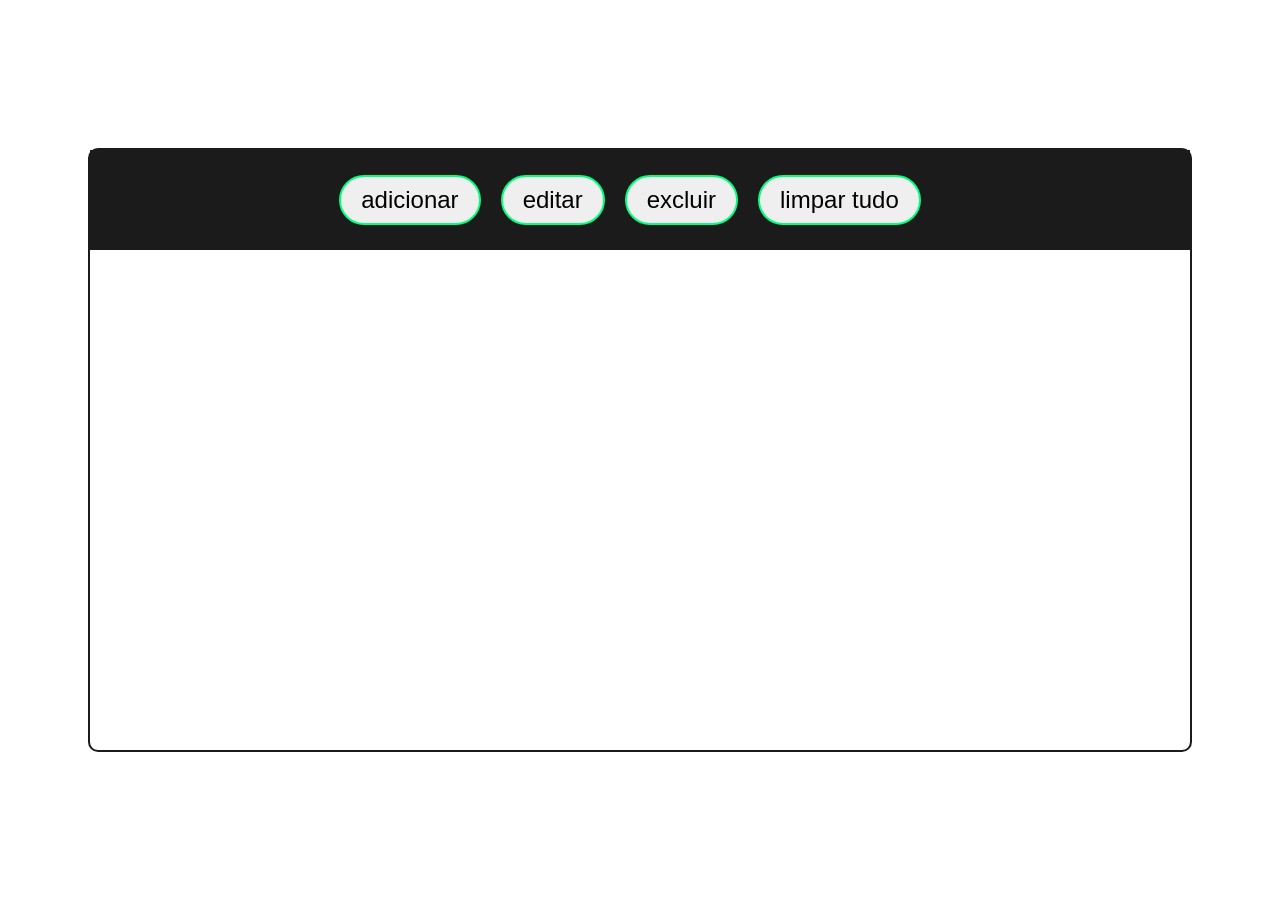
<file: 05-06-2020 - Everson Silva/index.html>
<!DOCTYPE html>
<html lang="pt-br">
<head>
    <meta charset="UTF-8">
    <meta name="viewport" content="width=device-width, initial-scale=1.0">
    <title>WebStorage</title>
    <link rel="stylesheet" type="text/css" href="style.css">
    <script defer src="script.js"></script>
</head>
<body>
    
    <div id="container">
        <div id="containerInput">
            <input type="submit" value="adicionar" title="adicionar" id="adicionar">
            <input type="submit" value="editar" title="editar" id="editar">
            <input type="submit" value="excluir" title="excluir" id="excluir">
            <input type="submit" value="limpar tudo" title="limpar tudo" id="limparTudo">
        </div>
        
        <div id="conteudo">
            <!-- <div id="itensConteudo"></div> -->
        </div>
    </div>

    
</body>
</html>
</file>
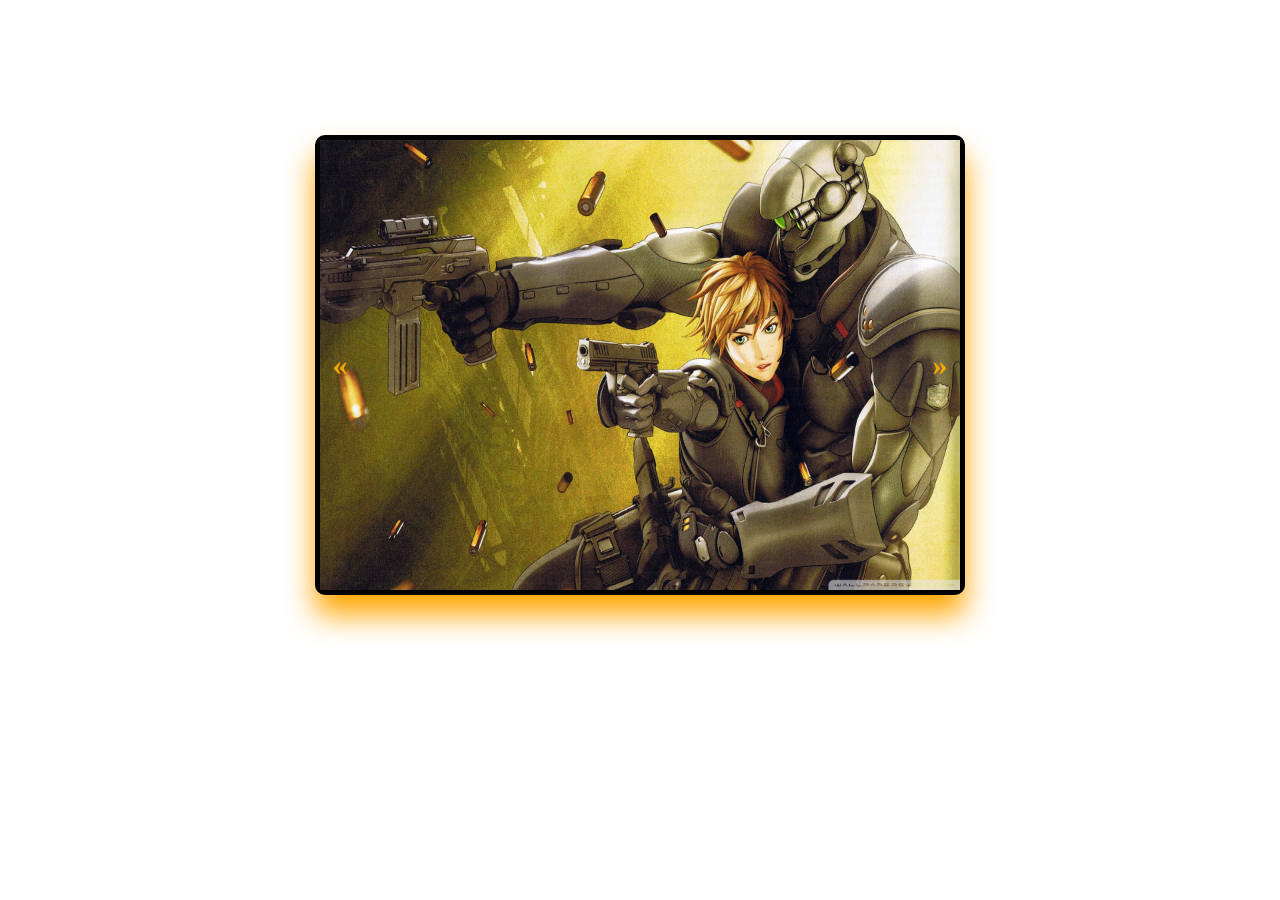
<file: aula _6/index.html>
<!DOCTYPE html>
<html lang="en">
<head>
    <meta charset="UTF-8">
    <meta name="viewport" content="width=device-width, initial-scale=1.0">
    <meta http-equiv="X-UA-Compatible" content="ie=edge">
    <title>SLIDE</title>
     <link rel="stylesheet" href="style.css"> 
<body>
    <div id="container">
        <div id="prev">&laquo;</div>
        <div id="next">&raquo;</div>
    </div>
    <script src="scripti.js"></script>
</body>
</html>
</file>
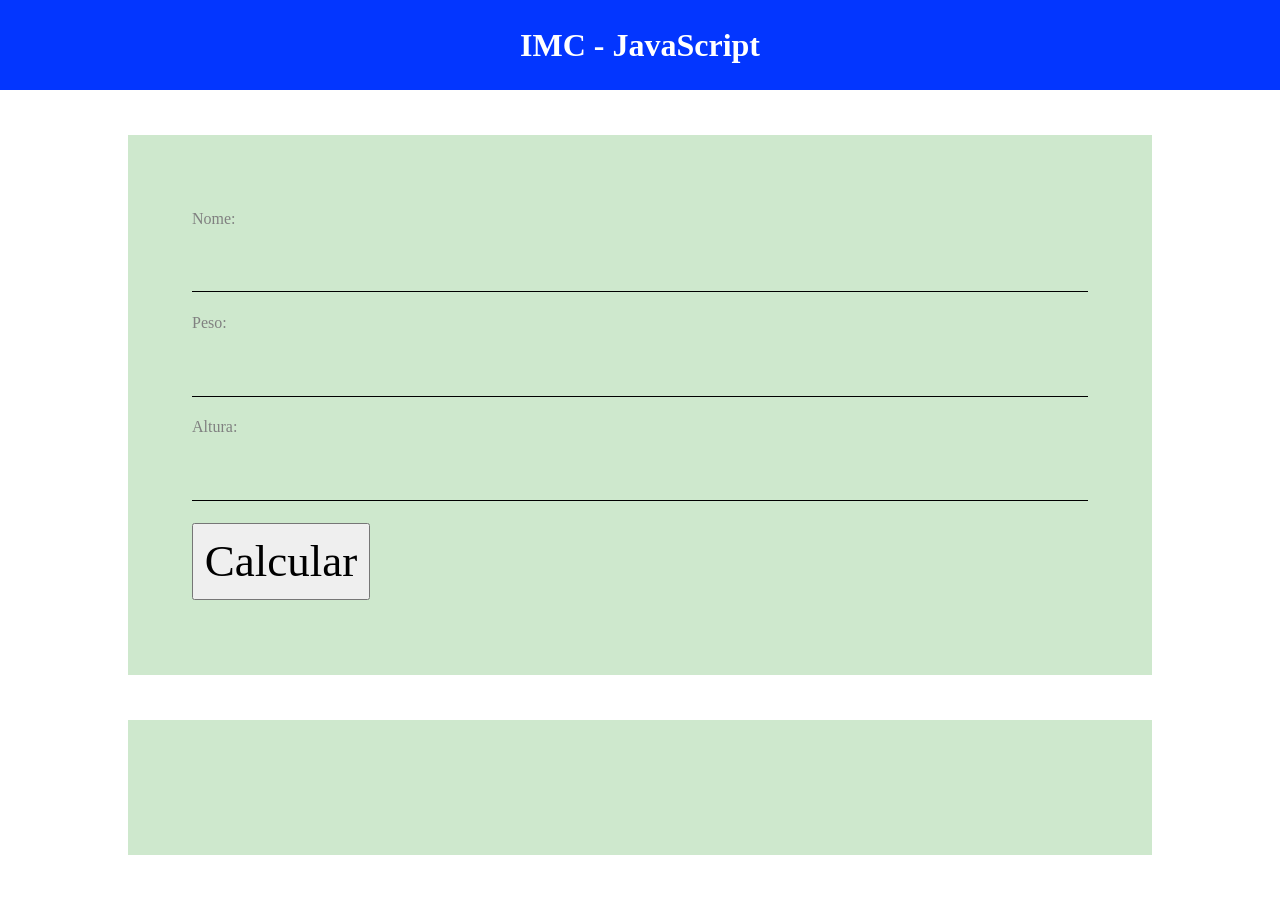
<file: aula-2_IMC/index.html>
<!doctype html>
<html lang="pt-br">
    <head>
        <title> documento </title>
        <meta charset="utf-8">
        <meta name="viewport" content="width=device-width, initial-scale=1.0">
        <meta http-equiv="X-UA-Compatible" content="ie=edge">
        <link rel="stylesheet" type="text/css" href="style.css">
        
    </head>
    <body>
        <header>
            <h1> IMC -  JavaScript</h1>
        </header>
        <main>
            <label for="nome">Nome:</label>
            <input type="text" id="nome">
            
            <label for="peso">Peso:</label>
            <input type="text" id="peso"> 
            
            <label for="altura">Altura:</label>
            <input type="text" id="altura">
            
            <div>
            <button id="calcular">Calcular</button>
            </div>
            
        </main>
        
        <footer id="resultado">
            <script src="script.js"></script>
        </footer>
        
        
    </body>
</html>
</file>
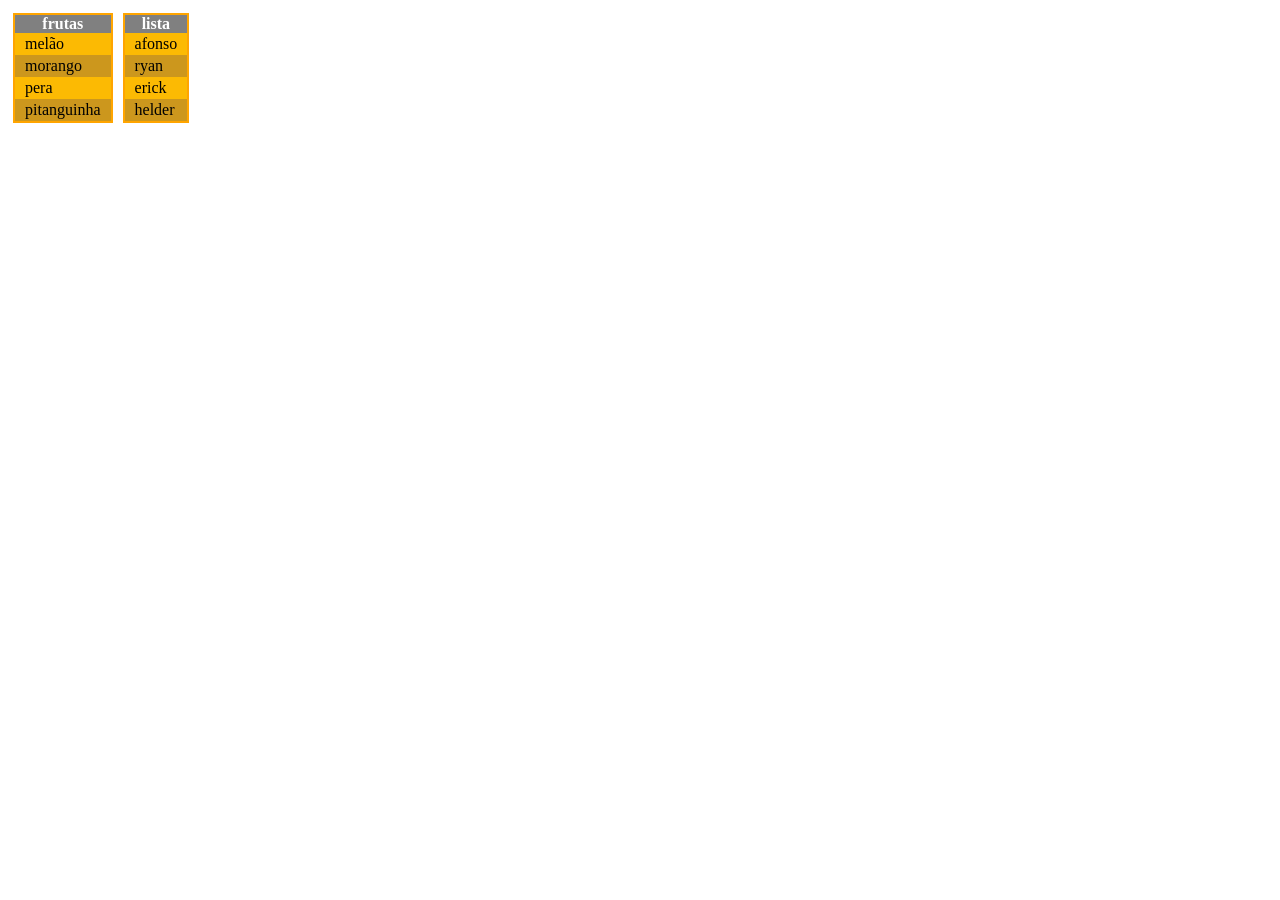
<file: aula_4/index.html>
<!doctype html>
<html lang="pt-br">
    <head>
        <title> titulo </title>
        <meta charset="utf-8">
        
        <link rel="stylesheet" type="text/css" href="style.css">
        
    </head>
    <body>
       <div class="container"></div>

        
        <script src="script.js"></script>
    </body>
</html>
</file>
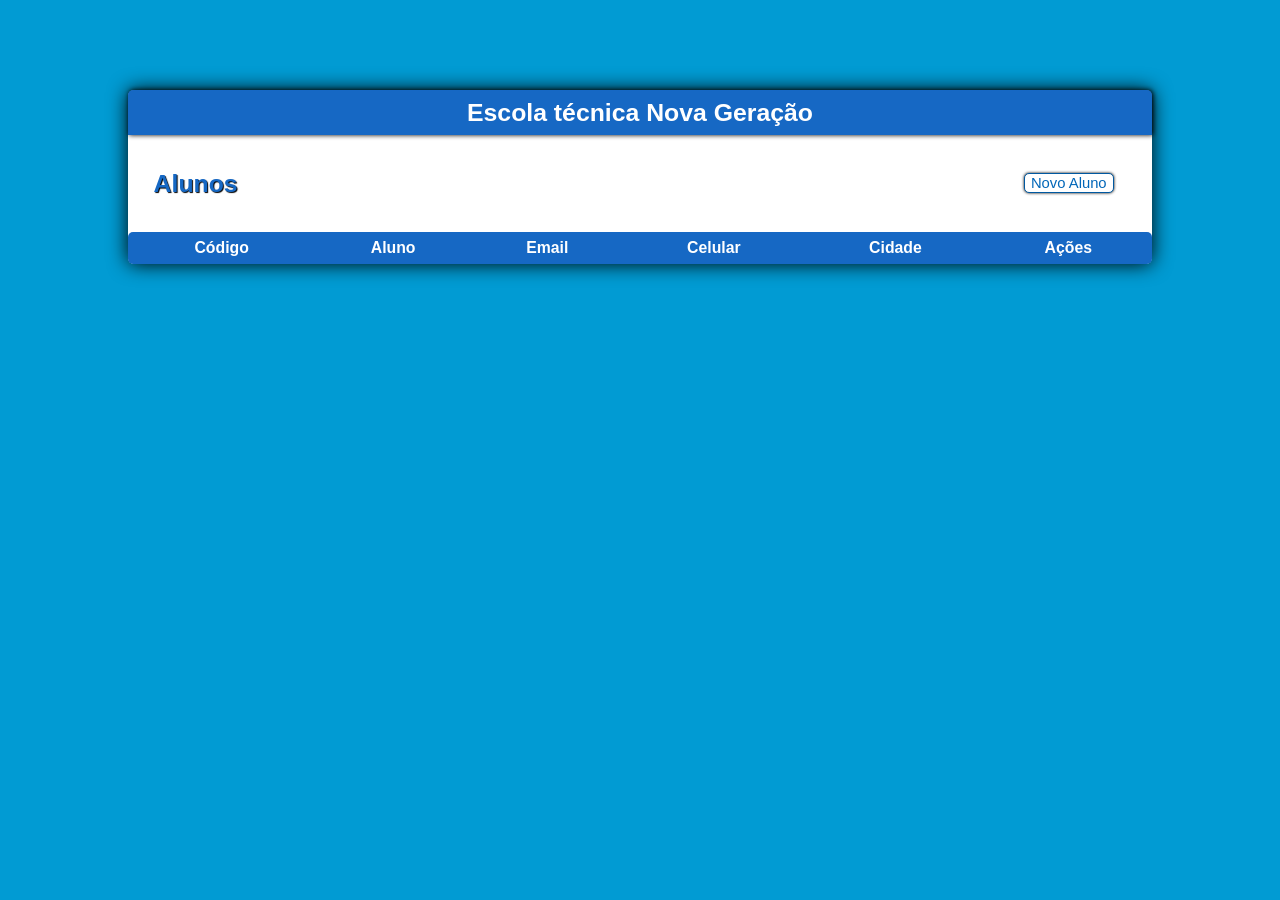
<file: cadastroSimples/index.htm>
<html>
   <head> 
      <meta charset="UTF-8">
	  <meta name="viewport" content="width=device-width, initial-scale=1.0">
      <link rel="stylesheet" href="./style.css">
	  <script defer src="./cadastro.js" type="module"></script> 
   </head>
   <body>
      <div class=cadastro-form>
         <div class="titulo">
            Escola técnica Nova Geração
         </div>

         <div class="subtitulo">
            <div>Alunos</div>
            <button class="botao" id="novo">Novo Aluno</button>
         </div>

         <div class="conteiner-tabela">
            <table class="tabela">
               <thead class="campos">
                  <tr>
                     <th>Código</th>
                     <th>Aluno</th>
                     <th>Email</th>
                     <th>Celular</th>
                     <th>Cidade</th>
                     <th>Ações</th>
                  </tr>
               </thead>
               <tbody class="registros" id="registros">
               
               </tbody>
            </table>
         </div>
      </div>
      <div class="conteiner-modal">
         <div class="modal">
            <div class="titulo">
               Cadastro novo aluno
            </div>
            <form class="form" id="form">
               <input type="text" id="nome" data-type="text" placeholder="Primeiro Nome"/>
               <input type="text" id="email" data-type="email" placeholder="Endereço de email"/>
               <input type="text" id="celular" data-type="callphone" maxlength="17" placeholder="Celular"/>
               <input type="text" id="endereco" data-type="text" placeholder="Endereço"/>
               <input type="text" id="numero" data-type="number" maxlength="2" placeholder="Numero"/>
               <input type="text" id="bairro" data-type="city" placeholder="Bairro"/>
               <input type="text" id="cidade" data-type="city" placeholder="Cidade"/>
               <input type="text" id="estado" data-type="city" placeholder="Estado"/>
               <input type="text" id="cep" data-type="number" placeholder="CEP"/>
            </form>
            <div class="acao">
               <button class="botao" id="salvar">Salvar</button>
               <button class="botao" id="fechar">Fechar</button>
            </div>
         </div>   
      </div> 
   </body>
</html>
</file>
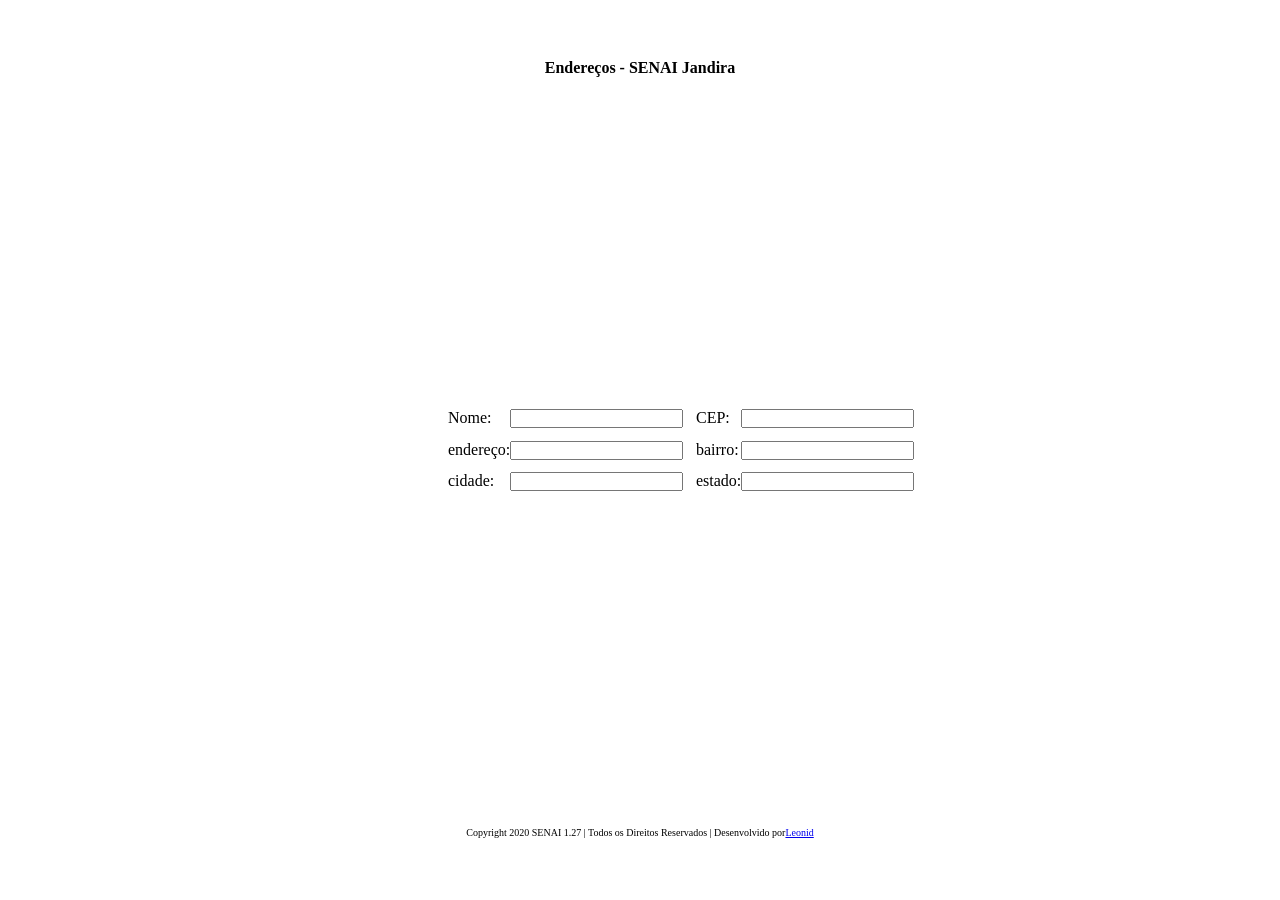
<file: cep/index.html>
<!DOCTYPE html>
<html lang="pt-br">
<head>
    <meta charset="UTF-8">
    <meta name="viewport" content="width=device-width, initial-scale=1.0">
    <link rel="stylesheet" href="./style.css">
    <title>ViaCep</title>
</head>
<body>
    <header>
        <div> Endereços - SENAI Jandira</div>
    </header>
    <main>
        <form >
            <div>
                Nome: <input type="text" id='nome'>
            </div>
            <div>
                CEP: <input type="text" id='cep' pattern="[0-9]{5}-?[0-9]{3}" maxlength="9">
            </div>
            <div>
                endereço: <input type="text" id='endereco'>
            </div>
            <div>
                bairro: <input type="text" id='bairro'>
            </div>
            <div>
                cidade: <input type="text" id='cidade'>
            </div>
            <div>
                estado: <input type="text" id='estado'>
            </div>
        </form>
    </main>
    <footer>
        <span>
            Copyright 2020 SENAI 1.27 | Todos os Direitos Reservados | Desenvolvido por  <a href="mailto:fernandoleonid@gmail.com"> Leonid</a>
        </span>
    </footer>  
    <script src="./viaCep.js"></script>
</body>
</html>
</file>
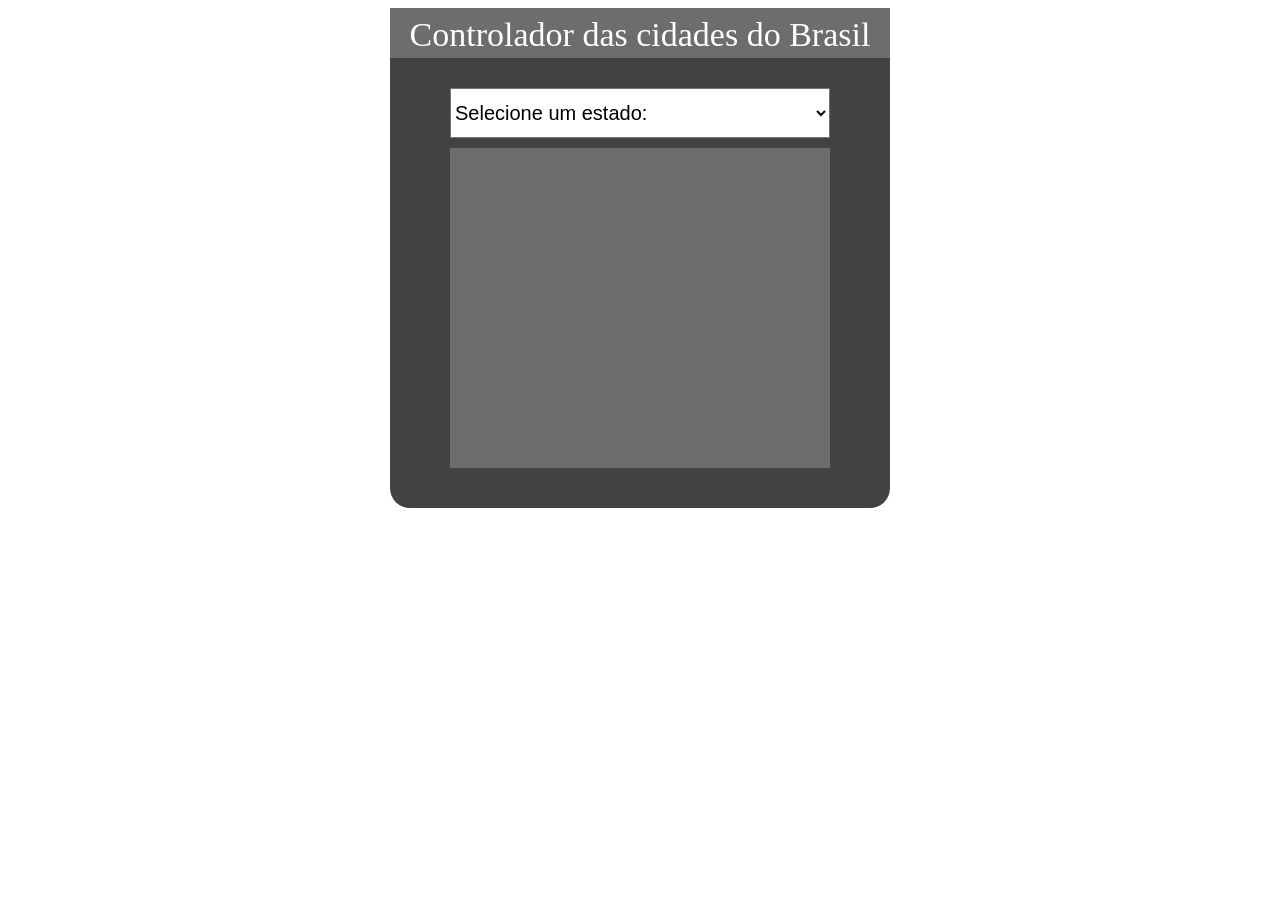
<file: cidades/index.html>
<!doctype html>
<html lang="pt-br">
    <head>
        <title> titulo </title>
        <meta charset="utf-8">
        
        <link rel="stylesheet" type="text/css" href="style.css">
        
    </head>
    <body>
        
        <div id="tabela">
            <div id="titulo">Controlador das cidades do Brasil</div>
            <select id="configSelect">
                <option value="0"> Selecione um estado:</option>
            </select>
            <div id="containerConteudo">
                
            </div>
        </div>
        
        <script src="script.js"></script>
    </body>
</html>
</file>
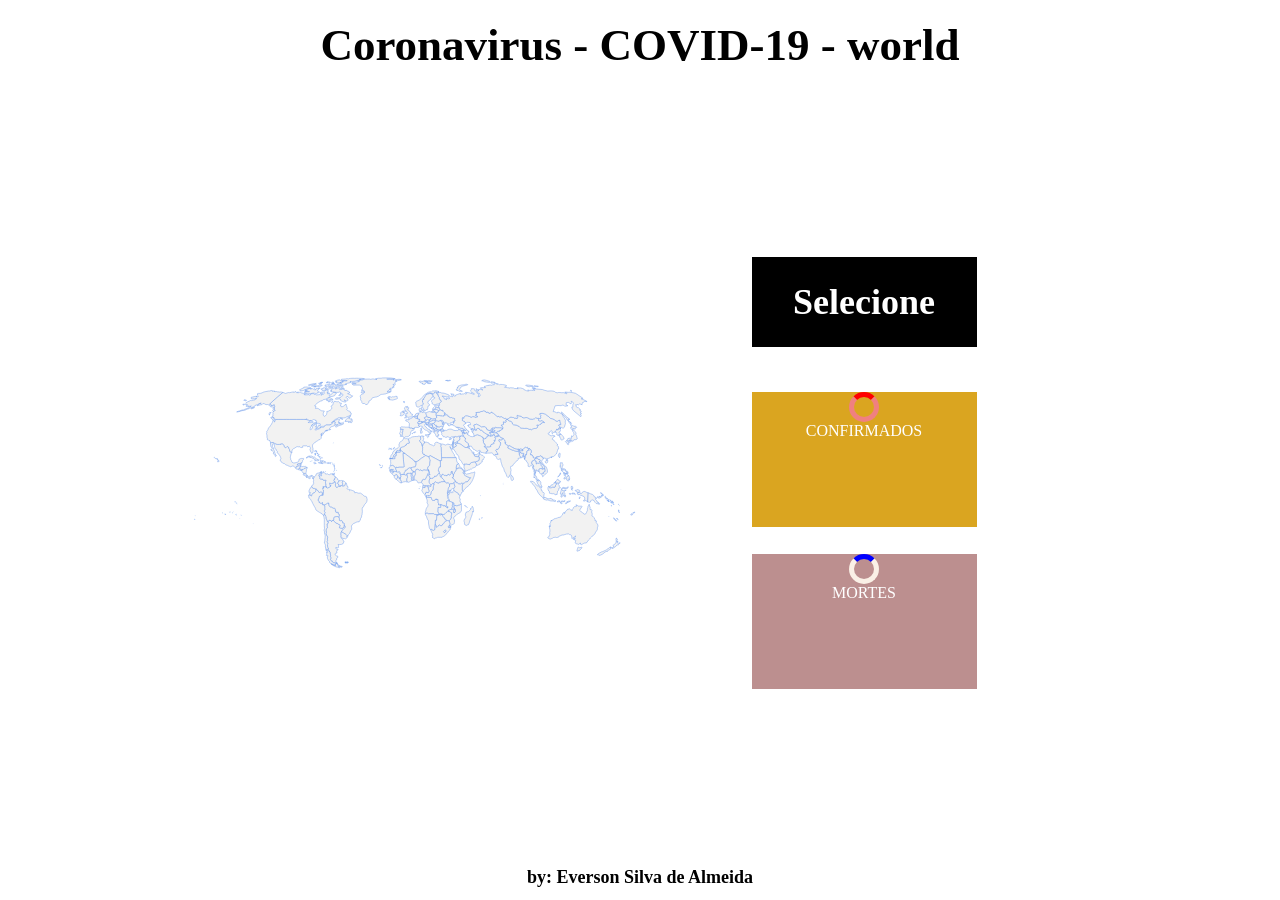
<file: covidMundo/index.html>
<!DOCTYPE html>
<html lang="pt-br">
<head>
    <meta charset="UTF-8">
    <meta name="viewport" content="width=device-width, initial-scale=1.0">
    <title>CoronaVírus</title>
    <link rel="stylesheet" href="componentes/spinner.css">
    <link rel="stylesheet" href="style.css">
</head>
<body>

    <header>Coronavirus - COVID-19 - world</header>

    <main>
        <div class="map-imagem"> 
            <svg
            xmlns:dc="http://purl.org/dc/elements/1.1/"
            xmlns:cc="http://creativecommons.org/ns#"
            xmlns:rdf="http://www.w3.org/1999/02/22-rdf-syntax-ns#"
            xmlns:svg="http://www.w3.org/2000/svg"
            xmlns="http://www.w3.org/2000/svg"
            xmlns:sodipodi="http://sodipodi.sourceforge.net/DTD/sodipodi-0.dtd"
            xmlns:inkscape="http://www.inkscape.org/namespaces/inkscape"
            enable_background="new 0 0 2000 1001"
            pretty_print="False"
            style="stroke:cornflowerblue; stroke-width: 2px;"
            version="1.1"
            viewBox="0 0 2000 1001"
            id="svg2"
            inkscape:version="0.48.4 r9939"
            sodipodi:docname="world.svg">
            <sodipodi:namedview
                pagecolor="#ffffff"
                bordercolor="#666666"
                borderopacity="1"
                objecttolerance="10"
                gridtolerance="10"
                guidetolerance="10"
                inkscape:pageopacity="0"
                inkscape:pageshadow="2"
                inkscape:window-width="1920"
                inkscape:window-height="1137"
                id="namedview231"
                showgrid="false"
                inkscape:zoom="1.144"
                inkscape:cx="593.00732"
                inkscape:cy="460.46398"
                inkscape:window-x="1192"
                inkscape:window-y="118"
                inkscape:window-maximized="1"
                inkscape:current-layer="svg2" />
            <defs
                id="defs4">
                <style
                type="text/css"
                id="style6">path { fill-rule: evenodd; }</style>
            </defs>
            <metadata
                id="metadata8">
                <views
                id="views10">
                <view
                    h="1001"
                    padding="0"
                    w="2000"
                    id="view12">
                    <proj
                    flip="auto"
                    id="robinson"
                    lon0="100.0" />
                    <bbox
                    h="2233.1"
                    w="5271.17"
                    x="-2635.59"
                    y="-1308.06"
                    id="bbox15" />
                </view>
                </views>
                <rdf:RDF>
                <cc:Work
                    rdf:about="">
                    <dc:format>image/svg+xml</dc:format>
                    <dc:type
                    rdf:resource="http://purl.org/dc/dcmitype/StillImage" />
                    <dc:title />
                </cc:Work>
                </rdf:RDF>
            </metadata>
            <path
                inkscape:connector-curvature="0"
                id="AF"
                data-name="Afghanistan"
                data-id="AF"
                d="m 1369.9,333.8 -5.4,0 -3.8,-0.5 -2.5,2.9 -2.1,0.7 -1.5,1.3 -2.6,-2.1 -1,-5.4 -1.6,-0.3 0,-2 -3.2,-1.5 -1.7,2.3 0.2,2.6 -0.6,0.9 -3.2,-0.1 -0.9,3 -2.1,-1.3 -3.3,2.1 -1.8,-0.8 -4.3,-1.4 -2.9,0 -1.6,-0.2 -2.9,-1.7 -0.3,2.3 -4.1,1.2 0.1,5.2 -2.5,2 -4,0.9 -0.4,3 -3.9,0.8 -5.9,-2.4 -0.5,8 -0.5,4.7 2.5,0.9 -1.6,3.5 2.7,5.1 1.1,4 4.3,1.1 1.1,4 -3.9,5.8 9.6,3.2 5.3,-0.9 3.3,0.8 0.9,-1.4 3.8,0.5 6.6,-2.6 -0.8,-5.4 2.3,-3.6 4,0 0.2,-1.7 4,-0.9 2.1,0.6 1.7,-1.8 -1.1,-3.8 1.5,-3.8 3,-1.6 -3,-4.2 5.1,0.2 0.9,-2.3 -0.8,-2.5 2,-2.7 -1.4,-3.2 -1.9,-2.8 2.4,-2.8 5.3,-1.3 5.8,-0.8 2.4,-1.2 2.8,-0.7 -1.4,-1.9 z"
                style="fill:#f2f2f2;fill-rule:evenodd" />
            <path
                inkscape:connector-curvature="0"
                id="AO"
                data-name="Angola"
                data-id="AO"
                d="m 1068.3,609.6 -16.6,-0.1 -1.9,0.7 -1.7,-0.1 -2.3,0.9 -0.5,1.2 2.8,4 1.1,4.3 1.6,6.1 -1.7,2.6 -0.3,1.3 1.3,3.8 1.5,3.9 1.6,2.2 0.3,3.6 -0.7,4.8 -1.8,2.8 -3.3,4.2 -1.3,2.6 -1.9,5.7 -0.3,2.7 -2,5.9 -0.9,5.5 0.5,4 2.7,-1.2 3.3,-1 3.6,0.1 3.2,2.9 0.9,-0.4 22.5,-0.3 3.7,3 13.4,0.9 10.3,-2.5 -3.5,-4 -3.6,-5.2 0.8,-20.3 11.6,0.1 -0.5,-2.2 0.9,-2.4 -0.9,-3 0.7,-3 -0.5,-2 -2.6,-0.4 -3.5,1 -2.4,-0.2 -1.4,0.6 0.5,-7.6 -1.9,-2.3 -0.3,-4 0.9,-3.8 -1.2,-2.4 0,-4 -6.8,0 0.5,-2.3 -2.9,0 -0.3,1.1 -3.4,0.3 -1.5,3.7 -0.9,1.6 -3,-0.9 -1.9,0.9 -3.7,0.5 -2.1,-3.3 -1.3,-2.1 -1.6,-3.8 -1.3,-4.7 z m -21.8,-1.3 0.2,-2.7 0.9,-1.7 2,-1.3 -2,-2.2 -1.8,1.1 -2.2,2.7 1.4,4.8 1.5,-0.7 z"
                style="fill:#f2f2f2;fill-rule:evenodd" />
            <path
                inkscape:connector-curvature="0"
                id="AL"
                data-name="Albania"
                data-id="AL"
                d="m 1077.5,300.5 -2,3.1 0.5,1.9 0,0 1,1 -0.5,1.9 -0.1,4.3 0.7,3 3,2.1 0.2,1.4 1,0.4 2.1,-3 0.1,-2.1 1.6,-0.9 0,-1.6 -2.3,-1.6 -0.9,-2.6 0.4,-2.1 0,0 -0.5,-2.3 -1.3,-0.6 -1.3,-1.6 -1.3,0.5 -0.4,-1.2 z"
                style="fill:#f2f2f2;fill-rule:evenodd" />
            <path
                inkscape:connector-curvature="0"
                id="AE"
                data-name="United Arab Emirates"
                data-id="AE"
                d="m 1283.9,408.6 -1.3,-2.2 -3,3.9 -3.7,4.1 -3.3,4.3 -3.3,-0.2 -4.6,-0.2 -4.2,1 -0.3,-1.7 -1,0.3 0.4,1.5 2.6,6.4 16.8,3.2 1,-1.3 -0.1,-2.6 1.4,-2.6 -0.3,-2.6 2.4,-1.3 -1.1,-0.8 0.1,-4.2 2.8,0 -1.3,-5 z"
                style="fill:#f2f2f2;fill-rule:evenodd" />
            <path
                inkscape:connector-curvature="0"
                id="AR"
                data-name="Argentina"
                data-id="AR"
                d="m 669.8,920.7 0.9,-3 -7.3,-1.5 -7.7,-3.6 -4.3,-4.6 -3,-2.8 5.9,13.5 5,0 2.9,0.2 3.3,2.1 4.3,-0.3 z m -50.4,-208.1 -7.4,-1.5 -4,5.7 0.9,1.6 -1.1,6.6 -5.6,3.2 1.6,10.6 -0.9,2 2,2.5 -3.2,4 -2.6,5.9 -0.9,5.8 1.7,6.2 -2.1,6.5 4.9,10.9 1.6,1.2 1.3,5.9 -1.6,6.2 1.4,5.4 -2.9,4.3 1.5,5.9 3.3,6.3 -2.5,2.4 0.3,5.7 0.7,6.4 3.3,7.6 -1.6,1.2 3.6,7.1 3.1,2.3 -0.8,2.6 2.8,1.3 1.3,2.3 -1.8,1.1 1.8,3.7 1.1,8.2 -0.7,5.3 1.8,3.2 -0.1,3.9 -2.7,2.7 3.1,6.6 2.6,2.2 3.1,-0.4 1.8,4.6 3.5,3.6 12,0.8 4.8,0.9 2.2,0.4 -4.7,-3.6 -4.1,-6.3 0.9,-2.9 3.5,-2.5 0.5,-7.2 4.7,-3.5 -0.2,-5.6 -5.2,-1.3 -6.4,-4.5 -0.1,-4.7 2.9,-3.1 4.7,-0.1 0.2,-3.3 -1.2,-6.1 2.9,-3.9 4.1,-1.9 -2.5,-3.2 -2.2,2 -4,-1.9 -2.5,-6.2 1.5,-1.6 5.6,2.3 5,-0.9 2.5,-2.2 -1.8,-3.1 -0.1,-4.8 -2,-3.8 5.8,0.6 10.2,-1.3 6.9,-3.4 3.3,-8.3 -0.3,-3.2 -3.9,-2.8 -0.1,-4.5 -7.8,-5.5 -0.3,-3.3 -0.4,-4.2 0.9,-1.4 -1.1,-6.3 0.3,-6.5 0.5,-5.1 5.9,-8.6 5.3,-6.2 3.3,-2.6 4.2,-3.5 -0.5,-5.1 -3.1,-3.7 -2.6,1.2 -0.3,5.7 -4.3,4.8 -4.2,1.1 -6.2,-1 -5.7,-1.8 4.2,-9.6 -1.1,-2.8 -5.9,-2.5 -7.2,-4.7 -4.6,-1 -11.2,-10.4 -1,-1.3 -6.3,-0.3 -1.6,5.1 -3.7,-4.6 z"
                style="fill:#f2f2f2;fill-rule:evenodd" />
            <path
                inkscape:connector-curvature="0"
                id="AM"
                data-name="Armenia"
                data-id="AM"
                d="m 1219,325.1 -0.9,-4.4 -2.5,-1.1 -2.5,-1.7 1,-2 -3.1,-2.2 0.7,-1.5 -2.2,-1.1 -1.4,-1.7 -6.9,1 1.3,2.2 0,3.1 4.2,1.5 2.4,1.9 1,-0.2 1.8,1.7 2.3,0 0.2,1 2.8,3.7 1.8,-0.2 z"
                style="fill:#f2f2f2;fill-rule:evenodd" />
            <path
                inkscape:connector-curvature="0"
                id="AU"
                data-name="Australia"
                data-id="AU"
                d="m 1726.7,832 -3,-0.5 -1.9,2.9 -0.6,5.4 -2.1,4 -0.5,5.3 3,0.2 0.8,0.3 6.6,-4.3 0.6,1.7 4,-4.9 3.2,-2.2 4.5,-7.3 -2.8,-0.5 -4.8,1.2 -3.4,0.9 -3.6,-2.2 z m 50.1,-172.3 0.5,-2.3 0.1,-3.6 -1.6,-3.2 0.1,-2.7 -1.3,-0.8 0.1,-3.9 -1.2,-3.2 -2.3,2.4 -0.4,1.8 -1.5,3.5 -1.8,3.4 0.6,2.1 -1.2,1.3 -1.5,4.8 0.1,3.7 -0.7,1.8 0.3,3.1 -2.6,5 -1.3,3.5 -1.7,2.9 -1.7,3.4 -4.1,2.1 -4.9,-2.1 -0.5,-2 -2.5,-1.6 -1.6,0 -3.3,-3.8 -2.5,-2.2 -3.9,-2 -3.9,-3.5 -0.1,-1.8 2.5,-3.1 2.1,-3.2 -0.3,-2.6 1.9,-0.2 2.5,-2.5 2,-3.4 -2.2,-3.2 -1.5,1.2 -2,-0.5 -3.5,1.8 -3.2,-2 -1.7,0.7 -4.5,-1.6 -2.7,-2.7 -3.5,-1.5 -3.1,0.9 3.9,2.1 -0.3,3.2 -4.8,1.2 -2.8,-0.7 -3.6,2.2 -2.9,3.7 0.6,1.5 -2.7,1.7 -3.4,5.1 0.6,3.5 -3.4,-0.6 -3.5,0 -2.5,-3.8 -3.7,-2.9 -2.8,0.8 -2.6,0.9 -0.3,1.6 -2.4,-0.7 -0.3,1.8 -3,1.1 -1.7,2.5 -3.5,3.1 -1.4,4.8 -2.3,-1.3 -2.2,3.1 1.5,3 -2.6,1.2 -1.4,-5.5 -4.8,5.4 -0.8,3.5 -0.7,2.5 -3.8,3.3 -2,3.4 -3.5,2.8 -6.1,1.9 -3.1,-0.2 -1.5,0.6 -1.1,1.4 -3.5,0.7 -4.7,2.4 -1.4,-0.8 -2.6,0.5 -4.6,2.3 -3.2,2.7 -4.8,2.1 -3.1,4.4 0.4,-4.8 -3.1,4.6 -0.1,3.7 -1.3,3.2 -1.5,1.5 -1.3,3.7 0.9,1.9 0.1,2 1.6,5 -0.7,3.3 -1,-2.5 -2.3,-1.8 0.4,5.9 -1.7,-2.8 0.1,2.8 1.8,5 -0.6,5 1.7,2.5 -0.4,1.9 0.9,4.1 -1.3,3.6 -0.3,3.6 0.7,6.5 -0.7,3.7 -2.2,4.4 -0.6,2.3 -1.5,1.5 -2.9,0.8 -1.5,3.7 2.4,1.2 4,4.1 3.6,0 3.8,0.3 3.3,-2.1 3.4,-1.8 1.4,0.3 4.5,-3.4 3.8,-0.3 4.1,-0.7 4.2,1.2 3.6,-0.6 4.6,-0.2 3,-2.6 2.3,-3.3 5.2,-1.5 6.9,-3.2 5,0.4 6.9,-2.1 7.8,-2.3 9.8,-0.6 4,3.1 3.7,0.2 5.3,3.8 -1.6,1.5 1.8,2.4 1.3,4.6 -1.6,3.4 2.9,2.6 4.3,-5.1 4.3,-2.1 6.7,-5.5 -1.6,4.7 -3.4,3.2 -2.5,3.7 -4.4,3.5 5.2,-1.2 4.7,-4.4 -0.9,4.8 -3.2,3.1 4.7,0.8 1.3,2.6 -0.4,3.3 -1.5,4.9 1.4,4 4,1.9 2.8,0.4 2.4,1 3.5,1.8 7.2,-4.7 3.5,-1.2 -2.7,3.4 2.6,1.1 2.7,2.8 4.7,-2.7 3.8,-2.5 6.3,-2.7 6,-0.2 4.2,-2.3 0.9,-2 3,-4.5 3.9,-4.8 3.6,-3.2 4.4,-5.6 3.3,-3.1 4.4,-5 5.4,-3.1 5,-5.8 3.1,-4.5 1.4,-3.6 3.8,-5.7 2.1,-2.9 2.5,-5.7 -0.7,-5.4 1.7,-3.9 1.1,-3.7 0,-5.1 -2.8,-5.1 -1.9,-2.5 -2.9,-3.9 0.7,-6.7 -1.5,1 -1.6,-2.8 -2.5,1.4 -0.6,-6.9 -2.2,-4 1,-1.5 -3.1,-2.8 -3.2,-3 -5.3,-3.3 -0.9,-4.3 1.3,-3.3 -0.4,-5.5 -1.3,-0.7 -0.2,-3.2 -0.2,-5.5 1.1,-2.8 -2.3,-2.5 -1.4,-2.7 -3.9,2.4 -1.2,-5 z"
                style="fill:#f2f2f2;fill-rule:evenodd" />
            <path
                inkscape:connector-curvature="0"
                id="AT"
                data-name="Austria"
                data-id="AT"
                d="m 1060.2,264 -2.3,-1.2 -2.3,0.3 -4,-1.9 -1.7,0.5 -2.6,2.5 -3.8,-2 -1.5,2.9 -1.7,0.8 1,4 -0.4,1.1 -1.7,-1.3 -2.4,-0.2 -3.4,1.2 -4.4,-0.3 -0.6,1.6 -2.6,-1.7 -1.5,0.3 0.2,1.1 -0.7,1.6 2.3,1.1 2.6,0.2 3.1,0.9 0.5,-1.2 4.8,-1.1 1.3,2.2 7.2,1.6 4.2,0.4 2.4,-1.4 4.3,-0.1 0.9,-1.1 1.3,-4 -1.1,-1.3 2.8,0 0.2,-2.6 -0.7,-2.1 0.3,-0.8 z"
                style="fill:#f2f2f2;fill-rule:evenodd" />
            <path
                inkscape:connector-curvature="0"
                id="AZ"
                data-name="Azerbaijan"
                data-id="AZ"
                d="m 1210.1,318.9 -1,0.2 1.2,2.4 3.2,2.9 3.7,0.9 -2.8,-3.7 -0.2,-1 -2.3,0 -1.8,-1.7 z m 10.4,-9.3 -4.3,-3.8 -1.5,-0.2 -1.1,0.9 3.2,3.4 -0.6,0.7 -2.8,-0.4 -4.2,-1.8 -1.1,1 1.4,1.7 2.2,1.1 -0.7,1.5 3.1,2.2 -1,2 2.5,1.7 2.5,1.1 0.9,4.4 5.3,-4.7 1.9,-0.5 1.9,1.9 -1.2,3.1 3.8,3.4 1.3,-0.3 -0.8,-3.2 1.7,-1.5 0.4,-2.2 -0.1,-5 4.2,-0.5 -2,-1.7 -2.5,-0.2 -3.5,-4.5 -3.4,-3.2 0,0 -2.6,2.5 -0.5,1.5 -2.4,-0.4 z"
                style="fill:#f2f2f2;fill-rule:evenodd" />
            <path
                inkscape:connector-curvature="0"
                id="BI"
                data-name="Burundi"
                data-id="BI"
                d="m 1148.2,590 -0.3,-2.5 0,0 -3,-0.4 -1.7,3.6 -3.5,-0.5 1.4,2.9 0.1,1.1 2,6.1 -0.1,0.3 0.6,-0.1 2.1,-2.3 2.2,-3.3 1.4,-1.4 0,-2 -1.2,-1.5 z"
                style="fill:#f2f2f2;fill-rule:evenodd" />
            <path
                inkscape:connector-curvature="0"
                id="BE"
                data-name="Belgium"
                data-id="BE"
                d="m 1000.7,246.2 -4.4,1.3 -3.6,-0.5 0,0 -3.8,1.2 0.7,2.2 2.2,0.1 2.4,2.4 3.4,2.9 2.5,-0.4 4.4,2.8 0.4,-3.5 1.3,-0.2 0.4,-4.2 -2.8,-1.4 -3.1,-2.7 z"
                style="fill:#f2f2f2;fill-rule:evenodd" />
            <path
                inkscape:connector-curvature="0"
                id="BJ"
                data-name="Benin"
                data-id="BJ"
                d="m 996.9,498 -4.3,-3.7 -2,0 -1.9,1.9 -1.2,1.9 -2.7,0.6 -1.2,2.8 -1.9,0.7 -0.7,3.3 1.7,1.9 2,2.3 0.2,3.1 1.1,1.3 -0.2,14.6 1.4,4.4 4.6,-0.8 0.3,-10.2 -0.1,-4.1 1,-4 1.7,-1.9 2.7,-4 -0.6,-1.7 1.1,-2.5 -1.2,-3.8 0.2,-2.1 z"
                style="fill:#f2f2f2;fill-rule:evenodd" />
            <path
                inkscape:connector-curvature="0"
                id="BF"
                data-name="Burkina Faso"
                data-id="BF"
                d="m 978.8,477.2 -3.6,0 -1.4,-1.2 -3,0.9 -5.2,2.6 -1.1,2 -4.3,2.9 -0.8,1.6 -2.3,1.3 -2.7,-0.9 -1.6,1.6 -0.8,4.4 -4.5,5.2 0.2,2.2 -1.6,2.7 0.4,3.7 2.5,1.4 1,2.1 2.5,1.3 1.9,-1.6 2.7,-0.2 3.8,1.6 -0.8,-4.8 0.2,-3.6 9.7,-0.3 2.4,0.5 1.8,-1 2.6,0.5 4.9,0.1 1.9,-0.7 1.2,-2.8 2.7,-0.6 1.2,-1.9 0.1,-4.4 -6.4,-1.4 -0.2,-3.1 -3.1,-4.1 -0.8,-2.9 0.5,-3.1 z"
                style="fill:#f2f2f2;fill-rule:evenodd" />
            <path
                inkscape:connector-curvature="0"
                id="BD"
                data-name="Bangladesh"
                data-id="BD"
                d="m 1486.5,431.9 -4.5,-10.1 -1.5,0.1 -0.2,4 -3.5,-3.3 1.1,-3.6 2.4,-0.4 1.6,-5.3 -3.4,-1.1 -5,0.1 -5.4,-0.9 -1.2,-4.4 -2.7,-0.4 -4.8,-2.7 -1.2,4.3 4.6,3.4 -3.1,2.4 -0.8,2.3 3.7,1.7 -0.4,3.8 2.6,4.8 1.6,5.2 2.2,0.6 1.7,0.7 0.6,-1.2 2.5,1.3 1.3,-3.5 -0.9,-2.6 5.1,0.2 2.8,3.7 1.5,3.1 0.8,3.2 2,3.3 -1.1,-5.1 2.1,1 -0.5,-4.6 z"
                style="fill:#f2f2f2;fill-rule:evenodd" />
            <path
                inkscape:connector-curvature="0"
                id="BG"
                data-name="Bulgaria"
                data-id="BG"
                d="m 1121.6,294.3 -3,-0.7 -4,-2.2 -5.8,1.4 -2.3,1.6 -7.5,-0.3 -4,-1 -1.9,0.5 -1.8,-2.6 -1.1,1.4 0.7,2.3 2.8,2.6 -1.7,1.9 -0.7,2 0.6,0.7 -0.7,0.9 2.8,2 0.8,4.1 3.8,0.2 3.9,-1.7 3.9,2.1 4.6,-0.6 -0.3,-3 5,-2 4.5,0.8 -2.1,-3.5 1.3,-4.4 2.2,-2.5 z"
                style="fill:#f2f2f2;fill-rule:evenodd" />
            <path
                inkscape:connector-curvature="0"
                id="BA"
                data-name="Bosnia and Herz."
                data-id="BA"
                d="m 1062.2,284.9 -2.3,0.1 -1,1.3 -1.9,-1.4 -0.9,2.5 2.7,2.9 1.3,1.9 2.5,2.3 2,1.4 2.2,2.5 4.7,2.4 0.4,-3.4 1.5,-1.4 0.9,-0.6 1.2,-0.3 0.5,-2.9 -2.7,-2.3 1,-2.7 -1.8,0 0,0 -2.4,-1.4 -3.5,0.1 -4.4,-1 z"
                style="fill:#f2f2f2;fill-rule:evenodd" />
            <path
                inkscape:connector-curvature="0"
                id="BY"
                data-name="Belarus"
                data-id="BY"
                d="m 1112.8,219.4 -5.2,-1.5 -4.6,2.3 -2.6,1 0.9,2.6 -3.5,2 -0.5,3.4 -4.8,2.2 -4.6,0 0.6,2.7 1.7,2.3 0.3,2.4 -2.7,1.2 1.9,2.9 0.5,2.7 2.2,-0.3 2.4,-1.6 3.7,-0.2 5,0.5 5.6,1.5 3.8,0.1 2,0.9 1.6,-1.1 1.5,1.5 4.3,-0.3 2,0.6 -0.2,-3.1 1.2,-1.4 4.1,-0.3 0,0 -2,-3.9 -1.5,-2 0.8,-0.6 3.9,0.2 1.6,-1.3 -1.7,-1.6 -3.4,-1.1 0.1,-1.1 -2.2,-1.1 -3.7,-3.9 0.6,-1.6 -1,-2.9 -4.8,-1.4 -2.3,0.7 -1,-1.4 z"
                style="fill:#f2f2f2;fill-rule:evenodd" />
            <path
                inkscape:connector-curvature="0"
                id="BZ"
                data-name="Belize"
                data-id="BZ"
                d="m 482.5,471.1 1.4,-2.2 1,-0.2 1.3,-1.7 1,-3.2 -0.3,-0.6 0.9,-2.3 -0.4,-1 1.3,-2.7 0.3,-1.8 -1.1,0 0.1,-0.9 -1,0 -2.5,3.9 -0.9,-0.8 -0.7,0.3 -0.1,1 -0.7,5 -1.2,7.2 1.6,0 z"
                style="fill:#f2f2f2;fill-rule:evenodd" />
            <path
                inkscape:connector-curvature="0"
                id="BO"
                data-name="Bolivia"
                data-id="BO"
                d="m 655.7,700.5 1.6,-1.3 -0.8,-3.6 1.3,-2.8 0.5,-5 -1.6,-4 -3.2,-1.7 -0.8,-2.6 0.6,-3.6 -10.7,-0.3 -2.7,-7.4 1.6,-0.1 -0.3,-2.8 -1.2,-1.8 -0.5,-3.7 -3.3,-1.9 -3.5,0.1 -2.5,-1.9 -3.8,-1.2 -2.4,-2.4 -6.3,-1 -6.4,-5.7 0.3,-4.3 -0.9,-2.5 0.4,-4.7 -7.3,1.1 -2.8,2.3 -4.8,2.6 -1.1,1.9 -2.9,0.2 -4.2,-0.6 5.5,10.3 -1.1,2.1 0.1,4.5 0.3,5.4 -1.9,3.2 1.2,2.4 -1.1,2.1 2.8,5.3 -2.8,6.9 3.1,4.3 1.2,4.6 3.2,2.7 -1.1,6.2 3.7,7.1 3.1,8.8 3.8,-0.9 4,-5.7 7.4,1.5 3.7,4.6 1.6,-5.1 6.3,0.3 1,1.3 1.5,-7.6 -0.2,-3.4 2.1,-5.6 9.5,-1.9 5.1,0.1 5.4,3.3 0.3,1.9 z"
                style="fill:#f2f2f2;fill-rule:evenodd" />
            <path
                inkscape:connector-curvature="0"
                id="BR"
                data-name="Brazil"
                data-id="BR"
                d="m 659,560.1 -1.4,0.2 -3.1,-0.5 -1.8,1.7 -2.6,1.1 -1.7,0.2 -0.7,1.3 -2.7,-0.3 -3.5,-3 -0.3,-2.9 -1.4,-3.3 1,-5.4 1.6,-2.2 -1.2,-3 -1.9,-0.9 0.8,-2.8 -1.3,-1.5 -2.9,0.3 0.7,1.8 -2.1,2.4 -6.4,2.4 -4,1 -1.7,1.5 -4.4,-1.6 -4.2,-0.8 -1,0.6 2.4,1.6 -0.3,4.3 0.7,4 4.8,0.5 0.3,1.4 -4.1,1.8 -0.7,2.7 -2.3,1 -4.2,1.5 -1.1,1.9 -4.4,0.5 -3,-3.4 -1.1,0.8 -1,-3.8 -1.6,-2 -1.9,2.2 -10.9,-0.1 0,3.9 3.3,0.7 -0.2,2.4 -1.1,-0.6 -3.2,1 0,4.6 2.5,2.4 0.9,3.6 -0.1,2.8 -2.2,17.4 -5.1,-0.3 -0.7,1 -4.6,1.2 -6.2,4.3 -0.4,3 -1.3,2.2 0.7,3.4 -3.3,1.9 0.1,2.7 -1.5,1.1 2.6,5.8 3.3,3.8 -1,2.8 3.7,0.3 2.3,3.4 4.9,0.2 4.4,-3.8 0.2,9.7 2.6,0.7 3,-1.1 4.2,0.6 2.9,-0.2 1.1,-1.9 4.8,-2.6 2.8,-2.3 7.3,-1.1 -0.4,4.7 0.9,2.5 -0.3,4.3 6.4,5.7 6.3,1 2.4,2.4 3.8,1.2 2.5,1.9 3.5,-0.1 3.3,1.9 0.5,3.7 1.2,1.8 0.3,2.8 -1.6,0.1 2.7,7.4 10.7,0.3 -0.6,3.6 0.8,2.6 3.2,1.7 1.6,4 -0.5,5 -1.3,2.8 0.8,3.6 -1.6,1.3 1.9,3.6 0.4,8.6 6,1.2 2.1,-1.2 3.9,1.7 1.2,1.9 1,5.8 0.9,2.5 2,0.3 2,-1.1 2.1,1.2 0.3,3.5 -0.3,3.8 -0.7,3.6 2.6,-1.2 3.1,3.7 0.5,5.1 -4.2,3.5 -3.3,2.6 -5.3,6.2 -5.9,8.6 3.4,-0.7 6.2,4.9 1.9,-0.2 6.2,4.1 4.8,3.5 3.8,4.3 -1.9,3 2.1,3.7 2.9,-3.7 1.5,-6 3.2,-3 3.9,-5 4.5,-11.2 3.4,-3.5 0.8,-3.1 0.3,-6.4 -1.3,-3.5 0.3,-4.8 4.1,-6.3 6,-5.1 6,-1.8 3.6,-2.9 8.5,-2.4 5.9,0 1.1,-3.8 4.2,-2.8 0.6,-6.5 5.1,-8.3 0.5,-8.5 1.6,-2.6 0.3,-4.1 1.1,-9.9 -1,-11.9 1.4,-4.7 1.4,-0.1 3.9,-5.5 3.3,-7.2 7.7,-8.8 2.7,-4.2 2,-10.5 -1,-3.9 -2,-8.1 -2.1,-2 -4.8,-0.2 -4.3,-1.9 -7.3,-7.1 -8.4,-5.3 -8.4,0.3 -10.9,-3.4 -6.5,2 0.8,-3.5 -2.7,-3.8 -9.4,-3.8 -7.1,-2.3 -4.2,4.1 -0.3,-6.3 -9.9,-1 -1.7,-2 4.2,-5.2 -0.1,-4.4 -3,-1 -3,-11.2 -1.3,-3.5 -1.9,0.3 -3.5,5.8 -1.8,4.7 -2.1,2.4 -2.7,0.5 -0.8,-1.8 -1.2,-0.3 -1.8,1.8 -2.4,-1.3 -3.2,-1.4 -2.7,0.7 -2.3,-0.6 -0.5,1.8 0.9,1.3 -0.5,1.3 -3.1,-0.5 z"
                style="fill:#f2f2f2;fill-rule:evenodd" />
            <path
                inkscape:connector-curvature="0"
                id="BN"
                data-name="Brunei"
                data-id="BN"
                d="m 1617.8,543.4 2.7,3.3 1.1,-2.2 2.7,0.2 0.1,-4.1 0.1,-3.1 -4.6,3.5 -2.1,2.4 z"
                style="fill:#f2f2f2;fill-rule:evenodd" />
            <path
                inkscape:connector-curvature="0"
                id="BT"
                data-name="Bhutan"
                data-id="BT"
                d="m 1474.7,395.5 -2.7,-1.8 -2.9,-0.1 -4.2,-1.5 -2.6,1.6 -2.6,4.8 0.3,1.2 5.5,2.5 3.2,-1 4.7,0.4 4.4,-0.2 -0.4,-3.9 -2.7,-2 z"
                style="fill:#f2f2f2;fill-rule:evenodd" />
            <path
                inkscape:connector-curvature="0"
                id="BW"
                data-name="Botswana"
                data-id="BW"
                d="m 1116.7,685 -1,-0.5 -3.2,1.5 -1.6,0 -3.7,2.5 -2,-2.6 -8.6,2.2 -4.1,0.2 -0.9,22.7 -5.4,0.2 -0.6,18.5 1.4,1 3,6.1 -0.7,3.8 1.1,2.3 4,-0.7 2.8,-2.8 2.7,-1.9 1.5,-3.1 2.7,-1.5 2.3,0.8 2.5,1.8 4.4,0.3 3.6,-1.5 0.6,-2 1.2,-3 3,-0.5 1.7,-2.4 2,-4.3 5.2,-4.7 8,-4.7 -3.4,-2.9 -4.2,-0.9 -1.5,-4.1 0.1,-2.2 -2.3,-0.7 -6,-7 -1.6,-3.7 -1.1,-1.1 -1.9,-5.1 z"
                style="fill:#f2f2f2;fill-rule:evenodd" />
            <path
                inkscape:connector-curvature="0"
                id="CF"
                data-name="Central African Rep."
                data-id="CF"
                d="m 1110.5,517.3 -0.5,-0.3 -2,-1.8 -0.3,-2 0.8,-2.6 0,-2.6 -3.3,-4 -0.7,-2.7 -3.5,1.1 -2.8,2.5 -4,7 -5.2,2.9 -5.4,-0.4 -1.6,0.6 0.6,2.3 -2.9,2.2 -2.3,2.5 -7.1,2.4 -1.4,-1.4 -0.9,-0.2 -1,1.7 -4.7,0.4 -2.7,6.5 -1.4,1.1 -0.4,5 0.6,2.7 -0.4,1.9 2.6,3.3 0.5,2.3 2.1,3.2 2.6,2.1 0.3,2.9 0.6,1.8 2.9,-5.9 3.3,-3.4 3.8,1.1 3.6,0.4 0.5,-4.5 2.2,-3.2 3,-2 4.6,2.1 3.6,2.4 4.1,0.6 4.2,1.2 1.6,-3.8 0.8,-0.5 2.6,0.6 6.2,-3.1 2.2,1.3 1.8,-0.2 0.9,-1.5 2,-0.6 4.3,0.7 3.6,0.1 1.8,-0.6 -0.9,-2.1 -4.2,-2.5 -1.5,-3.8 -2.4,-2.7 -3.8,-3.4 -0.1,-2 -3.1,-2.6 -3.8,-2.5 z"
                style="fill:#f2f2f2;fill-rule:evenodd" />
            <path
                inkscape:connector-curvature="0"
                id="CA"
                data-name="Canada"
                data-id="CA"
                d="m 659,276.7 -0.7,-3 -2.5,1.9 0.5,2.1 5.6,2.6 1.9,-0.4 3.3,-2.5 -4.7,0.1 -3.4,-0.8 z m 14.4,-15.9 0.2,-1.1 -4.1,-2.6 -5.9,-1.6 -1.9,0.6 3.5,2.9 5.7,1.9 2.5,-0.1 z m -305.3,3.7 0.2,-3.4 -3.2,-2.6 -0.4,-2.9 -0.1,-2.1 -4.1,-0.7 -2.4,-0.9 -4.1,-1.4 -1.4,1.5 -0.6,3.3 4.3,1.1 -0.4,1.8 2.9,2.2 0,2.2 6.3,2.8 3,-0.9 z m 336.1,-13.5 3.9,-3.8 1.4,-1.7 -2.1,-0.3 -4.9,2.2 -4.2,3.5 -8.1,9.8 -5.3,3.7 1.6,1.7 -3.8,2.2 0.2,1.9 9.6,0.1 5.4,-0.3 4.4,1.5 -4.4,2.9 2.9,0.2 7.3,-5.4 1.2,0.8 -2.5,5.1 3,1.2 2.3,-0.2 3.5,-5.5 -0.5,-3.9 0.3,-3.3 -3.7,1.1 2.8,-4.6 -4.3,-1.9 -2.7,1.5 -3.9,-1.7 2.4,-2.1 -2.9,-1.3 -3.8,2 4.9,-5.4 z m -356.8,-21.2 -1.9,2 -1.4,2.6 0.9,1.9 -0.6,2.8 0.7,2.8 1.9,0 -0.2,-4.9 7.1,-6.9 -4.9,0.5 -1.6,-0.8 z m 280.9,-47 -0.4,-1.2 -1.7,-0.1 -2.8,1.7 -0.4,0.4 0.1,1.7 1.7,0.5 3.5,-3 z m -9.6,-3.2 0.8,-1.1 -6,-0.1 -4.9,2.7 0,1.5 3,0.2 7.1,-3.2 z m -3.1,-16.6 -2.7,-0.5 -5,5.2 -3.6,4.4 -5.7,2.8 6.3,-0.6 -0.8,3.4 8.2,-3 6.2,-3 0.8,2.6 5.9,1.3 4.9,-1.8 -1.9,-1.8 -3.4,0.4 1.3,-2.7 -3.7,-1.7 -3.4,-1.9 -1.5,-1.5 -2.8,0.9 0.9,-2.5 z m 44.6,-8.2 3.7,-1.7 1,-0.7 1.4,-2.3 -2.3,-1.5 -4.2,0.7 -3.8,3.1 -0.7,2.6 4.9,-0.2 z m -73.8,-10.7 -0.8,-2 -0.3,-1 -1.6,-1 -3,-1.5 -4.9,2.3 -5,1.7 3.5,2.4 3.8,-0.6 4.1,1.6 4.2,-1.9 z m 22.4,-2.1 -6.6,-1 5.7,-2.6 -0.4,-6 -1.9,-2.3 -4.5,-0.8 -8.1,3.8 -5.5,5.8 2.9,2.1 1.6,3.3 -6.3,5.5 -3.2,-0.2 -6.2,4.4 4.2,-5.2 -4.8,-1.8 -4.5,0.9 -2.4,3.4 -5.9,-0.1 -7.2,0.8 -5.1,-2.4 -5,0.4 -1.5,-2.9 -2.1,-1.3 -3.8,0.5 -5.2,0.3 -4.4,1.8 2,2.3 -7,2.8 -1.4,-3.3 -4.4,1 -11.8,0.6 -6.4,-1.2 8.5,-2.6 -2.8,-2.8 -4.4,0.4 -4.7,-1 -7.5,-1.9 -3.8,-2.3 -4.5,-0.3 -3.3,1.6 -5.9,0.9 3.9,-4.1 -9.4,3.6 -1.4,-4.7 -2.1,-0.6 -3.8,2.5 -4.5,1.2 -0.2,-2.2 -8.2,1.4 -8.8,2.3 -5.2,-0.6 -7,1.6 -6.2,2.3 -3.7,-0.5 -3.3,-2.6 -5.9,-1.3 0,0 -24.3,20.2 -35.4,32.4 4.2,0.1 2.7,1.6 0.6,2.6 0.2,3.9 7.6,-3.3 6.4,-1.9 -0.5,3 0.7,2.4 1.7,2.7 -1.1,4.2 -1.5,6.8 4.6,3.8 -3.1,3.7 -5.1,2.9 0,0 -2.5,3.1 2.1,4.4 -3.1,4.9 4.1,2.6 -3.6,3.7 -1.3,5.5 6.9,2.5 1.6,2.7 5.4,6.1 0.7,0 13.9,0 14.6,0 4.8,0 15,0 14.5,0 14.7,0 14.8,0 16.7,0 16.8,0 10.1,0 1.3,-2.4 1.6,0 -0.8,3.4 1,1 3.2,0.4 4.6,1 3.8,1.9 4.4,-0.8 5.3,1.6 0,0 3.2,-2.4 3.2,-1 1.8,-1.5 1.5,-0.8 4,1.2 3.3,0.2 0.8,0.8 0.1,3.5 5.2,1 -1.7,1.7 1.2,1.9 -1.9,2.3 1.8,0.8 -1.9,2.1 0,0 1.2,0.2 1.3,-0.9 0.5,1.4 3.4,0.7 3.8,0.1 3.8,0.6 4,1.2 0.8,2 1.4,4.7 -2.4,2 -3.8,-0.8 -1,-3.8 -0.9,3.9 -3.8,3.4 -0.8,2.9 -1.1,1.7 -4.1,2 0,0 -3.7,3.4 -2,2.2 2.7,0.4 4.5,-2 2.9,-1.7 1.6,-0.3 2.6,0.6 1.7,-0.9 2.8,-0.8 4.7,-0.8 0,0 0,0 0.3,-1.8 -0.3,0.1 -1.7,0.3 -1.8,-0.6 2.3,-2.1 1.9,-0.7 3.9,-0.9 4.6,-0.9 1.8,1.2 1.9,-1.4 1.9,-0.8 0.9,0.4 0.1,0.1 6.7,-4.2 2.7,-1.2 7.7,0 9.3,0 1,-1.6 1.7,-0.3 2.5,-0.9 2.7,-2.8 3.2,-4.9 5.5,-4.7 1.1,1.7 3.7,-1.1 1.5,1.8 -2.8,8.5 2.1,3.5 5.9,-0.8 8.1,-0.2 -10.4,5.1 -1.5,5.2 3.7,0.5 7.1,-4.5 5.8,-2.4 12.2,-3.7 7.5,-4.1 -2.6,-2.2 1,-4.5 -7.1,7 -8.6,0.8 -5.5,-3.1 -0.1,-4.6 0.6,-6.8 6.1,-4.1 -3.3,-3.1 -7.6,0.6 -12.1,5.2 -10.9,8.2 -4.6,1 7.8,-5.7 10.1,-8.3 7.2,-2.7 5.7,-4.4 5.2,-0.5 7.3,0.1 10,1.3 8.6,-1 7.8,-5.1 8.7,-2.2 4.2,-2.1 4.2,-2.3 2,-6.8 -1.1,-2.3 -3.4,-0.8 0,-5.1 -2.3,-1.9 -6.9,-1.6 -2.8,-3.4 -4.8,-3.4 3.4,-3.7 -2,-7.1 -2.6,-7.5 -1,-5.2 -4.3,2.7 -7.4,6.5 -8.1,3.2 -1.6,-3.4 -3.7,-1 2.2,-7.3 2.6,-4.9 -7.7,-0.5 -0.1,-2.2 -3.6,-3.3 -3,-2 -4.5,1.5 -4.2,-0.5 -6.6,-1.6 -3.9,1.3 -3.8,9 -1,5.3 -8.8,6.1 3.1,4.5 0.5,5 -1.7,4 -4.7,4.1 -7.5,4.2 -9,2.8 1.7,3.2 -2.2,9.6 -5.6,6.3 -4.6,1.9 -4.4,-5.8 -0.1,-6.8 1.7,-6 3.6,-5.2 -4.8,-0.6 -7.5,-0.4 -3.6,-2.5 -4.8,-1.6 -1.7,-2.9 -3.3,-2.2 -7,-2.6 -7.1,1.2 0.7,-4.5 1.5,-5.5 -6,-1 4.9,-6.8 4.9,-4.6 9.4,-6.5 8.6,-4.6 5.6,-0.7 2.9,-3.7 5.1,-2.4 6.4,-0.4 7.7,-3.8 2.9,-2.4 7.4,-4.7 3.2,-2.8 3.2,1.7 6.5,-0.9 10.8,-3.8 2.3,-2.7 -0.8,-2.9 5,-2.9 1.7,-2.7 -3.5,-2.6 -5.4,-0.8 -5.5,-0.4 -4.6,5.9 -6.5,4.6 -7.2,4 -1.3,-3.7 4.2,-4 -2.2,-3.5 -8.7,4.2 4.3,-5.5 z m -75.5,-18.9 -2.8,-1 -14.1,3.2 -5.1,2 -7.8,3.9 5.4,1.4 6.2,-0.1 -11.5,2.1 0,1.9 5.6,0.1 9,-0.4 6.5,1.2 -6.2,1 -5.5,-0.3 -7.1,0.9 -3.3,0.6 0.6,4.2 4.2,-0.6 4.1,1.5 -0.3,2.5 7.8,-0.5 11.2,-0.8 9.4,-1.8 5,-0.4 5.7,1.5 6.7,0.8 3.1,-1.9 -0.7,-2.1 7,-0.4 2.6,-2.4 -5,-2.5 -4.2,-2.6 2.4,-3.6 2.7,-5.1 -2.2,-2 -3,-0.9 -4.2,0.8 -2.8,5.3 -4.3,2.1 2.2,-5.1 -1.7,-1.7 -7.3,2.7 -2.6,-2.6 -10.4,1.5 4.7,-2.4 z m 39.1,-1.5 -1.7,-1.1 -5.4,0.2 -2.1,0.7 2.2,3.6 7,-3.4 z m 107.7,1.6 -4.4,-2.8 -8.4,-0.5 -2.1,0.3 -1.7,1.8 2,2.8 0.9,0.3 4.8,-0.7 4.1,0.1 4.1,0.1 0.7,-1.4 z m -39.4,-0.3 5.7,-3.2 -11.2,1.3 -5.8,2.1 -7.1,4.6 -3.3,5.2 5.6,0.1 -6.1,2.3 1.8,1.9 5.9,0.8 7.3,1.5 13.8,1.2 7.9,-0.6 3.2,-1.6 2,1.8 3.3,0.3 2,3.3 -3.5,1.4 7.1,1.8 4.6,2.6 0.5,1.9 -0.4,2.4 -8.6,5.4 -3.2,2.7 0.2,2 -9.2,0.7 -8,0.1 -5.4,4.2 2.4,1.9 13,-0.9 0.9,-1.6 4.7,2.7 4.7,2.9 -2.4,1.6 3.8,2.8 7.6,3.3 10.7,2.3 0.3,-2 -2.8,-3.5 -3.5,-4.9 8.5,4.6 4.7,1.5 3.6,-4.1 0,-5.6 -1,-1.5 -4.4,-2.5 -2.7,-3.3 2.3,-3.2 5.8,-0.7 3.8,5.4 4,2.4 10.7,-6.5 3.3,-3.9 -6.4,-0.3 -3.2,-5.1 -5.9,-1.2 -7.7,-3.5 9,-2.5 -0.8,-5 -2.2,-2.1 -8.3,-2.1 -1.9,-3.3 -8.2,1.2 1.1,-2.3 -3.6,-2.5 -6.8,-2.6 -5.2,2.1 -9,1.5 3.3,-3.4 -2.3,-5.3 -11.6,2.1 -7.1,4.1 -0.3,-3.2 z m -50,-3.4 -7.1,2.4 0.9,3.4 -7.4,-0.7 -1.7,1.7 5.8,3.9 0.9,2 3.4,0.5 8.4,-2 5.1,-4.7 -3.8,-2.2 6,-2.4 0.5,-1.5 -7.5,0.6 -3.5,-1 z m 22.3,5.4 5.6,-1 10,-4.5 -6.1,-1.2 -7.8,-0.2 -5.2,1.4 -4.2,2.1 -2.5,2.6 -1.8,4.5 4.3,0.2 7.7,-3.9 z m -114.7,7.2 2.6,-2.3 9.1,-3.6 13.8,-3.6 6.4,-1.3 -1.6,-2.1 -1.9,-1.5 -9.4,-0.2 -4.1,-1.1 -14,0.8 -0.3,3.1 -7.6,3.3 -7.4,3.8 -4.3,2.2 5.9,2.7 -0.6,2.3 13.4,-2.5 z m 124.1,-18.3 0.3,-1.6 -1.4,-1.7 -6.9,1.3 -4.4,2.2 3.2,1.3 5.1,0.4 4.1,-1.9 z m -8.7,-8.6 -1.1,0.7 -4.8,-0.3 -7.6,1.6 -3.8,-0.1 -4.3,3.8 6.6,-0.4 -3.4,2.9 3.2,0.8 6.8,-0.5 5.8,-3.7 2.8,-2.5 -0.2,-2.3 z m -39.1,2.5 1.8,-2.3 -3.1,-0.5 -5.7,1.7 -0.7,4.7 -6.1,-0.4 -2.8,-2.9 -8.2,-1.6 -5.4,1.4 -11.6,4.8 4.1,0.8 17.8,-0.5 -10.6,2.2 -1.5,1.6 5.9,-0.1 12.2,-2.2 13.8,-0.8 5.1,-2.3 2.3,-2.4 -3.7,-0.2 -4.3,0.8 0.7,-1.8 z m 55.2,-4.3 -7.1,-0.3 -3.8,2 2.6,1.5 7,0.6 1.4,2.1 -2.2,2.4 -1.5,2.8 8.5,1.6 5.5,0.6 8,-0.1 11.6,-0.8 4.3,0.6 6.7,-1 3.5,-1.4 1,-2 -2.3,-1.9 -5.8,-0.3 -8,0.4 -7,1.1 -5.1,-0.4 -4.8,-0.3 -1.2,-1.1 -3.1,-1.1 2.8,-1.9 -1.4,-1.6 -7.3,0.1 -2.3,-1.6 z m -75,-2.6 -6,0.7 -5.5,-0.1 -12.1,3.1 -11.6,3.7 0,0 3.6,1 7,-0.7 9.8,-2.1 3.8,-0.3 5.2,-1.6 5.8,-3.7 z m 80.5,0.6 1,-0.5 -1.5,-0.9 -7.2,-0.1 -0.6,1.3 6.4,0.3 1.9,-0.1 z m -58.4,-0.8 3.2,-1.4 -4.1,-0.8 -5.9,0.5 -5.1,1.5 3.3,1.5 8.6,-1.3 z m 7.8,-4.2 -3.3,-0.9 -1.6,-0.2 -5.7,1.3 -1,0.7 6,0 5.6,-0.9 z m 46.4,2.5 3,-1.7 -2.3,-1.6 -1.7,-0.3 -4.4,-0.1 -2.1,1.8 -0.7,1.8 1.6,1.1 6.6,-1 z m -13.7,-1.2 0.1,-2.2 -7.4,-1.7 -6.1,-0.6 -2.1,1.7 2.8,1.1 -5.3,1.4 7.7,0.2 4,1.5 5.2,0.5 1.1,-1.9 z m 53.7,-6.1 0.6,-2.8 -4.7,-0.8 -4.7,-0.9 -1.6,-2.2 -8.2,0.2 0.3,0.9 -3.9,0.3 -4.1,1.3 -4.9,1.9 -0.3,1.9 2,1.5 6.5,0 -4.3,1.2 -2.1,1.6 1.6,1.9 6.7,0.6 6.8,-0.4 10.5,-3.4 6.4,-1.3 -2.6,-1.5 z m 78.5,-13.8 -7,-0.2 -6.9,-0.3 -10.2,0.6 -1.4,-0.4 -10.3,0.2 -6.4,0.4 -5.1,0.6 -5,2 -2.3,-1 -3.9,-0.2 -6.7,1.4 -7.4,0.6 -4.1,0.1 -6,0.8 -1.1,1.3 2.5,1.2 0.8,1.6 4.4,1.5 12.4,-0.3 7.2,0.5 -7.2,1.5 -2.2,-0.4 -9.3,-0.2 -1.1,2.2 3,1.7 -2.8,1.6 -7.5,1.1 -4.9,1.7 4.8,0.9 1.7,3 -7.5,-2 -2.5,0.3 -2,3.4 -8,1.1 -2,2.3 6.7,0.3 4.9,0.6 11.7,-0.8 8.4,1.4 12.6,-3 1,-1.1 -6.4,0.2 0.5,-1.1 6.5,-1.4 3.6,-1.9 6.8,-1.3 5,-1.6 -0.8,-2.2 3.3,-0.8 -4.3,-0.6 11.1,-0.4 3.2,-0.9 7.9,-0.8 9.3,-3.5 6.8,-1.1 10.3,-2.5 -7.4,0 3.9,-0.9 9,-0.8 9.7,-1.6 1.1,-1.1 -5.2,-1 -6.7,-0.4 -8.5,-0.3 z"
                style="fill:#f2f2f2;fill-rule:evenodd" />
            <path
                inkscape:connector-curvature="0"
                id="CH"
                data-name="Switzerland"
                data-id="CH"
                d="m 1024.3,270.6 -5.4,-1.9 -1,1.4 -4.2,0 -1.3,1 -2.3,-0.6 0.2,1.6 -3.5,3.5 0,2.8 2.4,-0.9 1.8,2.7 2.2,1.3 2.4,-0.3 2.7,-2.1 0.9,1 2.4,-0.2 0.9,-2.5 3.8,0.8 2.1,-1.1 0.3,-2.5 -2.6,-0.2 -2.3,-1.1 0.7,-1.6 -0.2,-1.1 z"
                style="fill:#f2f2f2;fill-rule:evenodd" />
            <path
                inkscape:connector-curvature="0"
                id="CL"
                data-name="Chile"
                data-id="CL"
                d="m 648.4,905.2 -3.7,-0.7 -3.3,2.5 0.2,4.1 -1.2,2.8 -7.2,-2.2 -8.6,-4 -4.5,-1.3 9.7,6.8 6.3,3.2 7.5,3.4 5.3,0.9 4.3,1.8 3,0.5 2.3,0.1 3.2,-1.8 0.5,-2.4 -2.9,-0.2 -5,0 -5.9,-13.5 z m -47.3,-196.3 -3.7,-7.1 1.1,-6.2 -3.2,-2.7 -1.2,-4.6 -3.1,-4.3 -1.2,3.3 -2.7,1.6 2.1,9 1.5,10.4 -0.1,14.2 0,13.2 0.9,12.3 -1.9,7.8 2.1,7.8 -0.5,5.3 3.2,9.5 -0.1,9.5 -1.2,10.2 -0.6,10.5 -2.1,0.2 2.4,7.3 3.3,6.3 -1.1,4.3 1.9,11.6 1.5,8.8 3.5,0.9 -1.1,-7.7 4,1.6 1.8,12.7 -6.4,-2.1 2,10.2 -2.7,5.5 8.2,1.8 -3.4,4.8 0.2,6 5,10.6 4.2,4.1 0.2,3.6 3.3,3.8 7.5,3.5 0,0 7.4,4.2 6.2,2 2,-0.1 -1.8,-5.7 3.4,-2.2 1.7,-1.5 4.2,0 -4.8,-0.9 -12,-0.8 -3.5,-3.6 -1.8,-4.6 -3.1,0.4 -2.6,-2.2 -3.1,-6.6 2.7,-2.7 0.1,-3.9 -1.8,-3.2 0.7,-5.3 -1.1,-8.2 -1.8,-3.7 1.8,-1.1 -1.3,-2.3 -2.8,-1.3 0.8,-2.6 -3.1,-2.3 -3.6,-7.1 1.6,-1.2 -3.3,-7.6 -0.7,-6.4 -0.3,-5.7 2.5,-2.4 -3.3,-6.3 -1.5,-5.9 2.9,-4.3 -1.4,-5.4 1.6,-6.2 -1.3,-5.9 -1.6,-1.2 -4.9,-10.9 2.1,-6.5 -1.7,-6.2 0.9,-5.8 2.6,-5.9 3.2,-4 -2,-2.5 0.9,-2 -1.6,-10.6 5.6,-3.2 1.1,-6.6 -0.9,-1.6 -3.8,0.9 -3.1,-8.8 z"
                style="fill:#f2f2f2;fill-rule:evenodd" />
            <path
                inkscape:connector-curvature="0"
                id="CN"
                data-name="China"
                data-id="CN"
                d="m 1587.2,453.3 0.6,-3.6 2,-2.8 -1.6,-2.5 -3.2,-0.1 -5.8,1.8 -2.2,2.8 1,5.5 4.9,2 4.3,-3.1 z m 13.2,-196.5 -6.1,-6.1 -4.4,-3.7 -3.8,-2.7 -7.7,-6.1 -5.9,-2.3 -8.5,-1.8 -6.2,0.2 -5.1,1.1 -1.7,3 3.7,1.5 2.5,3.3 -1.2,2 0.1,6.5 1.9,2.7 -4.4,3.9 -7.3,-2.3 0.6,4.6 0.3,6.2 2.7,2.6 2.4,-0.8 5.4,1 2.5,-2.3 5.1,2 7.2,4.3 0.7,2.2 -4.3,-0.7 -6.8,0.8 -2.4,1.8 -1.4,4.1 -6.3,2.4 -3.1,3.3 -5.9,-1.3 -3.2,-0.5 -0.4,4 2.9,2.3 1.9,2.1 -2.5,2 -1.9,3.3 -4.9,2.2 -7.5,0.2 -7.2,2.2 -4.4,3.3 -3.2,-2 -6.2,0.1 -9.3,-3.8 -5.5,-0.9 -6.4,0.8 -11.2,-1.3 -5.5,0.1 -4.7,-3.6 -4.9,-5.7 -3.4,-0.7 -7.9,-3.8 -7.2,-0.9 -6.4,-1 -3,-2.7 -1.3,-7.3 -5.8,-5 -8.1,-2.3 -5.7,-3.3 -3.3,-4.4 -1.7,0.5 -1.8,4.2 -3.8,0.6 2.5,6.2 -1.6,2.8 -10.7,-2 1,11.1 -2,1.4 -9,2.4 8.7,10.7 -2.9,1.6 1.7,3.5 -0.2,1.4 -6.8,3.4 -1,2.4 -6.4,0.8 -0.6,4 -5.7,-0.9 -3.2,1.2 -4,3 1.1,1.5 -1,1.5 3,5.9 1.6,-0.6 3.5,1.4 0.6,2.5 1.8,3.7 1.4,1.9 4.7,3 2.9,5 9.4,2.6 7.6,7.5 0.8,5.2 3,3.3 0.6,3.3 -4.1,-0.9 3.2,7 6.2,4 8.5,4.4 1.9,-1.5 4.7,2 6.4,4.1 3.2,0.9 2.5,3.1 4.5,1.2 5,2.8 6.4,1.5 6.5,0.6 3,-1.4 1.5,5.1 2.6,-4.8 2.6,-1.6 4.2,1.5 2.9,0.1 2.7,1.8 4.2,-0.8 3.9,-4.8 5.3,-4 4.9,1.5 3.2,-2.6 3.5,3.9 -1.2,2.7 6.1,0.9 3,-0.4 2.7,3.7 2.7,1.5 1.3,4.9 0.8,5.3 -4.1,5.3 0.7,7.5 5.6,-1 2.3,5.8 3.7,1.3 -0.8,5.2 4.5,2.4 2.5,1.2 3.8,-1.8 0.6,2.6 0.7,1.5 2.9,0.1 -1.9,-7.2 2.7,-1 2.7,-1.5 4.3,0 5.3,-0.7 4.1,-3.4 3,2.4 5.2,1.1 -0.2,3.7 3,2.6 5.9,1.6 2.4,-1 7.7,2 -0.9,2.5 2.2,4.6 3,-0.4 0.8,-6.7 5.6,-0.9 7.2,-3.2 2.5,-3.2 2.3,2.1 2.8,-2.9 6.1,-0.7 6.6,-5.3 6.3,-5.9 3.3,-7.6 2.3,-8.4 2.1,-6.9 2.8,-0.5 -0.1,-5.1 -0.8,-5.1 -3.8,-2 -2.5,-3.4 2.8,-1.7 -1.6,-4.7 -5.4,-4.9 -5.4,-5.8 -4.6,-6.3 -7.1,-3.5 0.9,-4.6 3.8,-3.2 1,-3.5 6.7,-1.8 -2.4,-3.4 -3.4,-0.2 -5.8,-2.5 -3.9,4.6 -4.9,-1.9 -1.5,-2.9 -4.7,-1 -4.7,-4.4 1.2,-3 5,-0.3 1.2,-4.1 3.6,-4.4 3.4,-2.2 4.4,3.3 -1.9,4.2 2.3,2.5 -1.4,3 4.8,-1.8 2.4,-2.9 6.3,-1.9 2.1,-4 3.8,-3.4 1,-4.4 3.6,2 4.6,0.2 -2.7,-3.3 6.3,-2.6 -0.1,-3.5 5.5,3.6 0,0 -1.9,-3.1 2.5,-0.1 -3.8,-7.3 -4.7,-5.3 2.9,-2.2 6.8,1.1 -0.6,-6 -2.8,-6.8 0.4,-2.3 -1.3,-5.6 -6.9,1.8 -2.6,2.5 -7.5,0 -6,-5.8 -8.9,-4.5 -9.9,-1.9 z"
                style="fill:#f2f2f2;fill-rule:evenodd" />
            <path
                inkscape:connector-curvature="0"
                id="CI"
                data-name="Côte d'Ivoire"
                data-id="CI"
                d="m 946.5,506.2 -2.3,0.9 -1.3,0.8 -0.9,-2.7 -1.6,0.7 -1,-0.1 -1,1.9 -4.3,-0.1 -1.6,-1 -0.7,0.6 -1.1,0.5 -0.5,2.2 1.3,2.6 1.3,5.1 -2,0.8 -0.6,0.9 0.4,1.2 -0.3,2.8 -0.9,0 -0.3,1.8 0.6,3.1 -1.2,2.8 1.6,1.8 1.8,0.4 2.3,2.7 0.2,2.5 -0.5,0.8 -0.5,5.2 1.1,0.2 5.6,-2.4 3.9,-1.8 6.6,-1.1 3.6,-0.1 3.9,1.3 2.6,-0.1 0.2,-2.5 -2.4,-5.5 1.5,-7.2 2.3,-5.3 -1.4,-9.1 -3.8,-1.6 -2.7,0.2 -1.9,1.6 -2.5,-1.3 -1,-2.1 -2.5,-1.4 z"
                style="fill:#f2f2f2;fill-rule:evenodd" />
            <path
                inkscape:connector-curvature="0"
                id="CM"
                data-name="Cameroon"
                data-id="CM"
                d="m 1060.1,502.9 0.2,-4.3 -0.5,-4.2 -2.2,-4.1 -1.6,0.4 -0.2,2 2.3,2.6 -0.6,1.1 -0.3,2.1 -4.6,5 -1.5,4 -0.7,3.3 -1.2,1.4 -1.1,4.5 -3,2.6 -0.8,3.2 -1.2,2.6 -0.5,2.6 -3.9,2.2 -3.2,-2.6 -2.1,0.1 -3.3,3.7 -1.6,0.1 -2.7,6.1 -1.4,4.5 0,1.8 1.4,0.9 1.1,2.8 2.6,1.1 2.2,4.2 -0.8,5 9.2,0.2 2.6,-0.4 3.4,0.8 3.4,-0.8 0.7,0.3 7.1,0.3 4.5,1.7 4.5,1.5 0.4,-3.5 -0.6,-1.8 -0.3,-2.9 -2.6,-2.1 -2.1,-3.2 -0.5,-2.3 -2.6,-3.3 0.4,-1.9 -0.6,-2.7 0.4,-5 1.4,-1.1 2.7,-6.5 0.9,-1.7 -1.8,-4.4 -0.8,-2.6 -2.5,-1.1 -3.3,-3.7 1.2,-3 2.5,0.6 1.6,-0.4 3.1,0.1 -3.1,-5.8 z"
                style="fill:#f2f2f2;fill-rule:evenodd" />
            <path
                inkscape:connector-curvature="0"
                id="CD"
                data-name="Dem. Rep. Congo"
                data-id="CD"
                d="m 1124.9,539.4 -4.3,-0.7 -2,0.6 -0.9,1.5 -1.8,0.2 -2.2,-1.3 -6.2,3.1 -2.6,-0.6 -0.8,0.5 -1.6,3.8 -4.2,-1.2 -4.1,-0.6 -3.6,-2.4 -4.6,-2.1 -3,2 -2.2,3.2 -0.5,4.5 -0.3,3.8 -1.6,3.4 -1.1,4 -0.7,5.6 0.3,3.6 -0.9,2.2 -0.2,2.4 -0.6,2 -3.7,3.1 -2.6,3.2 -2.5,6.2 0.2,5.3 -1.4,2 -3.3,3.1 -3.4,4 -2,-1.1 -0.4,-1.8 -3.1,-0.1 -1.9,2.4 -1.5,-0.6 -2,1.3 -0.9,1.7 -0.2,2.7 -1.5,0.7 0.8,2 2.3,-0.9 1.7,0.1 1.9,-0.7 16.6,0.1 1.3,4.7 1.6,3.8 1.3,2.1 2.1,3.3 3.7,-0.5 1.9,-0.9 3,0.9 0.9,-1.6 1.5,-3.7 3.4,-0.3 0.3,-1.1 2.9,0 -0.5,2.3 6.8,0 0,4 1.2,2.4 -0.9,3.8 0.3,4 1.9,2.3 -0.5,7.6 1.4,-0.6 2.4,0.2 3.5,-1 2.6,0.4 1.9,0.1 0.3,2 2.6,-0.1 3.5,0.6 1.8,2.8 4.5,0.9 3.4,-2 1.2,3.4 4.3,0.8 2,2.8 2.1,3.5 4.3,0 -0.3,-6.9 -1.5,1.2 -3.9,-2.5 -1.4,-1.1 0.8,-6.4 1.2,-7.5 -1.2,-2.8 1.6,-4.1 1.6,-0.7 7.5,-1.1 1,0.3 0.2,-1.1 -1.5,-1.7 -0.7,-3.5 -3.4,-3.5 -1.8,-4.5 1,-2.7 -1.5,-3.6 1.1,-10.2 0.1,0.1 -0.1,-1.1 -1.4,-2.9 0.6,-3.5 0.8,-0.4 0.2,-3.8 1.6,-1.8 0.1,-4.8 1.3,-2.4 0.3,-5.1 1.2,-3 2.1,-3.3 2.2,-1.7 1.8,-2.3 -2.3,-0.8 0.3,-7.5 0,0 -5,-4.2 -1.4,-2.7 -3.1,1.3 -2.6,-0.4 -1.5,1.1 -2.5,-0.8 -3.5,-5.2 -1.8,0.6 -3.6,-0.1 z"
                style="fill:#f2f2f2;fill-rule:evenodd" />
            <path
                inkscape:connector-curvature="0"
                id="CG"
                data-name="Congo"
                data-id="CG"
                d="m 1080.3,549.9 -3.6,-0.4 -3.8,-1.1 -3.3,3.4 -2.9,5.9 -0.4,3.5 -4.5,-1.5 -4.5,-1.7 -7.1,-0.3 -0.4,2.8 1.5,3.3 4.2,-0.5 1.4,1.2 -2.4,7.4 2.7,3.8 0.6,4.9 -0.8,4.3 -1.7,3 -4.9,-0.3 -3,-3 -0.5,2.8 -3.8,0.8 -1.9,1.6 2.1,4.2 -4.3,3.5 4.6,6.7 2.2,-2.7 1.8,-1.1 2,2.2 1.5,0.6 1.9,-2.4 3.1,0.1 0.4,1.8 2,1.1 3.4,-4 3.3,-3.1 1.4,-2 -0.2,-5.3 2.5,-6.2 2.6,-3.2 3.7,-3.1 0.6,-2 0.2,-2.4 0.9,-2.2 -0.3,-3.6 0.7,-5.6 1.1,-4 1.6,-3.4 0.3,-3.8 z"
                style="fill:#f2f2f2;fill-rule:evenodd" />
            <path
                inkscape:connector-curvature="0"
                id="CO"
                data-name="Colombia"
                data-id="CO"
                d="m 578.3,497.2 1.2,-2.1 -1.3,-1.7 -2,-0.4 -2.9,3.1 -2.3,1.4 -4.6,3.2 -4.3,-0.5 -0.5,1.3 -3.6,0.1 -3.3,3 -1.4,5.4 -0.1,2.1 -2.4,0.7 -4.4,4.4 -2.9,-0.2 -0.7,0.9 1.1,3.8 -1.1,1.9 -1.8,-0.5 -0.9,3.1 2.2,3.4 0.6,5.4 -1.2,1.6 1.1,5.9 -1.2,3.7 2,1.5 -2.2,3.3 -2.5,4 -2.8,0.4 -1.4,2.3 0.2,3.2 -2.1,0.5 0.8,2 5.6,3.6 1,-0.1 1.4,2.7 4.7,0.9 1.6,-1 2.8,2.1 2.4,1.5 1.5,-0.6 3.7,3 1.8,3 2.7,1.7 3.4,6.7 4.2,0.8 3,-1.7 2.1,1.1 3.3,-0.6 4.4,3 -3.5,6.5 1.7,0.1 2.9,3.4 2.2,-17.4 0.1,-2.8 -0.9,-3.6 -2.5,-2.4 0,-4.6 3.2,-1 1.1,0.6 0.2,-2.4 -3.3,-0.7 0,-3.9 10.9,0.1 1.9,-2.2 1.6,2 1,3.8 1.1,-0.8 -1.7,-6.4 -1.4,-2.2 -2,-1.4 2.9,-3.1 -0.2,-1.5 -1.5,-1.9 -1,-4.2 0.5,-4.6 1.3,-2.1 1.2,-3.4 -2,-1.1 -3.2,0.7 -4,-0.3 -2.3,0.7 -3.8,-5.5 -3.2,-0.8 -7.2,0.6 -1.3,-2.2 -1.3,-0.6 -0.2,-1.3 0.8,-2.4 -0.4,-2.5 -1.1,-1.4 -0.6,-2.9 -2.9,-0.5 1.8,-3.7 0.9,-4.5 1.8,-2.4 2.2,-1.8 1.6,-3.2 3.7,-1.1 z"
                style="fill:#f2f2f2;fill-rule:evenodd" />
            <path
                inkscape:connector-curvature="0"
                id="CR"
                data-name="Costa Rica"
                data-id="CR"
                d="m 509.1,502.6 -1.4,1.3 -1.7,-0.4 -0.8,-1.3 -1.7,-0.5 -1.4,0.8 -3.5,-1.7 -0.9,0.8 -1.4,1.2 1.5,0.9 -0.9,2 -0.1,2 0.7,1.3 1.7,0.6 1.2,1.8 1.2,-1.6 -0.3,-1.8 1.4,1.1 0.3,1.9 1.9,0.8 2.1,1.3 1.5,1.5 0.1,1.4 -0.7,1.1 1.1,1.3 2.9,1.4 0.4,-1.2 0.5,-1.3 -0.1,-1.2 0.8,-0.7 -1.1,-1 0.1,-2.5 2.2,-0.6 -2.4,-2.7 -2,-2.6 -1.2,-3.4 z"
                style="fill:#f2f2f2;fill-rule:evenodd" />
            <path
                inkscape:connector-curvature="0"
                id="CU"
                data-name="Cuba"
                data-id="CU"
                d="m 539,427.3 -4.9,-2.1 -4.3,-0.1 -4.7,-0.5 -1.4,0.7 -4.2,0.6 -3,1.3 -2.7,1.4 -1.5,2.3 -3.1,2 2.2,0.6 2.9,-0.7 0.9,-1.6 2.3,-0.1 4.4,-3.3 5.4,0.3 -2.3,1.6 1.8,1.3 7,1 1.5,1.3 4.9,1.7 3.2,-0.2 0.8,3.6 1.7,1.8 3.5,0.4 2.1,1.7 -4.1,3.5 7.9,-0.6 3.8,0.5 3.7,-0.3 3.8,-0.8 0.8,-1.5 -3.9,-2.6 -4,-0.3 0.6,-1.7 -3.1,-1.3 -1.9,0 -3,-2.8 -4.2,-4 -1.8,-1.5 -5.2,0.8 -1.9,-2.4 z"
                style="fill:#f2f2f2;fill-rule:evenodd" />
            <path
                inkscape:connector-curvature="0"
                id="CZ"
                data-name="Czech Rep."
                data-id="CZ"
                d="m 1049.4,248.5 -2.1,0.6 -1.4,-0.7 -1.1,1.2 -3.4,1.2 -1.7,1.5 -3.4,1.3 1,1.9 0.7,2.6 2.6,1.5 2.9,2.6 3.8,2 2.6,-2.5 1.7,-0.5 4,1.9 2.3,-0.3 2.3,1.2 0.6,-1.4 2.2,0.1 1.6,-0.6 0.1,-0.6 0.9,-0.3 0.2,-1.4 1.1,-0.3 0.6,-1.1 1.5,0 -2.6,-3.1 -3.6,-0.3 -0.7,-2 -3.4,-0.6 -0.6,1.5 -2.7,-1.2 0.1,-1.7 -3.7,-0.6 -2.4,-1.9 z"
                style="fill:#f2f2f2;fill-rule:evenodd" />
            <path
                inkscape:connector-curvature="0"
                id="DE"
                data-name="Germany"
                data-id="DE"
                d="m 1043.6,232.3 -2.4,-1.9 -5.5,-2.4 -2.5,1.7 -4.7,1.1 -0.1,-2.1 -4.9,-1.4 -0.2,-2.3 -3,0.9 -3.6,-0.8 0.4,3.4 1.2,2.2 -3,3 -1,-1.3 -3.9,0.3 -0.9,1.3 1,2 -1,5.6 -1.1,2.3 -2.9,0 1.1,6.4 -0.4,4.2 1,1.4 -0.2,2.7 2.4,1.6 7.1,1.2 -2.3,4.2 -0.5,4.5 4.2,0 1,-1.4 5.4,1.9 1.5,-0.3 2.6,1.7 0.6,-1.6 4.4,0.3 3.4,-1.2 2.4,0.2 1.7,1.3 0.4,-1.1 -1,-4 1.7,-0.8 1.5,-2.9 -2.9,-2.6 -2.6,-1.5 -0.7,-2.6 -1,-1.9 3.4,-1.3 1.7,-1.5 3.4,-1.2 1.1,-1.2 1.4,0.7 2.1,-0.6 -2.3,-3.9 0.1,-2.1 -1.4,-3.3 -2,-2.2 1.2,-1.6 -1.4,-3.1 z"
                style="fill:#f2f2f2;fill-rule:evenodd" />
            <path
                inkscape:connector-curvature="0"
                id="DJ"
                data-name="Djibouti"
                data-id="DJ"
                d="m 1217.8,499.2 -2.5,-1.7 3.1,-1.5 0.1,-2.7 -1.4,-1.9 -1.6,1.5 -2.4,-0.5 -1.9,2.8 -1.8,3 0.5,1.7 0.2,2 3.1,0.1 1.3,-0.5 1.3,1.1 2,-3.4 z"
                style="fill:#f2f2f2;fill-rule:evenodd" />
            <path
                inkscape:connector-curvature="0"
                id="DK"
                data-name="Denmark"
                data-id="DK"
                d="m 1035.9,221.2 -1.7,-3 -6.7,2 0.9,2.5 5.1,3.4 2.4,-4.9 z m -8.6,-5.1 -2.6,-0.9 -0.7,-1.6 1.3,-2 -0.1,-3 -3.6,1.6 -1.5,1.7 -4,0.4 -1.2,1.7 -0.7,1.6 0.4,6.1 2.1,3.4 3.6,0.8 3,-0.9 -1.5,-3 3.1,-4.3 1.4,0.7 1,-2.3 z"
                style="fill:#f2f2f2;fill-rule:evenodd" />
            <path
                inkscape:connector-curvature="0"
                id="DO"
                data-name="Dominican Rep."
                data-id="DO"
                d="m 579.6,457.4 0,1.8 1.4,1 2.6,-4.4 2,-0.9 0.6,1.6 2.2,-0.4 1.1,-1.2 1.8,0.3 2.6,-0.2 2.5,1.3 2.3,-2.6 -2.5,-2.3 -2.4,-0.2 0.3,-1.9 -3,0.1 -0.8,-2.2 -1.4,0.1 -3.1,-1.6 -4.4,-0.1 -0.8,1.1 0.2,3.5 -0.7,2.4 -1.5,1.1 1.2,1.9 -0.2,1.8 z"
                style="fill:#f2f2f2;fill-rule:evenodd" />
            <path
                inkscape:connector-curvature="0"
                id="DZ"
                data-name="Algeria"
                data-id="DZ"
                d="m 1021,336.9 -3.6,0.4 -2.2,-1.5 -5.6,0 -4.9,2.6 -2.7,-1 -8.7,0.5 -8.9,1.2 -5,2 -3.4,2.6 -5.7,1.2 -5.1,3.5 2,4.1 0.3,3.9 1.8,6.7 1.4,1.4 -1,2.5 -7,1 -2.5,2.4 -3.1,0.5 -0.3,4.7 -6.3,2.5 -2.1,3.2 -4.4,1.7 -5.4,1 -8.9,4.7 -0.1,7.5 0,0.4 -0.1,1.2 20.3,15.5 18.4,13.9 18.6,13.8 1.3,3 3.4,1.8 2.6,1.1 0.1,4 6.1,-0.6 7.8,-2.8 15.8,-12.5 18.6,-12.2 -2.5,-4 -4.3,-2.9 -2.6,1.2 -2,-3.6 -0.2,-2.7 -3.4,-4.7 2.1,-2.6 -0.5,-4 0.6,-3.5 -0.5,-2.9 0.9,-5.2 -0.4,-3 -1.9,-5.6 -2.6,-11.3 -3.4,-2.6 0,-1.5 -4.5,-3.8 -0.6,-4.8 3.2,-3.6 1.1,-5.3 -1,-6.2 1,-3.3 z"
                style="fill:#f2f2f2;fill-rule:evenodd" />
            <path
                inkscape:connector-curvature="0"
                id="EC"
                data-name="Ecuador"
                data-id="EC"
                d="m 553.1,573.1 -2.4,-1.5 -2.8,-2.1 -1.6,1 -4.7,-0.9 -1.4,-2.7 -1,0.1 -5.6,-3.6 -3.9,2.5 -3.1,1.4 0.4,2.6 -2.2,4.1 -1,3.9 -1.9,1 1,5.8 -1.1,1.8 3.4,2.7 2.1,-2.9 1.3,2.8 -2.9,4.7 0.7,2.7 -1.5,1.5 0.2,2.3 2.3,-0.5 2.3,0.7 2.5,3.2 3.1,-2.6 0.9,-4.3 3.3,-5.5 6.7,-2.5 6,-6.7 1.7,-4.1 -0.8,-4.9 z"
                style="fill:#f2f2f2;fill-rule:evenodd" />
            <path
                inkscape:connector-curvature="0"
                id="EG"
                data-name="Egypt"
                data-id="EG"
                d="m 1129.7,374.8 -5.5,-1.9 -5.3,-1.7 -7.1,0.2 -1.8,3 1.1,2.7 -1.2,3.9 2,5.1 1.3,22.7 1,23.4 22.1,0 21.4,0 21.8,0 -1,-1.3 -6.8,-5.7 -0.4,-4.2 1,-1.1 -5.3,-7 -2,-3.6 -2.3,-3.5 -4.8,-9.9 -3.9,-6.4 -2.8,-6.7 0.5,-0.6 4.6,9.1 2.7,2.9 2,2 1.2,-1.1 1.2,-3.3 0.7,-4.8 1.3,-2.5 -0.7,-1.7 -3.9,-9.2 0,0 -2.5,1.6 -4.2,-0.4 -4.4,-1.5 -1.1,2.1 -1.7,-3.2 -3.9,-0.8 -4.7,0.6 -2.1,1.8 -3.9,2 -2.6,-1 z"
                style="fill:#f2f2f2;fill-rule:evenodd" />
            <path
                inkscape:connector-curvature="0"
                id="ER"
                data-name="Eritrea"
                data-id="ER"
                d="m 1198.1,474 -3.2,-3.1 -1.8,-5.9 -3.7,-7.3 -2.6,3.6 -4,1 -1.6,2 -0.4,4.2 -1.9,9.4 0.7,2.5 6.5,1.3 1.5,-4.7 3.5,2.9 3.2,-1.5 1.4,1.3 3.9,0.1 4.9,2.5 1.6,2.2 2.5,2.1 2.5,3.7 2,2.1 2.4,0.5 1.6,-1.5 -2.8,-1.9 -1.9,-2.2 -3.2,-3.7 -3.2,-3.6 -7.9,-6 z"
                style="fill:#f2f2f2;fill-rule:evenodd" />
            <path
                inkscape:connector-curvature="0"
                id="EE"
                data-name="Estonia"
                data-id="EE"
                d="m 1093.2,197.5 -5.5,0.9 -5.4,1.6 0.9,3.4 3.3,2.1 1.5,-0.8 0.1,3.5 3.7,-1 2.1,0.7 4.4,2.2 3.8,0 1.6,-1.9 -2.5,-5.5 2.6,-3.4 -0.9,-1 0,0 -4.6,0.2 -5.1,-1 z"
                style="fill:#f2f2f2;fill-rule:evenodd" />
            <path
                inkscape:connector-curvature="0"
                id="ET"
                data-name="Ethiopia"
                data-id="ET"
                d="m 1187.6,477 -1.5,4.7 -6.5,-1.3 -0.7,5.5 -2.1,6.2 -3.2,3.2 -2.3,4.8 -0.5,2.6 -2.6,1.8 -1.4,6.7 0,0.7 0.2,5 -0.8,2 -3,0.1 -1.8,3.6 3.4,0.5 2.9,3.1 1,2.5 2.6,1.5 3.5,6.9 2.9,1.1 0,3.6 2,2.1 3.9,0 7.2,5.4 1.8,0 1.3,-0.1 1.2,0.7 3.8,0.5 1.6,-2.7 5.1,-2.6 2.3,2.1 3.8,0 1.5,-2 3.6,-0.1 4.9,-4.5 7.4,-0.3 15.4,-19.1 -4.8,0.1 -18.5,-7.6 -2.2,-2.2 -2.1,-3.1 -2.2,-3.5 1.1,-2.3 -1.3,-1.1 -1.3,0.5 -3.1,-0.1 -0.2,-2 -0.5,-1.7 1.8,-3 1.9,-2.8 -2,-2.1 -2.5,-3.7 -2.5,-2.1 -1.6,-2.2 -4.9,-2.5 -3.9,-0.1 -1.4,-1.3 -3.2,1.5 -3.5,-2.9 z"
                style="fill:#f2f2f2;fill-rule:evenodd" />
            <path
                inkscape:connector-curvature="0"
                id="FI"
                data-name="Finland"
                data-id="FI"
                d="m 1093.4,144.4 0.8,-3.8 -5.7,-2.1 -5.8,1.8 -1.1,3.9 -3.4,2.4 -4.7,-1.3 -5.3,0.3 -5.1,-2.9 -2.1,1.4 5.9,2.7 7.2,3.7 1.7,8.4 1.9,2.2 6.4,2.6 0.9,2.3 -2.6,1.2 -8.7,6.1 -3.3,3.6 -1.5,3.3 2.9,5.2 -0.1,5.7 4.7,1.9 3.1,3.1 7.1,-1.2 7.5,-2.1 8,-0.5 0,0 7.9,-7.4 3.3,-3.3 0.9,-2.9 -7.3,-3.9 0.9,-3.7 -4.9,-4.1 1.7,-4.8 -6.4,-6.3 2.8,-4.1 -7.2,-3.7 -0.4,-3.7 z"
                style="fill:#f2f2f2;fill-rule:evenodd" />
            <path
                id="FJ"
                data-name="Fiji"
                data-id="FJ"
                d="m 1976.7,674.4 -3.7,2 -1.9,0.3 -3.1,1.3 0.2,2.4 3.9,-1.3 3.9,-1.6 0.7,-3.1 z m -11,8.1 -1.6,1 -2.3,-0.8 -2.7,2.2 -0.2,2.8 2.9,0.8 3.6,-0.9 1.8,-3.3 -1.5,-1.8 z"
                style="fill:#f2f2f2;fill-rule:evenodd"
                inkscape:connector-curvature="0" />
            <path
                inkscape:connector-curvature="0"
                id="GA"
                data-name="Gabon"
                data-id="GA"
                d="m 1050.2,557.7 -0.7,-0.3 -3.4,0.8 -3.4,-0.8 -2.6,0.4 0,7.6 -8.2,0 -1.9,0.3 -1.1,4.8 -1.3,4.6 -1.3,2 -0.2,2.1 3.4,6.6 3.7,5.3 5.8,6.4 4.3,-3.5 -2.1,-4.2 1.9,-1.6 3.8,-0.8 0.5,-2.8 3,3 4.9,0.3 1.7,-3 0.8,-4.3 -0.6,-4.9 -2.7,-3.8 2.4,-7.4 -1.4,-1.2 -4.2,0.5 -1.5,-3.3 0.4,-2.8 z"
                style="fill:#f2f2f2;fill-rule:evenodd" />
            <path
                inkscape:connector-curvature="0"
                id="GB"
                data-name="United Kingdom"
                data-id="GB"
                d="m 950,227.5 -4.9,-3.7 -3.9,0.3 0.8,3.2 -1.1,3.2 2.9,-0.1 3.5,1.3 2.7,-4.2 z m 13,-24.3 -5.5,0.5 -3.6,-0.4 -3.7,4.8 -1.9,6.1 2.2,3 0.1,5.8 2.6,-2.8 1.4,1.6 -1.7,2.7 1,1.6 5.7,1.1 0.1,0 3.1,3.8 -0.8,3.5 0,0 -7.1,-0.6 -1,4 2.6,3.3 -5.1,1.9 1.3,2.4 7.5,1 0,0 -4.3,1.3 -7.3,6.5 2.5,1.2 3.5,-2.3 4.5,0.7 3.3,-2.9 2.2,1.2 8.3,-1.7 6.5,0.1 4.3,-3.3 -1.9,-3.1 2.4,-1.8 0.5,-3.9 -5.8,-1.2 -1.3,-2.3 -2.9,-6.9 -3.2,-1 -4.1,-7.1 -0.4,-0.6 -4.8,-0.4 4.2,-5.3 1.3,-4.9 -5,0 -4.7,0.8 5,-6.4 z"
                style="fill:#f2f2f2;fill-rule:evenodd" />
            <path
                inkscape:connector-curvature="0"
                id="GE"
                data-name="Georgia"
                data-id="GE"
                d="m 1200,300.2 -7.5,-2.9 -7.7,-1 -4.5,-1.1 -0.5,0.7 2.2,1.9 3,0.7 3.4,2.3 2.1,4.2 -0.3,2.7 5.4,-0.3 5.6,3 6.9,-1 1.1,-1 4.2,1.8 2.8,0.4 0.6,-0.7 -3.2,-3.4 1.1,-0.9 -3.5,-1.4 -2.1,-2.5 -5.1,-1.3 -2.9,1 -1.1,-1.2 z"
                style="fill:#f2f2f2;fill-rule:evenodd" />
            <path
                inkscape:connector-curvature="0"
                id="GH"
                data-name="Ghana"
                data-id="GH"
                d="m 976.8,502.1 -2.6,-0.5 -1.8,1 -2.4,-0.5 -9.7,0.3 -0.2,3.6 0.8,4.8 1.4,9.1 -2.3,5.3 -1.5,7.2 2.4,5.5 -0.2,2.5 5,1.8 5,-1.9 3.2,-2.1 8.7,-3.8 -1.2,-2.2 -1.5,-4 -0.4,-3.2 1.2,-5.7 -1.4,-2.3 -0.6,-5.1 0.1,-4.6 -2.4,-3.3 0.4,-1.9 z"
                style="fill:#f2f2f2;fill-rule:evenodd" />
            <path
                inkscape:connector-curvature="0"
                id="GN"
                data-name="Guinea"
                data-id="GN"
                d="m 912.4,493 -0.8,0.4 -3,-0.5 -0.4,0.7 -1.3,0.1 -4,-1.5 -2.7,-0.1 -0.1,2.1 -0.6,0.7 0.4,2.1 -0.8,0.9 -1.3,0 -1.4,1 -1.7,-0.1 -2.6,3.1 1.6,1.1 0.8,1.4 0.7,2.8 1.3,1.2 1.5,0.9 2.1,2.5 2.4,3.7 3,-2.8 0.7,-1.7 1,-1.4 1.5,-0.2 1.3,-1.2 4.5,0 1.5,2.3 1.2,2.7 -0.2,1.8 0.9,1.7 0,2.3 1.5,-0.3 1.2,-0.2 1.5,-0.7 2.3,3.9 -0.4,2.6 1.1,1.3 1.6,0.1 1.1,-2.6 1.6,0.2 0.9,0 0.3,-2.8 -0.4,-1.2 0.6,-0.9 2,-0.8 -1.3,-5.1 -1.3,-2.6 0.5,-2.2 1.1,-0.5 -1.7,-1.8 0.3,-1.9 -0.7,-0.7 -1.2,0.6 0.2,-2.1 1.2,-1.6 -2.3,-2.7 -0.6,-1.7 -1.3,-1.4 -1.1,-0.2 -1.3,0.9 -1.8,0.8 -1.6,1.4 -2.4,-0.5 -1.5,-1.6 -0.9,-0.2 -1.5,0.8 -0.9,0 -0.3,-2.3 z"
                style="fill:#f2f2f2;fill-rule:evenodd" />
            <path
                inkscape:connector-curvature="0"
                id="GM"
                data-name="Gambia"
                data-id="GM"
                d="m 882.8,488.5 5,0.1 1.4,-0.9 1,0 2.1,-1.5 2.4,1.4 2.4,0.1 2.4,-1.5 -1.1,-1.8 -1.8,1.1 -1.8,-0.1 -2.1,-1.5 -1.8,0.1 -1.3,1.5 -6.1,0.2 -0.7,2.8 z"
                style="fill:#f2f2f2;fill-rule:evenodd" />
            <path
                inkscape:connector-curvature="0"
                id="GW"
                data-name="Guinea-Bissau"
                data-id="GW"
                d="m 900.2,492.1 -10.3,-0.3 -1.5,0.7 -1.8,-0.2 -3,1.1 0.3,1.3 1.7,1.4 0,0.9 1.2,1.8 2.4,0.5 2.9,2.6 2.6,-3.1 1.7,0.1 1.4,-1 1.3,0 0.8,-0.9 -0.4,-2.1 0.6,-0.7 0.1,-2.1 z"
                style="fill:#f2f2f2;fill-rule:evenodd" />
            <path
                inkscape:connector-curvature="0"
                id="GQ"
                data-name="Eq. Guinea"
                data-id="GQ"
                d="m 1040.1,557.8 -9.2,-0.2 -1.9,7.2 1,0.9 1.9,-0.3 8.2,0 0,-7.6 z"
                style="fill:#f2f2f2;fill-rule:evenodd" />
            <path
                inkscape:connector-curvature="0"
                id="GR"
                data-name="Greece"
                data-id="GR"
                d="m 1101.9,344.9 -0.8,2.8 6.6,1.2 0,1.1 7.6,-0.6 0.5,-1.9 -2.8,0.8 0,-1.1 -3.9,-0.5 -4.1,0.4 -3.1,-2.2 z m 11.5,-37.4 -2.7,-1.6 0.3,3 -4.6,0.6 -3.9,-2.1 -3.9,1.7 -3.8,-0.2 -1,0.2 -0.7,1.1 -2.8,-0.1 -1.9,1.3 -3.3,0.6 0,1.6 -1.6,0.9 -0.1,2.1 -2.1,3 0.5,1.9 2.9,3.6 2.3,3 1.3,4.3 2.3,5.1 4.6,2.9 3.4,-0.1 -2.4,-5.7 3.3,-0.7 -1.9,-3.3 5,1.7 -0.4,-3.7 -2.7,-1.8 -3.2,-3 1.8,-1.4 -2.8,-3 -1.6,-3.8 0.9,-1.3 3,3.2 2.9,0 2.5,-1 -3.9,-3.6 6.1,-1.6 2.7,0.6 3.2,0.2 1.1,-0.7 1.2,-3.9 z"
                style="fill:#f2f2f2;fill-rule:evenodd" />
            <path
                inkscape:connector-curvature="0"
                id="GL"
                data-name="Greenland"
                data-id="GL"
                d="m 887.4,76.3 -26,-0.4 -11.8,0.3 -5,1.3 -11.5,-0.1 -12.7,2.1 -1.6,1.7 6.7,2.1 -6.2,-1.3 -4.5,-0.3 -7,-1.4 -10.6,2.1 -2.7,-1.2 -10.4,0 -10.9,0.6 -8.9,1 -0.2,1.8 -5.3,0.5 -14.6,2.9 -4.6,1.7 8.1,1.5 -2.8,1.6 -14.9,2.2 -15.5,2.2 -2.2,1.7 6.4,2 14.5,1.2 -7.5,0.2 -10.9,1.5 3.8,3.1 3,1.5 9.4,-0.3 10.1,-0.2 7.6,0.3 8,2.9 -1.4,2.1 3.6,1.9 1.4,5.3 1,3.6 1.4,1.9 -7,4.8 2.6,1.3 4.4,-0.8 2.6,1.8 5.3,3.4 -7.5,-1.4 -3.8,0 -3,2.8 -1.5,3.6 4.2,1.8 4,-0.8 2.6,-0.8 5.5,-1.9 -2.8,4.2 -2.6,2.3 -7.1,2 -7,6.3 2,2 -3.4,4 3.7,5.2 -1.5,5 0.7,3.7 4.8,7.1 0.8,5.6 3.1,3.2 8.9,0 5,4.7 6.5,-0.3 4.1,-5.7 3.5,-4.8 -0.3,-4.4 8.6,-4.6 3.3,-3.7 1.4,-3.9 4.7,-3.5 6.5,-1.3 6.1,-1.4 3,-0.2 10.2,-3.9 7.4,-5.7 4.8,-2.1 4.6,-0.1 12.5,-1.8 12.1,-4.3 11.9,-4.6 -5.5,-0.3 -10.6,-0.2 5.3,-2.8 -0.5,-3.6 4.2,3 2.7,2.1 7.3,-1 -0.6,-4.3 -4.5,-3.1 -5,-1.3 2.4,-1.4 7.2,2.1 0.5,-2.3 -4.1,-3.4 5.4,0 5.6,-0.8 1.7,-1.8 -4,-2.1 8.6,-0.3 -4,-4.3 4.1,-0.5 0.1,-4.2 -6.2,-2.5 6.4,-1.6 5.8,-0.1 -3.6,-3.2 1.1,-5.1 3.6,-2.9 4.9,-3.2 -8,-0.2 11.3,-0.7 2.2,-1 14.6,-2.9 -1.6,-1.7 -10,-0.8 -16.9,1.5 -9.2,1.5 4.5,-2.3 -2.3,-1.4 -7,1.2 -9.7,-1.4 -12.1,0.5 -1.4,-0.7 18.3,-0.4 12.9,-0.2 6.6,-1.4 -19.7,-2.9 z"
                style="fill:#f2f2f2;fill-rule:evenodd" />
            <path
                inkscape:connector-curvature="0"
                id="GT"
                data-name="Guatemala"
                data-id="GT"
                d="m 482.8,458.9 -5.1,-0.1 -5.2,0 -0.4,3.6 -2.6,0 1.8,2.1 1.9,1.5 0.5,1.4 0.8,0.4 -0.4,2.1 -7.1,0 -3.3,5.2 0.7,1.2 -0.8,1.5 -0.4,1.9 2.7,2.6 2.5,1.3 3.4,0.1 2.8,1.1 0.2,-1 2.1,-1.6 1.1,-0.7 -0.2,-0.7 1.4,-0.4 1.3,-1.6 -0.3,-1.3 0.5,-1.2 2.8,-1.8 2.8,-2.4 -1.5,-0.8 -0.6,0.9 -1.7,-1.1 -1.6,0 1.2,-7.2 0.7,-5 z"
                style="fill:#f2f2f2;fill-rule:evenodd" />
            <path
                inkscape:connector-curvature="0"
                id="GY"
                data-name="Guyana"
                data-id="GY"
                d="m 656.1,534.2 -2.1,-2.3 -2.9,-3.1 -2.1,-0.1 -0.1,-3.3 -3.3,-4.1 -3.6,-2.4 -4.6,3.8 -0.6,2.3 1.9,2.3 -1.5,1.2 -3.4,1.1 0,2.9 -1.6,1.8 3.7,4.8 2.9,-0.3 1.3,1.5 -0.8,2.8 1.9,0.9 1.2,3 -1.6,2.2 -1,5.4 1.4,3.3 0.3,2.9 3.5,3 2.7,0.3 0.7,-1.3 1.7,-0.2 2.6,-1.1 1.8,-1.7 3.1,0.5 1.4,-0.2 -3.3,-5.6 -0.7,-3.5 -1.8,-0.1 -2.4,-4.6 1.1,-3.3 -0.3,-1.5 3.5,-1.6 1,-5.7 z"
                style="fill:#f2f2f2;fill-rule:evenodd" />
            <path
                inkscape:connector-curvature="0"
                id="HN"
                data-name="Honduras"
                data-id="HN"
                d="m 514.1,476.8 -1.3,-1.8 -1.9,-1 -1.5,-1.4 -1.6,-1.2 -0.8,-0.1 -2.5,-0.9 -1.1,0.5 -1.5,0.2 -1.3,-0.4 -1.7,-0.4 -0.8,0.7 -1.8,0.7 -2.6,0.2 -2.5,-0.6 -0.9,0.4 -0.5,-0.6 -1.6,0.1 -1.3,1.1 -0.6,-0.2 -2.8,2.4 -2.8,1.8 -0.5,1.2 0.3,1.3 -1.3,1.6 1.5,0.5 1.1,1.3 1.6,1 0.1,0.9 2.5,-0.8 1.1,0.5 0.7,0.7 -0.6,2.5 1.7,0.6 0.7,2 1.8,-0.3 0.8,-1.5 0.8,0 0.2,-3.1 1.3,-0.2 1.2,0 1.4,-1.7 1.5,1.3 0.6,-0.8 1.1,-0.7 2.1,-1.8 0.3,-1.3 0.5,0.1 0.8,-1.5 0.6,-0.2 0.9,0.9 1.1,0.3 1.3,-0.8 1.4,0 2,-0.8 0.9,-0.9 1.9,0.2 z"
                style="fill:#f2f2f2;fill-rule:evenodd" />
            <path
                inkscape:connector-curvature="0"
                id="HR"
                data-name="Croatia"
                data-id="HR"
                d="m 1065,280.4 -4,-2.6 -1.6,-0.8 -3.9,1.7 -0.3,2.5 -1.7,0.6 0.2,1.7 -2,-0.1 -1.8,-1 -0.8,1 -3.5,-0.2 -0.2,0.1 0,2.2 1.7,2 1.3,-2.6 3.3,1 0.3,2 2.5,2.6 -1,0.5 4.6,4.5 4.8,1.8 3.1,2.2 5,2.3 0,0 0.5,-1 -4.7,-2.4 -2.2,-2.5 -2,-1.4 -2.5,-2.3 -1.3,-1.9 -2.7,-2.9 0.9,-2.5 1.9,1.4 1,-1.3 2.3,-0.1 4.4,1 3.5,-0.1 2.4,1.4 0,0 1.7,-2.3 -1.7,-1.8 -1.5,-2.4 0,0 -1.8,0.9 -4.2,-1.2 z"
                style="fill:#f2f2f2;fill-rule:evenodd" />
            <path
                inkscape:connector-curvature="0"
                id="HT"
                data-name="Haiti"
                data-id="HT"
                d="m 580.6,446.7 -4.6,-1 -3.4,-0.2 -1.4,1.7 3.4,1 -0.3,2.4 2.2,2.8 -2.1,1.4 -4.2,-0.5 -5,-0.9 -0.7,2.1 2.8,1.9 2.7,-1.1 3.3,0.4 2.7,-0.4 3.6,1.1 0.2,-1.8 -1.2,-1.9 1.5,-1.1 0.7,-2.4 -0.2,-3.5 z"
                style="fill:#f2f2f2;fill-rule:evenodd" />
            <path
                inkscape:connector-curvature="0"
                id="HU"
                data-name="Hungary"
                data-id="HU"
                d="m 1079.1,263.8 -1.6,0.4 -1,1.5 -2.2,0.7 -0.6,-0.4 -2.3,1 -1.9,0.2 -0.3,1.2 -4.1,0.8 -1.9,-0.7 -2.6,-1.6 -0.2,2.6 -2.8,0 1.1,1.3 -1.3,4 0.8,0.1 1.2,2.1 1.6,0.8 4,2.6 4.2,1.2 1.8,-0.9 0,0 3.7,-1.6 3.2,0.2 3.8,-1.1 2.6,-4.3 1.9,-4.2 2.9,-1.3 -0.6,-1.6 -2.9,-1.7 -1,0.6 -5.5,-1.9 z"
                style="fill:#f2f2f2;fill-rule:evenodd" />
            <path
                inkscape:connector-curvature="0"
                id="ID"
                data-name="Indonesia"
                data-id="ID"
                d="m 1651.9,637.3 0.5,-1.7 -1.8,-1.9 -2.8,-2 -5.3,1.3 7,4.4 2.4,-0.1 z m 20.9,-0.6 4,-4.8 0.1,-1.9 -0.5,-1.3 -5.7,2.6 -2.8,3.9 -0.7,2.1 0.6,0.8 5,-1.4 z m -35.6,-13 -1.6,2.2 -3.1,0.1 -2.2,3.6 3,0.1 3.9,-0.9 6.6,-1.2 -1.2,-2.8 -3.5,0.6 -1.9,-1.7 z m 28.1,0 -5.2,2.3 -3.8,0.5 -3.4,-1.9 -4.5,1.3 -0.2,2.3 7.4,0.8 8.6,-1.8 1.1,-3.5 z m -79.5,-8.4 -0.7,-2.3 -2.3,-0.5 -4.4,-2.4 -6.8,-0.4 -4.1,6.1 5.1,0.4 0.8,2.8 10,2.6 2.4,-0.8 4.1,0.6 6.3,2.4 5.2,1.2 5.8,0.5 5.1,-0.2 5.9,2.5 6.6,-2.4 -6.6,-3.8 -8.3,-1.1 -1.8,-4.1 -10.3,-3.1 -1.3,2.6 -10.7,-0.6 z m 146.6,-3.6 0.2,-3 -1.2,-1.9 -1.3,2.2 -1.2,2.2 0.3,4.8 3.2,-4.3 z m -41,-17.5 -1.4,-2.1 -5.7,0.3 1,2.7 3.9,1.2 2.2,-2.1 z m 18.1,-2.4 -6.1,-1.8 -6.9,0.3 -1.5,3.5 3.9,0.2 3.2,-0.4 4.6,0.5 4.7,2.6 -1.9,-4.9 z m 21,-12.3 -0.8,-2.4 -9,-2.6 -2.9,2.1 -7.6,1.5 2.3,3.2 5,1.2 2.1,3.7 8.3,0.1 0.4,1.6 -4,-0.1 -6.2,2.3 4.2,3.1 -0.1,2.8 1.2,2.3 2.1,-0.5 1.8,-3.1 8.2,5.9 4.6,0.5 10.6,5.4 2.3,5.3 1,6.9 -3.7,1.8 -2.8,5.2 7.1,-0.2 1.6,-1.8 5.5,1.3 4.6,5.2 1.5,-20.8 1,-20.7 -6,-1.2 -4.1,-2.3 -4.7,-2.2 -5,0 -6.6,3.8 -4.9,6.8 -5.7,-3.8 -1.3,-10.3 z m -50,-16.4 -1,-1.4 -5.5,4.6 -6.5,0.3 -7.1,-0.9 -4.4,-1.9 -4.7,4.8 -1.2,2.6 -2.9,9.6 -0.9,5 -2.4,4.2 1.6,4.3 2.3,0.1 0.6,6.1 -1.9,5.9 2.3,1.9 3.6,-1 0.3,-9.1 -0.2,-7.4 3.8,-1.9 -0.7,6.2 3.9,3.7 -0.8,2.5 1.3,1.7 5.6,-2.4 -3,5.2 2.1,2.2 3.1,-1.9 0.3,-4.1 -4.7,-7.4 1.1,-2.2 -5.1,-8.1 5,-2.5 2.6,-3.7 2.4,0.9 0.5,-2.9 -10.5,2.1 -3.1,2.9 -5,-5.6 0.9,-4.8 4.9,-1 9.3,-0.3 5.4,1.3 4.3,-1.3 4.4,-6.3 z m 19.4,1.9 -0.6,-2.6 -3.3,-0.6 -0.5,-3.5 -1.8,2.3 -1,5.1 1.7,8.2 2.2,4 1.6,-0.8 -2.3,-3.3 0.9,-3.9 2.9,0.6 0.2,-5.5 z m -60.9,-4.5 0.9,-2.9 -4.3,-6 3,-5.8 -5,-1 -6.4,0 -1.7,7.2 -2,2.2 -2.7,8.9 -4.5,1.3 -5.4,-1.8 -2.7,0.6 -3.2,3.2 -3.6,-0.4 -3.6,1.2 -3.9,-3.5 -1,-4.3 -3.3,4.2 -0.6,5.9 0.8,5.6 2.6,5.4 2.8,1.8 0.7,8.5 4.6,0.8 3.6,-0.4 2,3.1 6.7,-2.3 2.8,2 4,0.4 2,3.9 6.5,-2.9 0.8,2.3 2.5,-9.7 0.3,-6.4 5.5,-4.3 -0.2,-5.8 1.8,-4.3 6.7,-0.8 -6.5,-5.9 z m -68.7,48.9 0.7,-9.8 1.7,-8 -2.6,-4 -4.1,-0.5 -1.9,-3.6 -0.9,-4.4 -2,-0.2 -3.2,-2.2 2.3,-5.2 -4.3,-2.9 -3.3,-5.3 -4.8,-4.4 -5.7,-0.1 -5.5,-6.8 -3.2,-2.7 -4.5,-4.3 -5.2,-6.2 -8.8,-1.2 -3.6,-0.3 0.6,3.2 6.1,7 4.4,3.6 3.1,5.5 5.1,4 2.2,4.9 1.7,5.5 4.9,5.3 4.1,8.9 2.7,4.8 4.1,5.2 2.2,3.8 7,5.2 4.5,5.3 6.2,-0.1 z"
                style="fill:#f2f2f2;fill-rule:evenodd" />
            <path
                inkscape:connector-curvature="0"
                id="IN"
                data-name="India"
                data-id="IN"
                d="m 1414.1,380.1 -8.5,-4.4 -6.2,-4 -3.2,-7 4.1,0.9 -0.6,-3.3 -3,-3.3 -0.8,-5.2 -7.6,-7.5 -3.7,5.4 -5.7,1 -8.5,-1.6 -1.9,2.8 3.2,5.6 2.9,4.3 5,3.1 -3.7,3.7 1,4.5 -3.9,6.3 -2.1,6.5 -4.5,6.7 -6.4,-0.5 -4.9,6.6 4,2.9 1.3,4.9 3.5,3.2 1.8,5.5 -12,0 -3.2,4.2 7.1,5.4 1.9,2.5 -2.4,2.3 8,7.7 4,0.8 7.6,-3.8 1.7,5.9 0.8,7.8 2.5,8.1 3.6,12.3 5.8,8.8 1.3,3.9 2,8 3.4,6.1 2.2,3 2.5,6.4 3.1,8.9 5.5,6 2.2,-1.8 1.7,-4.4 5,-1.8 -1.8,-2.1 2.2,-4.8 2.9,-0.3 -0.7,-10.8 1.9,-6.1 -0.7,-5.3 -1.9,-8.2 1.2,-4.9 2.5,-0.3 4.8,-2.3 2.6,-1.6 -0.3,-2.9 5,-4.2 3.7,-4 5.3,-7.5 7.4,-4.2 2.4,-3.8 -0.9,-4.8 6.6,-1.3 3.7,0.1 0.5,-2.4 -1.6,-5.2 -2.6,-4.8 0.4,-3.8 -3.7,-1.7 0.8,-2.3 3.1,-2.4 -4.6,-3.4 1.2,-4.3 4.8,2.7 2.7,0.4 1.2,4.4 5.4,0.9 5,-0.1 3.4,1.1 -1.6,5.3 -2.4,0.4 -1.1,3.6 3.5,3.3 0.2,-4 1.5,-0.1 4.5,10.1 2.4,-1.5 -0.9,-2.7 0.9,-2.1 -0.9,-6.6 4.6,1.4 1.5,-5.2 -0.3,-3.1 2.1,-5.4 -0.9,-3.6 6.1,-4.4 4.1,1.1 -1.3,-3.9 1.6,-1.2 -0.9,-2.4 -6.1,-0.9 1.2,-2.7 -3.5,-3.9 -3.2,2.6 -4.9,-1.5 -5.3,4 -3.9,4.8 -4.2,0.8 2.7,2 0.4,3.9 -4.4,0.2 -4.7,-0.4 -3.2,1 -5.5,-2.5 -0.3,-1.2 -1.5,-5.1 -3,1.4 0.1,2.7 1.5,4.1 -0.1,2.5 -4.6,0.1 -6.8,-1.5 -4.3,-0.6 -3.8,-3.2 -7.6,-0.9 -7.7,-3.5 -5.8,-3.1 -5.7,-2.5 0.9,-5.9 2.8,-2.9 z"
                style="fill:#f2f2f2;fill-rule:evenodd" />
            <path
                inkscape:connector-curvature="0"
                id="IE"
                data-name="Ireland"
                data-id="IE"
                d="m 947.3,231.7 -3.5,-1.3 -2.9,0.1 1.1,-3.2 -0.8,-3.2 -3.7,2.8 -6.7,4.7 2.1,6.1 -4.2,6.4 6.7,0.9 8.7,-3.6 3.9,-5.4 -0.7,-4.3 z"
                style="fill:#f2f2f2;fill-rule:evenodd" />
            <path
                inkscape:connector-curvature="0"
                id="IR"
                data-name="Iran"
                data-id="IR"
                d="m 1213.5,324.4 -3.2,-2.9 -1.2,-2.4 -3.3,1.8 2.9,7.3 -0.7,2 3.7,5.2 0,0 4.7,7.8 3.7,1.9 1,3.8 -2.3,2.2 -0.5,5 4.6,6.1 7,3.4 3.5,4.9 -0.2,4.6 1.7,0 0.5,3.3 3.4,3.4 1.7,-2.5 3.7,2.1 2.8,-1 5.1,8.4 4.3,6.1 5.5,1.8 6.1,4.9 6.9,2.1 5.1,-3.1 4,-1.1 2.8,1.1 3.2,7.8 6.3,0.8 6.1,1.5 10.5,1.9 1.2,-7.4 7.4,-3.3 -0.9,-2.9 -2.7,-1 -1,-5.7 -5.6,-2.7 -2.8,-3.9 -3.2,-3.3 3.9,-5.8 -1.1,-4 -4.3,-1.1 -1.1,-4 -2.7,-5.1 1.6,-3.5 -2.5,-0.9 0.5,-4.7 0.5,-8 -1.6,-5.5 -3.9,-0.2 -7.3,-5.7 -4.3,-0.7 -6.5,-3.3 -3.8,-0.6 -2.1,1.2 -3.5,-0.2 -3,3.7 -4.4,1.2 -0.2,1.6 -7.9,1.7 -7.6,-1.1 -4.3,-3.3 -5.2,-1.3 -2.5,-4.8 -1.3,0.3 -3.8,-3.4 1.2,-3.1 -1.9,-1.9 -1.9,0.5 -5.3,4.7 -1.8,0.2 -3.7,-0.9 z"
                style="fill:#f2f2f2;fill-rule:evenodd" />
            <path
                inkscape:connector-curvature="0"
                id="IQ"
                data-name="Iraq"
                data-id="IQ"
                d="m 1207.3,334.9 -6.2,-0.9 -2.1,1 -2.1,4.1 -2.7,1.6 1.2,4.7 -0.9,7.8 -11,6.7 3.1,7.7 6.7,1.7 8.5,4.5 16.7,12.7 10.2,0.5 3.2,-6.1 3.7,0.5 3.2,0.4 -3.4,-3.4 -0.5,-3.3 -1.7,0 0.2,-4.6 -3.5,-4.9 -7,-3.4 -4.6,-6.1 0.5,-5 2.3,-2.2 -1,-3.8 -3.7,-1.9 -4.7,-7.8 0,0 -2.3,1.1 -2.1,-1.6 z"
                style="fill:#f2f2f2;fill-rule:evenodd" />
            <path
                inkscape:connector-curvature="0"
                id="IS"
                data-name="Iceland"
                data-id="IS"
                d="m 915.7,158.6 -6.9,-0.4 -7.3,2.9 -5.1,-1.5 -6.9,3 -5.9,-3.8 -6.5,0.8 -3.6,3.7 8.7,1.3 -0.1,1.6 -7.8,1.1 8.8,2.7 -4.6,2.5 11.7,1.8 5.6,0.8 3.9,-1 12.9,-3.9 6.1,-4.2 -4.4,-3.8 1.4,-3.6 z"
                style="fill:#f2f2f2;fill-rule:evenodd" />
            <path
                inkscape:connector-curvature="0"
                id="IL"
                data-name="Israel"
                data-id="IL"
                d="m 1167.8,360.5 -1.4,0.1 -0.4,1.1 -1.8,0 -0.1,0.1 -0.6,1.6 -0.6,4.8 -1.1,2.9 0.4,0.4 -1.4,2.1 0,0 3.9,9.2 0.7,1.7 1.7,-10.2 -0.4,-2.4 -2.4,0.8 0.1,-1.7 1.2,-0.8 -1.4,-0.7 0.7,-4.3 2,0.9 0.7,-2 -0.1,0 0.6,-1 -0.3,-2.6 z"
                style="fill:#f2f2f2;fill-rule:evenodd" />
            <path
                inkscape:connector-curvature="0"
                id="IT"
                data-name="Italy"
                data-id="IT"
                d="m 1057.8,328.6 -4,0.5 -5.2,0.7 -6.2,-0.6 -0.6,3.4 7.5,3.3 2.7,0.7 4.2,2.4 0.9,-3.3 -0.9,-2 1.6,-5.1 z m -33.7,-18.9 -2.5,1.9 -2.8,-0.3 1.3,3.6 0.4,7.6 2.1,1.7 2,-2.1 2.4,0.4 0.4,-8.4 -3.3,-4.4 z m 14.3,-34.3 -1.3,-2.2 -4.8,1.1 -0.5,1.2 -3.1,-0.9 -0.3,2.5 -2.1,1.1 -3.8,-0.8 -0.9,2.5 -2.4,0.2 -0.9,-1 -2.7,2.1 -2.4,0.3 -2.2,-1.3 -0.2,1.7 1.6,2.4 -1.7,1.8 1.5,4.8 2.7,0.8 -0.5,2.7 2.1,-0.5 2.8,-2.8 2.3,-0.9 4.2,2.1 2.6,0.7 1.9,6 3.6,3.6 4.9,4 4.2,2.8 3.9,0.4 2.3,2.5 3.4,1.2 1.7,2.7 2.2,0.8 1.8,3.2 2.3,3.7 -1.1,1.3 -0.8,3.5 0.1,2 2.1,-0.5 2.5,-5.6 2.1,-0.4 0.4,-3.3 -3.9,-2.3 1.9,-4.1 4.5,1 3.1,3 0.8,-2.3 -0.6,-1.2 -4.7,-3.2 -3.9,-1.9 -4.8,-2.3 1.4,-1.2 -1.4,-1.4 -4,0.1 -6,-5 -2.9,-5.1 -4.9,-3.1 -1.9,-3.1 0.5,-1.8 -0.4,-3 3.9,-2.2 4.1,0.9 -1.4,-2.7 0.3,-3 -7.2,-1.6 z"
                style="fill:#f2f2f2;fill-rule:evenodd" />
            <path
                inkscape:connector-curvature="0"
                id="JM"
                data-name="Jamaica"
                data-id="JM"
                d="m 550.7,458.5 3.9,-0.1 -0.8,-1.8 -2.7,-1.5 -3.7,-0.6 -1.2,-0.2 -2.4,0.4 -0.8,1.5 2.9,2.3 3,1 1.8,-1 z"
                style="fill:#f2f2f2;fill-rule:evenodd" />
            <path
                inkscape:connector-curvature="0"
                id="JO"
                data-name="Jordan"
                data-id="JO"
                d="m 1186.6,367.6 -3.1,-7.7 -9.6,6.7 -6.3,-2.5 -0.7,2 0.4,3.9 -0.6,1.9 0.4,2.4 -1.7,10.2 0.3,0.9 6.1,1 2.1,-2 1.1,-2.3 4,-0.8 0.7,-2.2 1.7,-1 -6.1,-6.4 10.4,-3.1 0.9,-1 z"
                style="fill:#f2f2f2;fill-rule:evenodd" />
            <path
                inkscape:connector-curvature="0"
                id="JP"
                data-name="Japan"
                data-id="JP"
                d="m 1692.5,354.9 -4.5,-1.3 -1.1,2.7 -3.3,-0.8 -1.3,3.8 1.2,3 4.2,1.8 -0.1,-3.7 2.1,-1.5 3.1,2.1 1.3,-3.9 -1.6,-2.2 z m 24.4,-19.3 -3.6,-6.7 1.3,-6.4 -2.8,-5.2 -8.1,-8.7 -4.8,1.2 0.2,3.9 5.1,7.1 1,7.9 -1.7,2.5 -4.5,6.5 -5,-3.1 0,11.5 -6.3,-1.3 -9.6,1.9 -1.9,4.4 -3.9,3.3 -1.1,4 -4.3,2 4,4.3 4.1,1.9 0.9,5.7 3.5,2.5 2.5,-2.7 -0.8,-10.8 -7.3,-4.7 6.1,-0.1 5,-3 8.6,-1.4 2.4,4.8 4.6,2.4 4.4,-7.3 9.1,-0.4 5.4,-3 0.6,-4.6 -2.5,-3.2 -0.6,-5.2 z m -11.8,-44.2 -5.3,-2.1 -10.4,-6.4 1.9,4.8 4.3,8.5 -5.2,0.4 0.6,4.7 4.6,6.1 5.7,0 -1.6,-6.8 10.8,4.2 0.4,-6.1 6.4,-1.7 -6,-6.9 -1.7,2.6 -4.5,-1.3 z"
                style="fill:#f2f2f2;fill-rule:evenodd" />
            <path
                inkscape:connector-curvature="0"
                id="KZ"
                data-name="Kazakhstan"
                data-id="KZ"
                d="m 1308.8,223.8 -9,-1.3 -3.1,2.5 -10.8,2.2 -1.7,1.5 -16.8,2.1 -1.4,2.1 5,4.1 -3.9,1.6 1.5,1.7 -3.6,2.9 9.4,4.2 -0.2,3 -6.9,-0.3 -0.8,1.8 -7.3,-3.2 -7.6,0.2 -4.3,2.5 -6.6,-2.4 -11.9,-4.3 -7.5,0.2 -8.1,6.6 0.7,4.6 -6,-3.6 -2.1,6.8 1.7,1.2 -1.7,4.7 5.3,4.3 3.6,-0.2 4.2,4.1 0.2,3.2 2.8,1 4.4,-1.3 5,-2.7 4.7,1.5 4.9,-0.3 1.9,3.9 0.6,6 -4.6,-0.9 -4,1 0.9,4.5 -5,-0.6 0.6,2 3.2,1.6 3.7,5.5 6.4,2.1 1.5,2.1 -0.7,2.6 0.7,1.5 1.8,-2 5.5,-1.3 3.8,1.7 4.9,4.9 2.5,-0.3 -6.2,-22.8 11.9,-3.6 1.1,0.5 9.1,4.5 4.8,2.3 6.5,5.5 5.7,-0.9 8.6,-0.5 7.5,4.5 1.5,6.2 2.5,0.1 2.6,5 6.6,0.2 2.3,3 1.9,0 0.9,-4.5 5.4,-4.3 2.5,-1.2 0.3,-2.7 3.1,-0.8 9.1,2.1 -0.5,-3.6 2.5,-1.3 8.1,2.6 1.6,-0.7 8.6,0.2 7.8,0.6 3.3,2.2 3.5,0.9 -1.7,-3.5 2.9,-1.6 -8.7,-10.7 9,-2.4 2,-1.4 -1,-11.1 10.7,2 1.6,-2.8 -2.5,-6.2 3.8,-0.6 1.8,-4.2 -4.3,-3.8 -6,0.9 -3.3,-2.6 -3.9,-1.2 -4.1,-3.6 -3.2,-1.1 -6.2,1.6 -8.3,-3.6 -1.1,3.3 -18.1,-15.5 -8.3,-4.7 0.8,-1.9 -9.1,5.7 -4.4,0.4 -1.2,-3.3 -7,-2.1 -4.3,1.5 -4.3,-6.3 z"
                style="fill:#f2f2f2;fill-rule:evenodd" />
            <path
                inkscape:connector-curvature="0"
                id="KE"
                data-name="Kenya"
                data-id="KE"
                d="m 1211.7,547.2 -3.8,0 -2.3,-2.1 -5.1,2.6 -1.6,2.7 -3.8,-0.5 -1.2,-0.7 -1.3,0.1 -1.8,0 -7.2,-5.4 -3.9,0 -2,-2.1 0,-3.6 -2.9,-1.1 -3.8,4.2 -3.4,3.8 2.7,4.4 0.7,3.2 2.6,7.3 -2.1,4.7 -2.7,4.2 -1.6,2.6 0,0.3 1.4,2.4 -0.4,4.7 20.2,13 0.4,3.7 8,6.3 2.2,-2.1 1.2,-4.2 1.8,-2.6 0.9,-4.5 2.1,-0.4 1.4,-2.7 4,-2.5 -3.3,-5.3 -0.2,-23.2 4.8,-7.2 z"
                style="fill:#f2f2f2;fill-rule:evenodd" />
            <path
                inkscape:connector-curvature="0"
                id="KG"
                data-name="Kyrgyzstan"
                data-id="KG"
                d="m 1387.2,302.6 -3.5,-0.9 -3.3,-2.2 -7.8,-0.6 -8.6,-0.2 -1.6,0.7 -8.1,-2.6 -2.5,1.3 0.5,3.6 -9.1,-2.1 -3.1,0.8 -0.3,2.7 1.8,0.6 -3.1,4.1 4.6,2.3 3.2,-1.6 7.1,3.3 -5.2,4.5 -4.1,-0.6 -1.4,2 -5.9,-1.1 0.6,3.7 5.4,-0.5 7.1,2 9.5,-0.9 1,-1.5 -1.1,-1.5 4,-3 3.2,-1.2 5.7,0.9 0.6,-4 6.4,-0.8 1,-2.4 6.8,-3.4 0.2,-1.4 z"
                style="fill:#f2f2f2;fill-rule:evenodd" />
            <path
                inkscape:connector-curvature="0"
                id="KH"
                data-name="Cambodia"
                data-id="KH"
                d="m 1574.8,481.8 -5.2,-2.3 -2,4.3 -4.9,-2.4 -5.3,-1 -7.1,1.3 -3,5.2 2.1,7.7 3.4,6.6 2.6,3.3 4.7,0.9 4.7,-2.5 5.8,-0.5 -2.8,-3.8 8.9,-4.9 -0.1,-7.7 -1.8,-4.2 z"
                style="fill:#f2f2f2;fill-rule:evenodd" />
            <path
                inkscape:connector-curvature="0"
                id="KR"
                data-name="Korea"
                data-id="KR"
                d="m 1637.3,331.7 6.2,5.5 -3.4,1.1 5.2,6.8 1.1,4.8 2.1,3.5 4.5,-0.5 3.2,-2.7 4.2,-1.2 0.5,-3.6 -3.4,-7.5 -3.3,-4.2 -8.2,-7.6 0.1,1.6 -2.1,0.4 -3.5,0.3 -0.7,2.9 -2.4,-0.2 -0.1,0.6 z"
                style="fill:#f2f2f2;fill-rule:evenodd" />
            <path
                inkscape:connector-curvature="0"
                id="KW"
                data-name="Kuwait"
                data-id="KW"
                d="m 1235.6,381.4 -3.7,-0.5 -3.2,6.1 4.9,0.6 1.7,3.1 3.8,-0.2 -2.4,-4.8 0.3,-1.5 -1.4,-2.8 z"
                style="fill:#f2f2f2;fill-rule:evenodd" />
            <path
                inkscape:connector-curvature="0"
                id="LA"
                data-name="Lao PDR"
                data-id="LA"
                d="m 1574.8,481.8 0.2,-6.4 -2,-4.5 -4.8,-4.4 -4.3,-5.6 -5.7,-7.5 -7.3,-3.8 1.3,-2.3 3.3,-1.7 -3,-5.5 -6.8,-0.1 -3.4,-5.7 -4,-5.1 -2.7,1 1.9,7.2 -2.9,-0.1 -0.7,-1.5 -4.1,4.1 -0.8,2.4 2.6,1.9 0.9,3.8 3.8,0.3 -0.4,6.7 1,5.7 5.3,-3.8 1.8,1.2 3.2,-0.2 0.8,-2.2 4.3,0.4 4.9,5.2 1.3,6.3 5.2,5.5 0.5,5.4 -1.5,2.9 4.9,2.4 2,-4.3 5.2,2.3 z"
                style="fill:#f2f2f2;fill-rule:evenodd" />
            <path
                inkscape:connector-curvature="0"
                id="LB"
                data-name="Lebanon"
                data-id="LB"
                d="m 1167.8,360.5 0.9,-3.5 2.6,-2.4 -1.2,-2.5 -2.4,-0.3 -0.1,0.2 -2.1,4.5 -1.3,5.2 1.8,0 0.4,-1.1 1.4,-0.1 z"
                style="fill:#f2f2f2;fill-rule:evenodd" />
            <path
                inkscape:connector-curvature="0"
                id="LR"
                data-name="Liberia"
                data-id="LR"
                d="m 929.4,523.3 -1.6,-0.2 -1.1,2.6 -1.6,-0.1 -1.1,-1.3 0.4,-2.6 -2.3,-3.9 -1.5,0.7 -1.2,0.2 -2.6,3 -2.6,3.4 -0.3,1.9 -1.3,2 3.7,4.1 4.8,3.5 5.1,4.8 5.7,3.1 1.5,-0.1 0.5,-5.2 0.5,-0.8 -0.2,-2.5 -2.3,-2.7 -1.8,-0.4 -1.6,-1.8 1.2,-2.8 -0.6,-3.1 0.3,-1.8 z"
                style="fill:#f2f2f2;fill-rule:evenodd" />
            <path
                inkscape:connector-curvature="0"
                id="LY"
                data-name="Libya"
                data-id="LY"
                d="m 1111.8,371.4 -1.5,-2.1 -5.4,-0.8 -1.8,-1.1 -2,0 -2,-2.8 -7.3,-1.3 -3.6,0.8 -3.7,3 -1.5,3.1 1.5,4.8 -2.4,3 -2.5,1.6 -5.9,-3.1 -7.7,-2.7 -4.9,-1.2 -2.8,-5.7 -7.2,-2.8 -4.5,-1.1 -2.2,0.6 -6.4,-2.2 -0.1,4.9 -2.6,1.8 -1.5,2 -3.7,2.5 0.7,2.6 -0.4,2.7 -2.6,1.4 1.9,5.6 0.4,3 -0.9,5.2 0.5,2.9 -0.6,3.5 0.5,4 -2.1,2.6 3.4,4.7 0.2,2.7 2,3.6 2.6,-1.2 4.3,2.9 2.5,4 8.8,2.8 3.1,3.5 3.9,-2.4 5.4,-3.5 22.3,12.2 22.4,12.2 0,-2.7 6.3,0 -0.5,-12.7 -1,-23.4 -1.3,-22.7 -2,-5.1 1.2,-3.9 -1.1,-2.7 1.8,-3 z"
                style="fill:#f2f2f2;fill-rule:evenodd" />
            <path
                inkscape:connector-curvature="0"
                id="LK"
                data-name="Sri Lanka"
                data-id="LK"
                d="m 1432.2,532.7 2.3,-1.8 0.6,-6.6 -3,-6.6 -2.9,-4.5 -4.1,-3.5 -1.9,10.3 1.4,9.1 2.8,5.1 4.8,-1.5 z"
                style="fill:#f2f2f2;fill-rule:evenodd" />
            <path
                inkscape:connector-curvature="0"
                id="LS"
                data-name="Lesotho"
                data-id="LS"
                d="m 1128.1,766.5 1.1,-2 3.1,-1 1.1,-2.1 1.9,-3.1 -1.7,-1.9 -2.3,-2 -2.6,1.3 -3.1,2.5 -3.2,4 3.7,4.9 2,-0.6 z"
                style="fill:#f2f2f2;fill-rule:evenodd" />
            <path
                inkscape:connector-curvature="0"
                id="LT"
                data-name="Lithuania"
                data-id="LT"
                d="m 1100.4,221.2 -5,-2.9 -2.5,-0.4 -0.9,-1.3 -4.4,0.6 -7.9,-0.4 -5,1.9 1.7,5 5,1.1 2.2,0.9 -0.2,1.7 0.6,1.5 2.5,0.6 1.4,1.9 4.6,0 4.8,-2.2 0.5,-3.4 3.5,-2 -0.9,-2.6 z"
                style="fill:#f2f2f2;fill-rule:evenodd" />
            <path
                inkscape:connector-curvature="0"
                id="LU"
                data-name="Luxembourg"
                data-id="LU"
                d="m 1007,258.6 0.2,-2.7 -1,-1.4 -1.3,0.2 -0.4,3.5 1.1,0.5 1.4,-0.1 z"
                style="fill:#f2f2f2;fill-rule:evenodd" />
            <path
                inkscape:connector-curvature="0"
                id="LV"
                data-name="Latvia"
                data-id="LV"
                d="m 1102.1,210.1 -3.8,0 -4.4,-2.2 -2.1,-0.7 -3.7,1 -0.2,4.6 -3.6,0.1 -4.4,-4.5 -4,2.1 -1.7,3.7 0.5,4.5 5,-1.9 7.9,0.4 4.4,-0.6 0.9,1.3 2.5,0.4 5,2.9 2.6,-1 4.6,-2.3 -2.1,-3.6 -1,-2.8 -2.4,-1.4 z"
                style="fill:#f2f2f2;fill-rule:evenodd" />
            <path
                inkscape:connector-curvature="0"
                id="MA"
                data-name="Morocco"
                data-id="MA"
                d="m 965.2,348.4 -2.3,-0.1 -5.5,-1.4 -5,0.4 -3.1,-2.7 -3.9,0 -1.8,3.9 -3.7,6.7 -4,2.6 -5.4,2.9 -3.5,4.3 -0.9,3.4 -2.1,5.4 1.1,7.9 -4.7,5.3 -2.7,1.7 -4.4,4.4 -5.1,0.7 -2.8,2.4 -0.1,0.1 -3.6,6.5 -3.7,2.3 -2.1,4 -0.2,3.3 -1.6,3.8 -1.9,1 -3.1,4 -2,4.5 0.3,2.2 -1.9,3.3 -2.2,1.7 -0.3,3 0.1,0 12.4,-0.5 0.7,-2.3 2.3,-2.9 2,-8.8 7.8,-6.8 2.8,-8.1 1.7,-0.4 1.9,-5 4.6,-0.7 1.9,0.9 2.5,0 1.8,-1.5 3.4,-0.2 -0.1,-3.4 0,0 0.8,0 0.1,-7.5 8.9,-4.7 5.4,-1 4.4,-1.7 2.1,-3.2 6.3,-2.5 0.3,-4.7 3.1,-0.5 2.5,-2.4 7,-1 1,-2.5 -1.4,-1.4 -1.8,-6.7 -0.3,-3.9 -2,-4.1 z"
                style="fill:#f2f2f2;fill-rule:evenodd" />
            <path
                inkscape:connector-curvature="0"
                id="MD"
                data-name="Moldova"
                data-id="MD"
                d="m 1118.5,283.3 1.2,-0.7 0.5,-2.1 1.1,-2 -0.5,-1.1 1,-0.5 0.6,0.9 3,0.2 1.2,-0.5 -1,-0.6 0.2,-1 -2,-1.5 -1.1,-2.6 -1.9,-1.1 0,-2.1 -2.5,-1.6 -2,-0.3 -3.9,-1.9 -3.2,0.6 -1.1,0.9 1.6,0.6 1.8,1.9 1.9,2.6 3.4,3.7 0.6,2.7 -0.2,2.7 1.3,2.8 z"
                style="fill:#f2f2f2;fill-rule:evenodd" />
            <path
                inkscape:connector-curvature="0"
                id="MG"
                data-name="Madagascar"
                data-id="MG"
                d="m 1255.7,658.4 -1.1,-4.2 -1.4,-2.7 -1.8,-2.7 -2,2.8 -0.3,3.8 -3.3,4.5 -2.3,-0.8 0.6,2.7 -1.8,3.2 -4.8,3.9 -3.4,3.7 -2.4,0 -2.2,1.2 -3.1,1.3 -2.8,0.2 -1,4.1 -2.2,3.5 0.1,5.9 0.8,4 1.1,3 -0.8,4.1 -2.9,4.8 -0.2,2.1 -2.6,1.1 -1.3,4.6 0.2,4.6 1.6,5 -0.1,5.7 1.2,3.3 4.2,2.3 3,1.7 5,-2.7 4.6,-1.5 3.1,-7.4 2.8,-8.9 4.3,-12 3.3,-8.8 2.7,-7.4 0.8,-5.4 1.6,-1.5 0.7,-2.7 -0.8,-4.7 1.2,-1.9 1.6,3.8 1.1,-1.9 0.8,-3.1 -1.3,-2.9 -0.5,-7.7 z"
                style="fill:#f2f2f2;fill-rule:evenodd" />
            <path
                inkscape:connector-curvature="0"
                id="MX"
                data-name="Mexico"
                data-id="MX"
                d="m 444.4,407.8 -3.6,-1.4 -3.9,-2 -0.8,-3 -0.2,-4.5 -2.4,-3.6 -1,-3.7 -1.6,-4.4 -3.1,-2.5 -4.4,0.1 -4.8,5 -4,-1.9 -2.2,-1.9 -0.4,-3.5 -0.8,-3.3 -2.4,-2.8 -2.1,-2 -1.3,-2.2 -9.3,0 -0.8,2.6 -4.3,0 -10.7,0 -10.7,-4.4 -7.1,-3.1 1,-1.3 -7,0.7 -6.3,0.5 0.2,5.7 0.7,5.1 0.7,4.1 0.8,4 2.6,1.8 2.9,4.5 -1,2.9 -2.7,2.3 -2.1,-0.3 -0.6,0.5 2.3,3.7 2.9,1.5 1,1.7 0.9,-0.9 3.1,2.9 2.1,2 0.1,3.4 -1.2,4.7 2.5,1.6 3.3,3.1 2.9,3.6 0.7,3.9 1,0 2.7,-2.3 0.4,-1.2 -1.5,-2.8 -1.6,-2.9 -2.6,-0.2 0.4,-3.4 -0.9,-3 -1,-2.8 -0.5,-5.9 -2.6,-3.2 -0.6,-2.3 -1.2,-1.6 0,-4.1 -1,0.1 -0.1,-2.2 -0.7,-0.5 -0.4,-1.4 -2.7,-4.4 -1.1,-2.6 1,-4.8 0.1,-3 1.8,-2.6 2.4,1.7 1.9,-0.2 3.1,2.5 -0.9,2.4 0.4,4.9 1.5,4.7 -0.4,2 1.7,3.1 2.3,3.4 2.7,0.5 0.3,4.4 2.4,3.1 2.5,1.5 -1.8,4 0.7,1.5 4.1,2.6 1.9,4 4.5,4.9 3.8,6.4 1.3,3.2 0,2.5 1.4,2.9 -0.3,2.2 -1.6,1.6 0.3,1.8 -1.9,0.7 0.8,3.1 2.2,4 5.3,3.6 1.9,2.9 5.4,2 3,0.4 1.2,1.7 4.2,3 5.9,3 4,0.9 4.8,2.9 4,1.2 3.7,1.7 2.9,-0.7 4.8,-2.4 3.1,-0.4 4.4,1.6 2.6,2.1 5.5,6.9 0.4,-1.9 0.8,-1.5 -0.7,-1.2 3.3,-5.2 7.1,0 0.4,-2.1 -0.8,-0.4 -0.5,-1.4 -1.9,-1.5 -1.8,-2.1 2.6,0 0.4,-3.6 5.2,0 5.1,0.1 0.1,-1 0.7,-0.3 0.9,0.8 2.5,-3.9 1,0 1.2,-0.1 1.2,1.6 2,-5 1.2,-2.7 -0.9,-1.1 1.8,-3.9 3.5,-3.8 0.6,-3.1 -1.2,-1.3 -3.4,0.5 -4.8,-0.2 -6,1.5 -4,1.7 -1.2,1.8 -1.2,5.4 -1.8,3.7 -3.9,2.6 -3.6,1.1 -4.3,1.1 -4.3,0.6 -5.1,1.8 -1.9,-2.6 -5.6,-1.7 -1.8,-3.2 -0.7,-3.6 -3,-4.7 -0.4,-5 -1.2,-3.1 -0.5,-3.4 1.1,-3.1 1.8,-8.6 1.8,-4.5 3.1,-5.6 -2.1,0.2 z"
                style="fill:#f2f2f2;fill-rule:evenodd" />
            <path
                inkscape:connector-curvature="0"
                id="MK"
                data-name="Macedonia"
                data-id="MK"
                d="m 1094,304.8 -2.8,-2 -2.4,0.1 -1.7,0.4 -1.1,0.2 -2.9,1 -0.1,1.2 -0.7,0 0,0 -0.4,2.1 0.9,2.6 2.3,1.6 3.3,-0.6 1.9,-1.3 2.8,0.1 0.7,-1.1 1,-0.2 -0.8,-4.1 z"
                style="fill:#f2f2f2;fill-rule:evenodd" />
            <path
                inkscape:connector-curvature="0"
                id="ML"
                data-name="Mali"
                data-id="ML"
                d="m 1000.3,450.3 -6.1,0.6 -0.1,-4 -2.6,-1.1 -3.4,-1.8 -1.3,-3 -18.6,-13.8 -18.4,-13.9 -8.4,0.1 2.4,27.4 2.4,27.5 1,0.8 -1.3,4.4 -22.3,0.1 -0.9,1.4 -2.1,-0.4 -3.2,1.3 -3.8,-1.8 -1.8,0.2 -1,3.7 -1.9,1.2 0.2,3.9 1.1,3.7 2.1,1.8 0.4,2.4 -0.3,2 0.3,2.3 0.9,0 1.5,-0.8 0.9,0.2 1.5,1.6 2.4,0.5 1.6,-1.4 1.8,-0.8 1.3,-0.9 1.1,0.2 1.3,1.4 0.6,1.7 2.3,2.7 -1.2,1.6 -0.2,2.1 1.2,-0.6 0.7,0.7 -0.3,1.9 1.7,1.8 0.7,-0.6 1.6,1 4.3,0.1 1,-1.9 1,0.1 1.6,-0.7 0.9,2.7 1.3,-0.8 2.3,-0.9 -0.4,-3.7 1.6,-2.7 -0.2,-2.2 4.5,-5.2 0.8,-4.4 1.6,-1.6 2.7,0.9 2.3,-1.3 0.8,-1.6 4.3,-2.9 1.1,-2 5.2,-2.6 3,-0.9 1.4,1.2 3.6,0 3.6,-0.3 2,-2.2 7.6,-0.6 4.9,-1 0.5,-3.9 3,-4.3 -0.1,-14.6 z"
                style="fill:#f2f2f2;fill-rule:evenodd" />
            <path
                inkscape:connector-curvature="0"
                id="MM"
                data-name="Myanmar"
                data-id="MM"
                d="m 1533.9,435.8 -0.6,-2.6 -3.8,1.8 -2.5,-1.2 -4.5,-2.4 0.8,-5.2 -3.7,-1.3 -2.3,-5.8 -5.6,1 -0.7,-7.5 4.1,-5.3 -0.8,-5.3 -1.3,-4.9 -2.7,-1.5 -2.7,-3.7 -3,0.4 0.9,2.4 -1.6,1.2 1.3,3.9 -4.1,-1.1 -6.1,4.4 0.9,3.6 -2.1,5.4 0.3,3.1 -1.5,5.2 -4.6,-1.4 0.9,6.6 -0.9,2.1 0.9,2.7 -2.4,1.5 0.5,4.6 -2.1,-1 1.1,5.1 4.6,5.2 3.4,0.9 -0.4,2.2 5.4,7.4 1.9,5.9 -0.9,7.9 3.6,1.5 3.2,0.6 5.8,-4.6 3.2,-3.1 3.1,5.2 2,8.1 2.6,7.6 2.6,3.3 0.2,6.9 2.2,3.8 -1.3,4.8 0.9,4.8 2.2,-6.6 2.6,-5.9 -2.8,-5.8 -0.2,-3 -1,-3.5 -4.2,-5.1 -1.7,-3.2 1.7,-1.1 1.4,-5.6 -2.9,-4.2 -4.1,-4.6 -3.5,-5.6 2.2,-1.1 1.5,-6.9 3.9,-0.3 2.8,-2.8 3,-1.4 0.8,-2.4 4.1,-4.1 z"
                style="fill:#f2f2f2;fill-rule:evenodd" />
            <path
                inkscape:connector-curvature="0"
                id="ME"
                data-name="Montenegro"
                data-id="ME"
                d="m 1080,299.8 0.4,-0.6 -2,-1.2 -1.8,-0.7 -0.8,-0.8 -1.5,-1.1 -0.9,0.6 -1.5,1.4 -0.4,3.4 -0.5,1 0,0 2.3,1.2 1.6,2.1 1.1,0.4 0,0 -0.5,-1.9 2,-3.1 0.4,1.2 1.3,-0.5 0.8,-1.4 z"
                style="fill:#f2f2f2;fill-rule:evenodd" />
            <path
                inkscape:connector-curvature="0"
                id="MN"
                data-name="Mongolia"
                data-id="MN"
                d="m 1473.7,252.1 -3.7,-4.6 -6.6,-1.5 -4.8,-0.8 -6.9,-2.5 -1.3,6.4 4,3.6 -2.4,4.3 -7.9,-1.6 -5,-0.2 -4.7,-2.9 -5.1,-0.1 -5.3,-1.9 -5.9,2.9 -6.6,5.4 -4.7,1 3.3,4.4 5.7,3.3 8.1,2.3 5.8,5 1.3,7.3 3,2.7 6.4,1 7.2,0.9 7.9,3.8 3.4,0.7 4.9,5.7 4.7,3.6 5.5,-0.1 11.2,1.3 6.4,-0.8 5.5,0.9 9.3,3.8 6.2,-0.1 3.2,2 4.4,-3.3 7.2,-2.2 7.5,-0.2 4.9,-2.2 1.9,-3.3 2.5,-2 -1.9,-2.1 -2.9,-2.3 0.4,-4 3.2,0.5 5.9,1.3 3.1,-3.3 6.3,-2.4 1.4,-4.1 2.4,-1.8 6.8,-0.8 4.3,0.7 -0.7,-2.2 -7.2,-4.3 -5.1,-2 -2.5,2.3 -5.4,-1 -2.4,0.8 -2.7,-2.6 -0.3,-6.2 -0.6,-4.6 -5.5,0.5 -3.9,-2.1 -3.3,-0.7 -4.5,4.4 -5.8,1 -3.6,1.6 -6.7,-1 -4.5,0 -4.9,-3.1 -6.5,-3 -5.4,-0.8 -5.7,0.8 -3.9,1.1 -8.4,-2.6 z"
                style="fill:#f2f2f2;fill-rule:evenodd" />
            <path
                inkscape:connector-curvature="0"
                id="MZ"
                data-name="Mozambique"
                data-id="MZ"
                d="m 1203,640.7 -0.8,-2.9 0,0 0,0 -4.6,3.7 -6.2,2.5 -3.3,-0.1 -2.1,1.9 -3.9,0.1 -1.4,0.8 -6.7,-1.8 -2.1,0.3 -1.6,6 0.7,7.3 0.3,0 1.9,2 2.2,4.6 0.1,8.2 -2.5,1.3 -1.9,4.5 -3.4,-4 -0.2,-4.5 1.3,-2.9 -0.3,-2.6 -2.1,-1.6 -1.6,0.6 -3,-3 -17.1,5.2 0.3,4.5 0.3,2.4 4.6,-0.1 2.6,1.3 1.1,1.6 2.6,0.5 2.8,2 -0.3,8.1 -1.3,4.4 -0.5,4.7 0.8,1.9 -0.8,3.7 -0.9,0.6 -1.6,4.6 -6.2,7.2 2.2,9 1.1,4.5 -1.4,7.1 0.4,2.3 0.6,2.9 0.3,2.8 4.1,0 0.7,-3.3 -1.4,-0.5 -0.3,-2.6 2.6,-2.4 6.8,-3.4 4.6,-2.2 2.5,-2.3 0.9,-2.6 -1.2,-1.1 1.1,-3 0.5,-6.2 -1,0.3 0,-1.9 -0.8,-3.7 -2.4,-4.8 0.7,-4.6 2.3,-1.4 4.1,-4.6 2.2,-1.1 6.7,-6.8 6.4,-3.1 5.2,-2.5 3.7,-3.9 2.4,-4.4 1.9,-4.6 -0.9,-3.1 0.2,-9.9 -0.4,-5.6 0.4,-6.3 z"
                style="fill:#f2f2f2;fill-rule:evenodd" />
            <path
                inkscape:connector-curvature="0"
                id="MR"
                data-name="Mauritania"
                data-id="MR"
                d="m 949.8,413.3 -20.3,-15.5 -0.2,9.7 -17.9,-0.3 -0.2,16.3 -5.2,0.5 -1.4,3.3 0.9,9.2 -21.6,-0.1 -1.2,2.2 2.8,2.7 1.4,3 -0.7,3.2 0.6,3.2 0.5,6.3 -0.8,5.9 -1.7,3.2 0.4,3.4 2,-2 2.7,0.5 2.8,-1.4 3.1,0 2.6,1.8 3.7,1.7 3.2,4.7 3.6,4.4 1.9,-1.2 1,-3.7 1.8,-0.2 3.8,1.8 3.2,-1.3 2.1,0.4 0.9,-1.4 22.3,-0.1 1.3,-4.4 -1,-0.8 -2.4,-27.5 -2.4,-27.4 8.4,-0.1 z"
                style="fill:#f2f2f2;fill-rule:evenodd" />
            <path
                inkscape:connector-curvature="0"
                id="MW"
                data-name="Malawi"
                data-id="MW"
                d="m 1169.2,661.5 0.1,-2.3 -1.2,-1.9 0.1,-2.8 -1.5,-4.7 1.7,-3.5 -0.1,-7.7 -1.9,-4.1 0.2,-0.7 0,0 -1.1,-1.7 -5.4,-1.2 2.6,2.8 1.2,5.4 -1,1.8 -1.2,5.1 0.9,5.3 -1.8,2.2 -1.9,5.9 2.9,1.7 3,3 1.6,-0.6 2.1,1.6 0.3,2.6 -1.3,2.9 0.2,4.5 3.4,4 1.9,-4.5 2.5,-1.3 -0.1,-8.2 -2.2,-4.6 -1.9,-2 -0.3,0 0,0.8 1.1,0.3 1,3.4 -0.2,0.8 -1.9,-2.5 -1,1.6 -0.8,-1.4 z"
                style="fill:#f2f2f2;fill-rule:evenodd" />
            <path
                inkscape:connector-curvature="0"
                id="MY"
                data-name="Malaysia"
                data-id="MY"
                d="m 1543.6,532.7 -4.7,-2.8 -0.9,1.1 1.4,2.7 -0.4,4.7 2.1,3.4 1,5.3 3.4,4.3 0.8,3.2 6.7,5 5.4,4.8 4,-0.5 0.1,-2.1 -2.3,-5.6 -2.1,-1.8 -0.5,-3.8 -0.6,-2.1 0.5,-2.9 -0.5,-4.3 -2.6,-4.3 -3.5,-3.8 -1.3,-0.6 -1.7,2.6 -3.7,0.8 -0.6,-3.3 z m 99,11 -1.2,-3.1 3.8,-0.4 0.3,-2.4 -4.8,-2 -3.8,-1.7 -0.4,-2.8 -3.1,-3.2 -2.3,0 -2.5,5 -4.1,4.4 -0.1,3.1 -0.1,4.1 -2.7,-0.2 -1.1,2.2 -2.7,-3.3 -2.6,4 -3.8,5 -6.7,1.4 -2.4,1.2 -0.9,5.4 -4.4,1.2 -4.1,-2.2 1,4.3 3.9,3.5 3.6,-1.2 3.6,0.4 3.2,-3.2 2.7,-0.6 5.4,1.8 4.5,-1.3 2.7,-8.9 2,-2.2 1.7,-7.2 6.4,0 5,1 4,-2.1 z"
                style="fill:#f2f2f2;fill-rule:evenodd" />
            <path
                inkscape:connector-curvature="0"
                id="NA"
                data-name="Namibia"
                data-id="NA"
                d="m 1105.4,683.7 -10.3,2.5 -13.4,-0.9 -3.7,-3 -22.5,0.3 -0.9,0.4 -3.2,-2.9 -3.6,-0.1 -3.3,1 -2.7,1.2 0.2,4.9 4.4,6.2 1.1,4 2.8,7.7 2.7,5.2 2.1,2.6 0.6,3.5 0,7.6 1.6,9.8 1.2,4.6 1,6.2 1.9,4.7 3.9,4.8 2.7,-3.2 2.1,1.8 0.8,2.7 2.4,0.5 3.3,1.2 2.9,-0.5 5,-3.2 1.1,-23.6 0.6,-18.5 5.4,-0.2 0.9,-22.7 4.1,-0.2 8.6,-2.2 2,2.6 3.7,-2.5 1.6,0 3.2,-1.5 0,-0.5 -2.1,-1.4 -3.6,-0.4 -4.6,1.5 z"
                style="fill:#f2f2f2;fill-rule:evenodd" />
            <path
                inkscape:connector-curvature="0"
                id="NE"
                data-name="Niger"
                data-id="NE"
                d="m 1051.3,425.6 -8.8,-2.8 -18.6,12.2 -15.8,12.5 -7.8,2.8 0.1,14.6 -3,4.3 -0.5,3.9 -4.9,1 -7.6,0.6 -2,2.2 -3.6,0.3 -0.5,3.1 0.8,2.9 3.1,4.1 0.2,3.1 6.4,1.4 -0.1,4.4 1.9,-1.9 2,0 4.3,3.7 0.3,-5.7 1.6,-2.6 0.8,-3.6 1.4,-1.4 6,-0.8 5.6,2.4 2.1,2.4 2.9,0.1 2.6,-1.5 6.8,3.3 2.8,-0.2 3.3,-2.7 3.3,0.2 1.6,-0.9 3,0.4 4.3,1.8 4.3,-3.5 1.3,0.2 3.9,7 1,-0.2 0.2,-2 1.6,-0.4 0.5,-2.9 -3.6,-0.2 0,-4.1 -2.4,-2.3 2.3,-8.4 6.9,-6 0.2,-8.3 1.8,-12.9 1.1,-2.7 -2.3,-2.2 -0.2,-2.1 -2,-1.6 -1.6,-9.9 -3.9,2.4 -3.1,-3.5 z"
                style="fill:#f2f2f2;fill-rule:evenodd" />
            <path
                inkscape:connector-curvature="0"
                id="NG"
                data-name="Nigeria"
                data-id="NG"
                d="m 1055.8,492.7 -1,0.2 -3.9,-7 -1.3,-0.2 -4.3,3.5 -4.3,-1.8 -3,-0.4 -1.6,0.9 -3.3,-0.2 -3.3,2.7 -2.8,0.2 -6.8,-3.3 -2.6,1.5 -2.9,-0.1 -2.1,-2.4 -5.6,-2.4 -6,0.8 -1.4,1.4 -0.8,3.6 -1.6,2.6 -0.3,5.7 -0.2,2.1 1.2,3.8 -1.1,2.5 0.6,1.7 -2.7,4 -1.7,1.9 -1,4 0.1,4.1 -0.3,10.2 4.9,0 4.3,0 3.9,4.2 1.9,4.6 3,3.9 4.5,0.2 2.2,-1.4 2.1,0.3 5.8,-2.3 1.4,-4.5 2.7,-6.1 1.6,-0.1 3.3,-3.7 2.1,-0.1 3.2,2.6 3.9,-2.2 0.5,-2.6 1.2,-2.6 0.8,-3.2 3,-2.6 1.1,-4.5 1.2,-1.4 0.7,-3.3 1.5,-4 4.6,-5 0.3,-2.1 0.6,-1.1 -2.3,-2.6 z"
                style="fill:#f2f2f2;fill-rule:evenodd" />
            <path
                inkscape:connector-curvature="0"
                id="NI"
                data-name="Nicaragua"
                data-id="NI"
                d="m 514.1,476.8 -1.9,-0.2 -0.9,0.9 -2,0.8 -1.4,0 -1.3,0.8 -1.1,-0.3 -0.9,-0.9 -0.6,0.2 -0.8,1.5 -0.5,-0.1 -0.3,1.3 -2.1,1.8 -1.1,0.7 -0.6,0.8 -1.5,-1.3 -1.4,1.7 -1.2,0 -1.3,0.2 -0.2,3.1 -0.8,0 -0.8,1.5 -1.8,0.3 -0.4,0.4 -0.9,-1 -0.7,1 2.6,2.9 2.2,2 1,2.1 2.5,2.6 1.8,2 0.9,-0.8 3.5,1.7 1.4,-0.8 1.7,0.5 0.8,1.3 1.7,0.4 1.4,-1.3 -0.8,-1.1 -0.1,-1.7 1.2,-1.6 -0.2,-1.7 0.7,-2.7 0.9,-0.7 0.1,-2.8 -0.2,-1.7 0.4,-2.8 0.9,-2.5 1.4,-2.2 -0.3,-2.3 0.4,-1.4 0.6,-0.6 z"
                style="fill:#f2f2f2;fill-rule:evenodd" />
            <path
                inkscape:connector-curvature="0"
                id="NL"
                data-name="Netherlands"
                data-id="NL"
                d="m 1005.5,243.9 2.9,0 1.1,-2.3 1,-5.6 -1,-2 -3.9,-0.2 -6.5,2.6 -3.9,8.9 -2.5,1.7 0,0 3.6,0.5 4.4,-1.3 3.1,2.7 2.8,1.4 -1.1,-6.4 z"
                style="fill:#f2f2f2;fill-rule:evenodd" />
            <path
                inkscape:connector-curvature="0"
                id="NO"
                data-name="Norway"
                data-id="NO"
                d="m 1088.8,133.1 -6.9,1.1 -7.3,-0.3 -5.1,4.4 -6.7,-0.3 -8.5,2.3 -10.1,6.8 -6.4,4 -8.8,10.7 -7.1,7.8 -8.1,5.8 -11.2,4.8 -3.9,3.6 1.9,13.4 1.9,6.3 6.4,3 6,-1.4 8.5,-6.8 3.3,3.6 1.7,-3.3 3.4,-4 0.9,-6.9 -3.1,-2.9 -1,-7.6 2.3,-5.3 4.3,0.1 1.3,-2.2 -1.8,-1.9 5.7,-7.9 3.4,-6.1 2.2,-3.9 4,0.1 0.6,-3.1 7.9,0.9 0,-3.5 2.5,-0.3 2.1,-1.4 5.1,2.9 5.3,-0.3 4.7,1.3 3.4,-2.4 1.1,-3.9 5.8,-1.8 5.7,2.1 -0.8,3.8 3.2,-0.5 6.4,-2.2 0,0 -5.4,-3.3 4.8,-1.4 -13.6,-3.9 z m -22.6,-33.3 -5.6,-1 -1.9,-1.7 -7.2,0.9 2.6,1.5 -2.2,1.2 6.7,1.1 7.6,-2 z m -25.4,-8.3 -4.8,-1.6 -5.1,0.2 -1,1.5 -5,0 -2.2,-1.5 -9.3,1.6 3.2,3.5 7.6,3.8 5.7,1.4 -3,1.7 8.4,2.9 4.4,-0.2 0.9,-3.9 3,-0.9 1.2,-3.4 8.5,-1.8 -12.5,-3.3 z m 24.2,-3.1 -9.1,-1 -3.2,1.2 -5.3,-1 -10.4,1.2 4.3,2 5.1,0 0.9,1.3 10.6,0.7 10.1,-0.5 4.3,-2.4 -7.3,-1.5 z"
                style="fill:#f2f2f2;fill-rule:evenodd" />
            <path
                inkscape:connector-curvature="0"
                id="NP"
                data-name="Nepal"
                data-id="NP"
                d="m 1455.2,394.8 -6.5,-0.6 -6.4,-1.5 -5,-2.8 -4.5,-1.2 -2.5,-3.1 -3.2,-0.9 -6.4,-4.1 -4.7,-2 -1.9,1.5 -2.8,2.9 -0.9,5.9 5.7,2.5 5.8,3.1 7.7,3.5 7.6,0.9 3.8,3.2 4.3,0.6 6.8,1.5 4.6,-0.1 0.1,-2.5 -1.5,-4.1 -0.1,-2.7 z"
                style="fill:#f2f2f2;fill-rule:evenodd" />
            <path
                inkscape:connector-curvature="0"
                id="NZ"
                data-name="New Zealand"
                data-id="NZ"
                d="m 1868.6,832.8 0.9,-2.6 -5.8,2.9 -3.4,3.4 -3.2,1.6 -5.9,4.6 -5.6,3.2 -7,3.2 -5.5,2.4 -4.3,1.1 -11.3,6.1 -6.4,4.6 -1.1,2.3 5.1,0.4 1.5,2.1 4.5,0.1 4,-1.8 6.3,-2.8 8.1,-6.2 4.7,-4.1 6.2,-2.3 4,-0.1 0.6,-2.9 4.6,-2.5 7,-4.5 4.2,-2.9 2.1,-2.6 0.5,-2.6 -5.6,2.5 0.8,-2.6 z m 28.8,-30.5 1.9,-5.7 -3.1,-1.7 -0.8,-3.6 -2.3,0.5 -0.4,4.6 0.8,5.7 0.9,2.7 -0.9,1.1 -0.6,4.4 -2.4,4.1 -4.2,5 -5.3,2.2 -1.7,2.4 3.7,2.5 -0.8,3.5 -6.9,5.1 1.4,0.9 -0.4,1.6 5.9,-2.5 5.9,-4.2 4.5,-3.4 1.6,-1.2 1.5,-2.7 2.8,-2 3.8,0.2 4.2,-3.8 5.1,-5.7 -2.1,-0.8 -4.6,2.5 -3.2,-0.5 -2.9,-2.1 2.3,-4.9 -1.2,-1.8 -2.9,4.4 0.4,-6.8 z"
                style="fill:#f2f2f2;fill-rule:evenodd" />
            <path
                inkscape:connector-curvature="0"
                id="OM"
                data-name="Oman"
                data-id="OM"
                d="m 1301,437.8 2.1,-2 0.8,-1.8 1.6,-3.8 -0.1,-1.4 -2.1,-0.8 -1.6,-2.1 -2.9,-3.7 -3.3,-1.1 -4.1,-0.9 -3.3,-2.3 -2.9,-4.3 -2.8,0 -0.1,4.2 1.1,0.8 -2.4,1.3 0.3,2.6 -1.4,2.6 0.1,2.6 2.9,4.5 -2.6,12.7 -16.1,6.4 5.2,10.5 2.1,4.4 2.5,-0.3 3.6,-2.2 3.1,0.6 2.5,-1.8 -0.2,-2.5 2.1,-1.6 3.4,0 1.2,-1.3 0.2,-3.1 3.3,-2.4 2.6,0 0.4,-0.8 -1,-4.2 0.6,-3.2 1,-1.5 2.5,0.3 1.7,-4.4 z m -16.6,-30.4 0.2,-2.6 -0.7,-0.6 -1.3,2.2 1.3,2.2 0.5,-1.2 z"
                style="fill:#f2f2f2;fill-rule:evenodd" />
            <path
                inkscape:connector-curvature="0"
                id="PK"
                data-name="Pakistan"
                data-id="PK"
                d="m 1388.3,346.3 -9.4,-2.6 -2.9,-5 -4.7,-3 -2.8,0.7 -2.4,1.2 -5.8,0.8 -5.3,1.3 -2.4,2.8 1.9,2.8 1.4,3.2 -2,2.7 0.8,2.5 -0.9,2.3 -5.1,-0.2 3,4.2 -3,1.6 -1.5,3.8 1.1,3.8 -1.7,1.8 -2.1,-0.6 -4,0.9 -0.2,1.7 -4,0 -2.3,3.6 0.8,5.4 -6.6,2.6 -3.8,-0.5 -0.9,1.4 -3.3,-0.8 -5.3,0.9 -9.6,-3.2 3.2,3.3 2.8,3.9 5.6,2.7 1,5.7 2.7,1 0.9,2.9 -7.4,3.3 -1.2,7.4 7.6,-0.9 8.9,-0.1 9.9,-1.2 4.9,4.8 2.1,4.6 4.2,1.6 3.2,-4.2 12,0 -1.8,-5.5 -3.5,-3.2 -1.3,-4.9 -4,-2.9 4.9,-6.6 6.4,0.5 4.5,-6.7 2.1,-6.5 3.9,-6.3 -1,-4.5 3.7,-3.7 -5,-3.1 -2.9,-4.3 -3.2,-5.6 1.9,-2.8 8.5,1.6 5.7,-1 3.7,-5.4 z"
                style="fill:#f2f2f2;fill-rule:evenodd" />
            <path
                inkscape:connector-curvature="0"
                id="PA"
                data-name="Panama"
                data-id="PA"
                d="m 543.5,517 -2,-1.8 -1.7,-1.9 -2.5,-1.1 -3.1,-0.2 0.3,-0.6 -3.1,-0.4 -2,1.9 -3.5,1.3 -2.5,1.6 -2.7,0.5 -1.5,-1.6 -0.5,0.5 -2.3,-0.3 0.2,-1.3 -1.9,-2.3 -2.2,0.6 -0.1,2.5 1.1,1 -0.8,0.7 0.1,1.2 -0.5,1.3 -0.4,1.2 0.6,1 0.3,-1.4 2.4,0 1.4,0.7 2.3,0.5 1,2.5 1.8,0.4 0.8,-1.1 0.8,3.8 2.6,-0.3 0.9,-0.9 1.5,-0.9 -2.5,-3.4 0.6,-1.3 1.3,-0.3 2.3,-1.6 1.2,-2.2 2.5,-0.4 2.7,1.8 1,2.1 1.4,0.4 -1.5,1.7 1,3.5 1.8,1.8 0.9,-3.1 1.8,0.5 1.1,-1.9 -1.1,-3.8 0.7,-0.9 z"
                style="fill:#f2f2f2;fill-rule:evenodd" />
            <path
                inkscape:connector-curvature="0"
                id="PE"
                data-name="Peru"
                data-id="PE"
                d="m 584.3,599.5 -2.9,-3.4 -1.7,-0.1 3.5,-6.5 -4.4,-3 -3.3,0.6 -2.1,-1.1 -3,1.7 -4.2,-0.8 -3.4,-6.7 -2.7,-1.7 -1.8,-3 -3.7,-3 -1.5,0.6 0.8,4.9 -1.7,4.1 -6,6.7 -6.7,2.5 -3.3,5.5 -0.9,4.3 -3.1,2.6 -2.5,-3.2 -2.3,-0.7 -2.3,0.5 -0.2,-2.3 1.5,-1.5 -0.7,-2.7 -4.4,4 -1.6,4.5 3,6.1 -1.7,2.8 4.1,2.6 4.5,4.1 2,4.7 2.4,2.9 6,12.7 6.2,11.7 5.4,8.4 -0.8,1.8 2.8,5.3 4.6,3.9 10.7,6.9 11.6,6.4 0.7,2.6 5.9,3.7 2.7,-1.6 1.2,-3.3 2.8,-6.9 -2.8,-5.3 1.1,-2.1 -1.2,-2.4 1.9,-3.2 -0.3,-5.4 -0.1,-4.5 1.1,-2.1 -5.5,-10.3 -3,1.1 -2.6,-0.7 -0.2,-9.7 -4.4,3.8 -4.9,-0.2 -2.3,-3.4 -3.7,-0.3 1,-2.8 -3.3,-3.8 -2.6,-5.8 1.5,-1.1 -0.1,-2.7 3.3,-1.9 -0.7,-3.4 1.3,-2.2 0.4,-3 6.2,-4.3 4.6,-1.2 0.7,-1 5.1,0.3 z"
                style="fill:#f2f2f2;fill-rule:evenodd" />
            <path
                inkscape:connector-curvature="0"
                id="PH"
                data-name="Philippines"
                data-id="PH"
                d="m 1684.6,518.6 -0.6,-2.3 -0.8,-3.2 -4.8,-3 0.8,4.9 -3.9,0.2 -0.7,2.8 -4.2,1.7 -2.2,-2.8 -2.8,2.4 -3.4,1.7 -1.9,5.4 1.1,1.9 3.9,-3.6 2.7,0.3 1.5,-2.7 3.8,3 -1.5,3.1 1.9,4.6 6.8,3.7 1.4,-3 -2.1,-4.7 2.4,-3.2 2.5,6.4 1.5,-5.8 -0.6,-3.5 -0.8,-4.3 z m -14.5,-11.8 0,-6.1 -3.6,6.1 0.5,-4.2 -3,0.3 -0.3,4 -1.2,1.8 -1,1.7 3.8,4.4 1.6,-1.9 1.4,-4 1.8,-2.1 z m -30.1,6.1 2.6,-4.4 3.4,-3.5 -1.5,-5.2 -2.4,6.3 -2.9,4.4 -3.8,4 -2.4,4.4 7,-6 z m 17.4,-16.4 1.2,3 -0.1,3.3 0.5,2.9 3.3,-1.9 2.4,-2.7 -0.2,-2.6 -3.6,0 -3.5,-2 z m 20,-1.7 -1.8,-2.4 -5.4,-0.1 4,4.8 0.3,2.4 -3.3,-0.5 1.2,3.9 1.7,0.3 0.7,4.5 2.5,-1.4 -1.7,-4 -0.4,-2.1 4.5,1.7 -2.3,-7.1 z m -22.9,-5.8 -2.2,-2.3 -4.8,-0.2 3.4,4.8 2.8,3.2 0.8,-5.5 z m -6.4,-34.6 -3.3,0 -0.9,5.8 1.1,9.9 -2.6,-2 1.2,6 1.2,2.8 3.3,3.7 0.4,-2.3 1.8,1.4 -1.5,1.7 0.1,2.6 2.9,1.4 5,-0.9 4,3.8 1.1,-2.4 2.5,3.4 4.8,3.1 0.2,-2.9 -2,-1.6 0.1,-3.4 -7.5,-3.6 -2.3,0.8 -3.1,-0.7 -2,-5.1 0.1,-5.1 3,-2.1 0.6,-5.3 -2.7,-4.6 0.4,-2.6 -0.7,-1.6 -1.5,1.6 -3.7,-1.8 z"
                style="fill:#f2f2f2;fill-rule:evenodd" />
            <path
                inkscape:connector-curvature="0"
                id="PG"
                data-name="Papua New Guinea"
                data-id="PG"
                d="m 1850.7,615.6 0.9,-1.8 -2.4,-2.2 -2.5,-4 -1.6,-1.5 -0.5,-1.9 -0.8,0.7 0.9,4.8 2.2,4 2.2,2.5 1.6,-0.6 z m -21.2,-8.6 2.1,-3.9 0.4,-3.5 -1.1,-1 -3.4,0.1 0.4,3.7 -3.3,2.3 -1.7,2.2 -3.2,0.5 -0.4,-3.4 -0.8,0.1 -1,3.1 -3.1,0.5 -5,-0.9 -0.6,1.9 3.1,1.8 4.5,1.9 2.9,0 3,-1.5 3.2,-1.6 1,-1.8 3,-0.5 z m -27.8,12.2 -0.9,-4.3 5.2,-0.7 -1.1,-3.3 -9.1,-4 -0.6,-3.7 -2.9,-3.2 -3.7,-3.3 -10.2,-3.6 -9.6,-4.4 -1,20.7 -1.5,20.8 5.7,0.2 3.1,1.1 4.6,-2.2 -0.3,-4.7 3.6,-2.1 4.9,-1.8 7,2.8 2.4,5.6 2.9,3.5 3.9,4 5.5,1 4.8,0.7 1.1,1.6 3.8,-0.4 0.8,-1.8 -5.6,-2.7 1.8,-1.2 -4.2,-1.1 0.5,-2.8 -3.2,0.2 -3,-6.8 -4.7,-4.1 z m 34.7,-18.4 -0.5,-3.3 -2,-2.1 -2.1,-2.6 -2.3,-1.5 -1.9,-1.4 -2.9,-1.8 -1.6,1.5 3.9,1.9 3.1,2.7 2.4,2.1 1.2,2.4 0.8,3.8 1.9,-1.7 z"
                style="fill:#f2f2f2;fill-rule:evenodd" />
            <path
                inkscape:connector-curvature="0"
                id="PL"
                data-name="Poland"
                data-id="PL"
                d="m 1069.4,228.3 -4.6,-0.1 -0.5,-1.4 -4.8,-1.1 -5.7,2.1 -7.1,2.8 -3.1,1.7 1.4,3.1 -1.2,1.6 2,2.2 1.4,3.3 -0.1,2.1 2.3,3.9 2.4,1.9 3.7,0.6 -0.1,1.7 2.7,1.2 0.6,-1.5 3.4,0.6 0.7,2 3.6,0.3 2.6,3.1 0.3,0.4 1.9,-0.9 2.7,2.2 2.8,-1.3 2.4,0.6 3.4,-0.8 4.9,2.3 1.1,0.4 -1.6,-2.8 3.8,-5.1 2.3,-0.7 0.3,-1.8 -3.1,-5.3 -0.5,-2.7 -1.9,-2.9 2.7,-1.2 -0.3,-2.4 -1.7,-2.3 -0.6,-2.7 -1.4,-1.9 -2.5,-0.6 -8.7,0.1 -5.9,-0.7 z"
                style="fill:#f2f2f2;fill-rule:evenodd" />
            <path
                inkscape:connector-curvature="0"
                id="KP"
                data-name="Dem. Rep. Korea"
                data-id="KP"
                d="m 1644.7,302.3 0,0 -5.5,-3.6 0.1,3.5 -6.3,2.6 2.7,3.3 -4.6,-0.2 -3.6,-2 -1,4.4 -3.8,3.4 -2.1,4 3.3,1.7 3.4,0.7 0.8,1 0.4,3.5 1.1,1.2 -0.9,0.7 -0.1,2.9 1.9,1 1.6,0.6 0.8,1.2 1.3,-0.5 0,-1.3 3.1,1.3 0.1,-0.6 2.4,0.2 0.7,-2.9 3.5,-0.3 2.1,-0.4 -0.1,-1.6 -4.3,-2.8 -2.6,-1 0.2,-0.7 -1.2,-2.8 1.3,-1.7 2.9,-1 1,-1.9 0.3,-1.1 1.9,-1.4 -2.8,-4.5 0.3,-2.1 0.9,-2 2.2,0.3 0,0 0,0 0,0 -1.4,-1.1 z"
                style="fill:#f2f2f2;fill-rule:evenodd" />
            <path
                inkscape:connector-curvature="0"
                id="PT"
                data-name="Portugal"
                data-id="PT"
                d="m 937.6,335.9 -0.4,-2.1 2,-2.5 0.8,-1.7 -1.8,-1.9 1.6,-4.3 -2,-3.8 2.2,-0.5 0.3,-3 0.9,-0.9 0.2,-4.9 2.4,-1.7 -1.3,-3.1 -3,-0.2 -0.9,0.8 -3,0 -1.2,-3.1 -2.1,0.9 -1.9,1.6 0.1,2.1 0.9,2.2 0.1,2.7 -1.3,3.8 -0.4,2.5 -2.2,2.3 -0.6,4.2 1.2,2.4 2.3,0.6 0.4,4 -1,5.1 2.8,-0.7 2.7,0.9 2.2,-1.7 z"
                style="fill:#f2f2f2;fill-rule:evenodd" />
            <path
                inkscape:connector-curvature="0"
                id="PY"
                data-name="Paraguay"
                data-id="PY"
                d="m 655.7,700.5 -0.3,-1.9 -5.4,-3.3 -5.1,-0.1 -9.5,1.9 -2.1,5.6 0.2,3.4 -1.5,7.6 11.2,10.4 4.6,1 7.2,4.7 5.9,2.5 1.1,2.8 -4.2,9.6 5.7,1.8 6.2,1 4.2,-1.1 4.3,-4.8 0.3,-5.7 0.7,-3.6 0.3,-3.8 -0.3,-3.5 -2.1,-1.2 -2,1.1 -2,-0.3 -0.9,-2.5 -1,-5.8 -1.2,-1.9 -3.9,-1.7 -2.1,1.2 -6,-1.2 -0.4,-8.6 -1.9,-3.6 z"
                style="fill:#f2f2f2;fill-rule:evenodd" />
            <path
                inkscape:connector-curvature="0"
                id="PS"
                data-name="Palestine"
                data-id="PS"
                d="m 1166.9,366.1 -2,-0.9 -0.7,4.3 1.4,0.7 -1.2,0.8 -0.1,1.7 2.4,-0.8 0.6,-1.9 -0.4,-3.9 z"
                style="fill:#f2f2f2;fill-rule:evenodd" />
            <path
                inkscape:connector-curvature="0"
                id="QA"
                data-name="Qatar"
                data-id="QA"
                d="m 1258,415.5 0.8,-3.8 -0.5,-3.7 -1.9,-2 -1.4,0.7 -1.1,3.3 0.8,4.7 1.8,1.2 1.5,-0.4 z"
                style="fill:#f2f2f2;fill-rule:evenodd" />
            <path
                inkscape:connector-curvature="0"
                id="RO"
                data-name="Romania"
                data-id="RO"
                d="m 1108.1,266.3 -2.1,0 -1,1.5 -3.6,0.6 -1.6,0.9 -2.4,-1.5 -3.2,0 -3.2,-0.7 -1.9,1.3 -2.9,1.3 -1.9,4.2 -2.6,4.3 -3.8,1.1 2.9,2.5 0.8,1.9 3.2,1.5 0.7,2.5 3.1,1.8 1.4,-1.3 1.4,0.7 -1.1,1.1 1,1 1.8,2.6 1.9,-0.5 4,1 7.5,0.3 2.3,-1.6 5.8,-1.4 4,2.2 3,0.7 0.4,-7.4 1.6,0.5 2.3,-1.3 -0.4,-1.6 -2.4,-1.1 -2.2,1 -2.4,-1.1 -1.3,-2.8 0.2,-2.7 -0.6,-2.7 -3.4,-3.7 -1.9,-2.6 -1.8,-1.9 -1.6,-0.6 z"
                style="fill:#f2f2f2;fill-rule:evenodd" />
            <path class="g"
                id="RU"
                data-name="Russia"   
                data-id="RU"     
                style="fill:#f2f2f2;fill-rule:evenodd"
                d="m 1332.3,95.1 -4.5,-4 -13.6,-4.1 -9.4,-2.1 -6.2,0.9 -5.3,2.9 5.8,0.8 6.6,3.2 8,1.7 11.5,1.3 7.1,-0.6 z m -178.7,-7.3 0.9,-0.6 -5.7,-0.9 -2.8,0.7 -1.3,1 -1.5,-1.2 -5.2,0.1 -6.2,0.8 7.7,0.1 -1.1,1.3 4.4,1 3.6,-0.7 0.1,-0.7 2.9,-0.3 4.2,-0.6 z m 200.5,9.9 -1.5,-1.8 -12.5,-2.6 -3,-0.3 -2.2,0.5 1.2,6 18,-1.8 z m 15.2,6.3 -9.2,-0.7 3.4,-1.2 -8.2,-1.5 -6.1,1.9 -1,2 1.5,2.1 -6.9,-0.1 -5.3,2.6 -4.3,-1.1 -9.3,0.5 0.3,1.3 -9.2,0.7 -4.9,2.4 -4.2,0.2 -1.2,3.3 5.5,2.6 -7.7,0.7 -9.5,-0.3 -5.8,1.1 4.8,5.4 6.9,4.3 -9.6,-3 -7.9,0.3 -5.1,2 4.5,3.8 -4.9,-1 -2.1,-5 -4.2,-2.8 -1.8,0.1 3.6,3.7 -4.6,3.5 8.1,4.2 0.4,5.4 2.9,2.9 4.7,0.5 0.4,3.5 4.4,3.1 -1.9,2.6 0.5,2.7 -3.7,1.4 -0.5,2 -5.3,-0.8 3.5,-7.8 -0.5,-3.6 -6.7,-3.3 -3.8,-7.3 -3.7,-3.7 -3.6,-1.6 0.8,-4.2 -2.9,-2.9 -11.3,-1.4 -2.1,1 0.5,4.7 -4.3,4.7 1.2,1.7 4.7,4.1 0.1,2.6 5.3,0.5 0.8,1.1 5.8,2.9 -1,2.8 -18.5,-6.1 -6.6,-1.7 -12.8,-1.6 -1.2,1.7 5.9,3.1 -2.7,3.6 -6.4,-3.2 -5,2.2 -7.6,0.1 -2.1,1.9 -5.3,-0.6 2.5,-3.3 -3.2,-0.2 -12.3,4.6 -7.6,2.6 0.4,3.5 -6,1.2 -4,-1.9 -1.2,-3 5,-0.7 -3.6,-3 -12.2,-1.8 4.3,3.4 -0.8,3.2 4.7,3.3 -1.1,3.8 -4.6,-1.9 -4,-0.3 -8,5.4 4.2,4.1 -3.2,1.4 -11.4,-3.5 -2.1,2.1 3.3,2.4 0.2,2.7 -3.8,-1.4 -6,-1.7 -1.9,-5.8 -1,-2.6 -8,-4 2.9,-0.7 20.1,4.2 6.4,-1.5 3.7,-2.9 -1.6,-3.6 -4,-2.6 -17.6,-6.1 -11.6,-1.3 -7.6,-3.2 -3.6,1.8 0,0 -6.4,2.2 -3.2,0.5 0.4,3.7 7.2,3.7 -2.8,4.1 6.4,6.3 -1.7,4.8 4.9,4.1 -0.9,3.7 7.3,3.9 -0.9,2.9 -3.3,3.3 -7.9,7.4 0,0 5.3,2.8 -4.5,3.2 0,0 0.9,1 -2.6,3.4 2.5,5.5 -1.6,1.9 2.4,1.4 1,2.8 2.1,3.6 5.2,1.5 1,1.4 2.3,-0.7 4.8,1.4 1,2.9 -0.6,1.6 3.7,3.9 2.2,1.1 -0.1,1.1 3.4,1.1 1.7,1.6 -1.6,1.3 -3.9,-0.2 -0.8,0.6 1.5,2 2,3.9 0,0 1.8,0.2 1,-1.4 1.5,0.3 4.8,-0.5 3.8,3.4 -0.9,1.3 0.7,1.9 4,0.2 2.2,2.7 0.2,1.2 6.6,2.2 3.5,-1 3.6,2.9 2.9,-0.1 7.6,2 0.4,1.9 -1.3,3.2 1.8,3.4 -0.3,2.1 -4.7,0.5 -2.2,1.7 0.4,2.8 4.2,-1 0.4,1.3 -6.8,2.6 3.2,2.4 -3.2,5.2 -3.4,1 5,3.6 6.2,2.4 7.4,5.1 0.5,-0.7 4.5,1.1 7.7,1 7.5,2.9 1.1,1.2 2.9,-1 5.1,1.3 2.1,2.5 3.5,1.4 1.5,0.2 4.3,3.8 2.4,0.4 0.5,-1.5 2.6,-2.5 0,0 -7.3,-7.3 -0.4,-4.1 -5.9,-5.9 3.5,-6.3 4.6,-1.1 1.4,-3.7 -2.8,-1 -0.2,-3.2 -4.2,-4.1 -3.6,0.2 -5.3,-4.3 1.7,-4.7 -1.7,-1.2 2.1,-6.8 6,3.6 -0.7,-4.6 8.1,-6.6 7.5,-0.2 11.9,4.3 6.6,2.4 4.3,-2.5 7.6,-0.2 7.3,3.2 0.8,-1.8 6.9,0.3 0.2,-3 -9.4,-4.2 3.6,-2.9 -1.5,-1.7 3.9,-1.6 -5,-4.1 1.4,-2.1 16.8,-2.1 1.7,-1.5 10.8,-2.2 3.1,-2.5 9,1.3 4.3,6.3 4.3,-1.5 7,2.1 1.2,3.3 4.4,-0.4 9.1,-5.7 -0.8,1.9 8.3,4.7 18.1,15.5 1.1,-3.3 8.3,3.6 6.2,-1.6 3.2,1.1 4.1,3.6 3.9,1.2 3.3,2.6 6,-0.9 4.3,3.8 1.7,-0.5 4.7,-1 6.6,-5.4 5.9,-2.9 5.3,1.9 5.1,0.1 4.7,2.9 5,0.2 7.9,1.6 2.4,-4.3 -4,-3.6 1.3,-6.4 6.9,2.5 4.8,0.8 6.6,1.5 3.7,4.6 8.4,2.6 3.9,-1.1 5.7,-0.8 5.4,0.8 6.5,3 4.9,3.1 4.5,0 6.7,1 3.6,-1.6 5.8,-1 4.5,-4.4 3.3,0.7 3.9,2.1 5.5,-0.5 7.3,2.3 4.4,-3.9 -1.9,-2.7 -0.1,-6.5 1.2,-2 -2.5,-3.3 -3.7,-1.5 1.7,-3 5.1,-1.1 6.2,-0.2 8.5,1.8 5.9,2.3 7.7,6.1 3.8,2.7 4.4,3.7 6.1,6.1 9.9,1.9 8.9,4.5 6,5.8 7.5,0 2.6,-2.5 6.9,-1.8 1.3,5.6 -0.4,2.3 2.8,6.8 0.6,6 -6.8,-1.1 -2.9,2.2 4.7,5.3 3.8,7.3 -2.5,0.1 1.9,3.1 0,0 1.4,1.1 0,0 0,0 0,0 -0.4,-2 4,-4.5 5.1,3 3.2,-0.1 4.4,-3.6 1,-3.7 2.1,-7.1 1.9,-7.2 -1.3,-4.3 1,-9 -5.2,-9.9 -5.5,-7.3 -1.3,-6.2 -4.7,-5.1 -12.7,-6.7 -5.6,-0.4 -0.3,3 -5.8,-1.3 -5.7,-3.8 -8,-0.7 4.9,-14.1 3.5,-11.5 13.1,-1.8 14.9,1 2.5,-2.8 7.9,0.8 4.3,4.3 6.4,-0.6 8.4,-1.6 -7.7,-3.5 0,-9.8 9.1,-1.9 12.1,7.1 3.6,-6.4 -3.2,-4.7 4.7,-0.5 6.5,8.1 -2.4,4.6 -0.8,6 0.3,7.5 -5.7,1.3 2.8,2.7 -0.1,3.6 6.4,8.3 16,13.4 10.5,8.8 5.7,4.3 1.6,-5.7 -4.5,-6.2 5.7,-1.5 -5.4,-6.9 5,-3.1 -4.7,-2.6 -3.4,-5 4.1,-0.2 -9,-8.6 -6.7,-1.4 -2.9,-2.4 -1.1,-5.6 -3.1,-3.9 7,0.8 1.3,-2.5 4.7,2.2 6.1,-4.6 11.4,4 -1.7,-2.6 2,-3.6 1.5,-4 3.1,-0.7 6.5,-4.3 9.8,1.2 -0.9,-1.5 -3.8,-2.3 -4.1,-1.6 -9.1,-4.6 -8.1,-3 6.1,0.4 2,-2.5 0,0 -32.9,-21.9 -9.4,-2.3 -15.7,-2.6 -7.9,0.3 -15.2,-1.4 1.8,2.3 8.5,3.4 -2.5,1.8 -14.2,-4.8 -6.8,0.6 -9.2,-1.1 -7,0.2 -3.9,1.1 -7.2,-1.6 -5.1,-3.8 -6.5,-2.2 -9.2,-0.9 -14.7,1 -16.1,-4 -7.8,-3 -40.1,-3.4 -2.1,2.2 9.3,4.8 -7.5,-0.7 -1,1.5 -9.7,-1.6 -5,1.4 -9.3,-2.4 3,5.5 -8.9,-2.1 -10,-4.1 -0.4,-2.2 -6,-3.3 -9.8,-2.6 -6.1,0 -9.3,-0.9 4.7,3.9 -17.2,-0.8 -3.9,-2.3 -13.3,-0.9 -5.3,0.8 -0.1,1.3 -5.8,-3.2 -2.3,0.9 -7.2,-1.2 -5.6,-0.7 1.1,-1.5 6.6,-2.8 2.3,-1.5 -2.4,-2.5 -5.5,-1.9 -11.5,-2.3 -10.8,-0.1 -1.9,1.2 -4.1,-2.4 z m -162.2,31.6 -9.9,-4.3 -3.1,-4.3 3.3,-4.9 2.8,-5 8.6,-4.7 9.8,-2.4 11.3,-2.4 1.3,-1.5 -4.2,-1.9 -6.6,0.6 -4.9,1.8 -11.7,0.9 -10.1,3.1 -6.8,2.7 2.5,2.2 -6.6,4.4 3.9,0.7 -5.4,4.3 1.6,2.8 -3.4,1.1 1.9,2.8 7.9,1.4 2.2,2.3 13.4,0.7 2.2,-0.4 z m 314,-24.7 -17.9,-2.6 -10.2,-0.2 -3.4,0.9 3.4,3.4 12.4,3.2 4.5,-1.2 14.2,0.2 -3,-3.7 z m 25.2,2.3 -11.7,-1.3 -8.2,-0.7 1.7,1.6 10.3,2 6.8,0.4 1.1,-2 z m -12.5,9.5 -2.5,-1.4 -8.3,-1.9 -4.1,0.5 -0.8,2 1.1,0.2 8.8,0.6 5.8,0 z m 162.6,12.3 -6,-3.6 -1.4,2.2 3.5,1.6 3.9,-0.2 z m -612.4,93.9 -0.6,-1.5 0.2,-1.7 -2.2,-0.9 -5,-1.1 -6.3,2 -0.7,2.6 5.9,0.7 8.7,-0.1 z m 589.7,21.8 -7.2,-6.2 -5.1,-6 -6.8,-5.8 -4.9,-4 -1.3,0.8 4.4,2.8 -1.9,2.8 6.8,8.3 7.8,6 6.4,8.3 2.4,4.6 5.5,6.8 3.8,6 4.6,5.2 -0.1,-4.8 6.5,3.8 -3,-4.4 -9.5,-6.3 -3.7,-9 8.9,2 -13.6,-10.9 z"
                inkscape:connector-curvature="0" />
            <path
                inkscape:connector-curvature="0"
                id="RW"
                data-name="Rwanda"
                data-id="RW"
                d="m 1147.6,579.4 -3.3,1.9 -1.4,-0.6 -1.6,1.8 -0.2,3.8 -0.8,0.4 -0.6,3.5 3.5,0.5 1.7,-3.6 3,0.4 0,0 1.6,-0.8 0.4,-3.7 -2.3,-3.6 z"
                style="fill:#f2f2f2;fill-rule:evenodd" />
            <path
                inkscape:connector-curvature="0"
                id="EH"
                data-name="W. Sahara"
                data-id="EH"
                d="m 929.6,396.2 -0.8,0 0,0 0.1,3.4 -3.4,0.2 -1.8,1.5 -2.5,0 -1.9,-0.9 -4.6,0.7 -1.9,5 -1.7,0.4 -2.8,8.1 -7.8,6.8 -2,8.8 -2.3,2.9 -0.7,2.3 -12.4,0.5 -0.1,0 -0.3,2.7 1.2,-2.2 21.6,0.1 -0.9,-9.2 1.4,-3.3 5.2,-0.5 0.2,-16.3 17.9,0.3 0.2,-9.7 0.1,-1.2 0,-0.4 z"
                style="fill:#f2f2f2;fill-rule:evenodd" />
            <path
                inkscape:connector-curvature="0"
                id="SA"
                data-name="Saudi Arabia"
                data-id="SA"
                d="m 1228.7,387 -10.2,-0.5 -16.7,-12.7 -8.5,-4.5 -6.7,-1.7 -0.9,1 -10.4,3.1 6.1,6.4 -1.7,1 -0.7,2.2 -4,0.8 -1.1,2.3 -2.1,2 -6.1,-1 -0.5,2.5 0,2.2 -0.6,3.5 2.7,0 3.2,4.4 3.7,5.1 2.5,4.7 1.7,1.5 1.7,3.3 -0.2,1.4 2.1,3.7 3,1.3 2.8,2.5 3.6,7 0,3.8 0.9,4.4 4,6.1 2.5,1 4.1,4.4 1.9,5.2 3.2,5.3 3,2.3 0.6,2.5 1.8,1.9 0.9,2.8 2.3,-2.1 -0.7,-2.7 1.2,-3.1 2.4,1.7 1.5,-0.6 6.4,-0.2 1,0.7 5.4,0.6 2.1,-0.3 1.6,2.1 2.5,-1 3.5,-6.7 5,-2.9 15.7,-2.4 16.1,-6.4 2.6,-12.7 -2.9,-4.5 -1,1.3 -16.8,-3.2 -2.6,-6.4 -0.4,-1.5 -1.2,-2.4 -1.5,0.4 -1.8,-1.2 -1,-1.6 -0.9,-2.1 -1.7,-1.8 -1,-2.1 0.4,-2.1 -0.6,-2.7 -4,-2.6 -1.2,-2.3 -2.9,-1.4 -2.7,-5.5 -3.8,0.2 -1.7,-3.1 -4.9,-0.6 z"
                style="fill:#f2f2f2;fill-rule:evenodd" />
            <path
                inkscape:connector-curvature="0"
                id="SD"
                data-name="Sudan"
                data-id="SD"
                d="m 1180.8,468.5 0.4,-4.2 1.6,-2 4,-1 2.6,-3.6 -3.1,-2.4 -2.2,-1.6 -2.5,-7.6 -1.1,-6.5 1.1,-1.2 -2.1,-6.2 -21.8,0 -21.4,0 -22.1,0 0.5,12.7 -6.3,0 0,2.7 1.1,25.2 -4.8,-0.4 -2.4,4.7 -1.4,3.9 1.2,1.5 -1.8,1.9 0.7,2.7 -1.4,2.6 -0.5,2.4 2,-0.4 1.2,2.5 0.1,3.7 2.1,1.8 0,1.6 0.7,2.7 3.3,4 0,2.6 -0.8,2.6 0.3,2 2,1.8 0.5,0.3 1.7,-0.7 1.9,-1.2 1.3,-5.7 1.5,-2.9 4,-0.9 1,1.8 3,3.7 1.5,0.5 2,-1.1 4.1,0.3 0.8,1.3 5.5,0 0.2,-1.3 2.9,-1.2 0.5,-1.9 2.1,-1.3 4.8,3.7 2.8,-0.7 2.7,-4.5 3,-3.5 -0.6,-3.9 -1.4,-1.8 3.4,-0.3 0.3,-1.5 2.6,0.5 -0.5,4.7 0.8,4.6 2.9,2.5 0.7,2.2 0,3.1 0.8,0.1 0,-0.7 1.4,-6.7 2.6,-1.8 0.5,-2.6 2.3,-4.8 3.2,-3.2 2.1,-6.2 0.7,-5.5 -0.7,-2.5 1.9,-9.4 z"
                style="fill:#f2f2f2;fill-rule:evenodd" />
            <path
                inkscape:connector-curvature="0"
                id="SS"
                data-name="S. Sudan"
                data-id="SS"
                d="m 1166,508.7 -0.7,-2.2 -2.9,-2.5 -0.8,-4.6 0.5,-4.7 -2.6,-0.5 -0.3,1.5 -3.4,0.3 1.4,1.8 0.6,3.9 -3,3.5 -2.7,4.5 -2.8,0.7 -4.8,-3.7 -2.1,1.3 -0.5,1.9 -2.9,1.2 -0.2,1.3 -5.5,0 -0.8,-1.3 -4.1,-0.3 -2,1.1 -1.5,-0.5 -3,-3.7 -1,-1.8 -4,0.9 -1.5,2.9 -1.3,5.7 -1.9,1.2 -1.7,0.7 3.8,2.5 3.1,2.6 0.1,2 3.8,3.4 2.4,2.7 1.5,3.8 4.2,2.5 0.9,2.1 3.5,5.2 2.5,0.8 1.5,-1.1 2.6,0.4 3.1,-1.3 1.4,2.7 5,4.2 0,0 2.3,-1.7 3.5,1.4 4.5,-1.5 4,0.1 3.4,-3 3.4,-3.8 3.8,-4.2 -3.5,-6.9 -2.6,-1.5 -1,-2.5 -2.9,-3.1 -3.4,-0.5 1.8,-3.6 3,-0.1 0.8,-2 -0.2,-5 -0.8,-0.1 0,-3.1 z"
                style="fill:#f2f2f2;fill-rule:evenodd" />
            <path
                inkscape:connector-curvature="0"
                id="SN"
                data-name="Senegal"
                data-id="SN"
                d="m 908.9,479.2 -3.6,-4.4 -3.2,-4.7 -3.7,-1.7 -2.6,-1.8 -3.1,0 -2.8,1.4 -2.7,-0.5 -2,2 -1.3,3.3 -2.8,4.4 -2.5,1.2 2.7,2.3 2.2,5 6.1,-0.2 1.3,-1.5 1.8,-0.1 2.1,1.5 1.8,0.1 1.8,-1.1 1.1,1.8 -2.4,1.5 -2.4,-0.1 -2.4,-1.4 -2.1,1.5 -1,0 -1.4,0.9 -5,-0.1 0.8,4.9 3,-1.1 1.8,0.2 1.5,-0.7 10.3,0.3 2.7,0.1 4,1.5 1.3,-0.1 0.4,-0.7 3,0.5 0.8,-0.4 0.3,-2 -0.4,-2.4 -2.1,-1.8 -1.1,-3.7 -0.2,-3.9 z"
                style="fill:#f2f2f2;fill-rule:evenodd" />
            <path
                inkscape:connector-curvature="0"
                id="SL"
                data-name="Sierra Leone"
                data-id="SL"
                d="m 919.4,518.7 -1.5,0.3 0,-2.3 -0.9,-1.7 0.2,-1.8 -1.2,-2.7 -1.5,-2.3 -4.5,0 -1.3,1.2 -1.5,0.2 -1,1.4 -0.7,1.7 -3,2.8 0.7,4.7 0.9,2.3 2.9,3.5 4.1,2.5 1.5,0.5 1.3,-2 0.3,-1.9 2.6,-3.4 2.6,-3 z"
                style="fill:#f2f2f2;fill-rule:evenodd" />
            <path
                inkscape:connector-curvature="0"
                id="SV"
                data-name="El Salvador"
                data-id="SV"
                d="m 487.2,487 0.6,-2.5 -0.7,-0.7 -1.1,-0.5 -2.5,0.8 -0.1,-0.9 -1.6,-1 -1.1,-1.3 -1.5,-0.5 -1.4,0.4 0.2,0.7 -1.1,0.7 -2.1,1.6 -0.2,1 1.4,1.3 3.1,0.4 2.2,1.3 1.9,0.6 3.3,0.1 0.7,-1.5 z"
                style="fill:#f2f2f2;fill-rule:evenodd" />
            <path
                inkscape:connector-curvature="0"
                id="RS"
                data-name="Serbia"
                data-id="RS"
                d="m 1084.8,285.2 -3.2,-1.5 -0.8,-1.9 -2.9,-2.5 -3.2,-0.2 -3.7,1.6 0,0 1.5,2.4 1.7,1.8 -1.7,2.3 0,0 1.8,0 -1,2.7 2.7,2.3 -0.5,2.9 -1.2,0.3 1.5,1.1 0.8,0.8 1.8,0.7 2,1.2 -0.4,0.6 1.2,-0.5 0.5,-2 0.9,-0.4 0.8,0.9 1,0.4 0.8,1 0.8,0.3 1.1,1.1 0.8,0 -0.5,1.5 -0.5,0.7 0.2,0.5 1.7,-0.4 2.4,-0.1 0.7,-0.9 -0.6,-0.7 0.7,-2 1.7,-1.9 -2.8,-2.6 -0.7,-2.3 1.1,-1.4 -1,-1 1.1,-1.1 -1.4,-0.7 -1.4,1.3 -3.1,-1.8 -0.7,-2.5 z"
                style="fill:#f2f2f2;fill-rule:evenodd" />
            <path
                inkscape:connector-curvature="0"
                id="SR"
                data-name="Suriname"
                data-id="SR"
                d="m 668,533.8 -4.6,0.5 -0.6,1.1 -6.7,-1.2 -1,5.7 -3.5,1.6 0.3,1.5 -1.1,3.3 2.4,4.6 1.8,0.1 0.7,3.5 3.3,5.6 3.1,0.5 0.5,-1.3 -0.9,-1.3 0.5,-1.8 2.3,0.6 2.7,-0.7 3.2,1.4 1.4,-2.7 0.6,-2.9 1,-2.8 -2.1,-3.7 -0.4,-4.4 3.1,-5.5 -6,-1.7 z"
                style="fill:#f2f2f2;fill-rule:evenodd" />
            <path
                inkscape:connector-curvature="0"
                id="SK"
                data-name="Slovakia"
                data-id="SK"
                d="m 1087.4,260.9 -4.9,-2.3 -3.4,0.8 -2.4,-0.6 -2.8,1.3 -2.7,-2.2 -1.9,0.9 -0.3,-0.4 -1.5,0 -0.6,1.1 -1.1,0.3 -0.2,1.4 -0.9,0.3 -0.1,0.6 -1.6,0.6 -2.2,-0.1 -0.6,1.4 -0.3,0.8 0.7,2.1 2.6,1.6 1.9,0.7 4.1,-0.8 0.3,-1.2 1.9,-0.2 2.3,-1 0.6,0.4 2.2,-0.7 1,-1.5 1.6,-0.4 5.5,1.9 1,-0.6 0.7,-2.5 1.1,-1.7 z"
                style="fill:#f2f2f2;fill-rule:evenodd" />
            <path
                inkscape:connector-curvature="0"
                id="SI"
                data-name="Slovenia"
                data-id="SI"
                d="m 1059.4,277 -1.2,-2.1 -0.8,-0.1 -0.9,1.1 -4.3,0.1 -2.4,1.4 -4.2,-0.4 -0.3,3 1.4,2.7 -1.1,0.5 3.5,0.2 0.8,-1 1.8,1 2,0.1 -0.2,-1.7 1.7,-0.6 0.3,-2.5 3.9,-1.7 z"
                style="fill:#f2f2f2;fill-rule:evenodd" />
            <path
                inkscape:connector-curvature="0"
                id="SE"
                data-name="Sweden"
                data-id="SE"
                d="m 1077.7,161.1 -1.9,-2.2 -1.7,-8.4 -7.2,-3.7 -5.9,-2.7 -2.5,0.3 0,3.5 -7.9,-0.9 -0.6,3.1 -4,-0.1 -2.2,3.9 -3.4,6.1 -5.7,7.9 1.8,1.9 -1.3,2.2 -4.3,-0.1 -2.3,5.3 1,7.6 3.1,2.9 -0.9,6.9 -3.4,4 -1.7,3.3 4.2,8.4 4.4,6.7 2,5.7 5.3,-0.3 2.2,-4.7 5.7,0.5 2,-5.5 0.6,-10 4.6,-1.3 3.3,-6.6 -4.8,-3.3 -3.6,-4 2.1,-8.1 7.7,-4.9 6.1,-4.5 -1.2,-3.5 3.4,-3.9 7,-1.5 z"
                style="fill:#f2f2f2;fill-rule:evenodd" />
            <path
                inkscape:connector-curvature="0"
                id="SZ"
                data-name="Swaziland"
                data-id="SZ"
                d="m 1150.5,736.6 -2.7,-1.2 -1.6,0.5 -0.7,1.8 -1.6,2.4 -0.1,2.2 3,3.5 3.3,-0.7 1.3,-2.8 -0.3,-2.8 -0.6,-2.9 z"
                style="fill:#f2f2f2;fill-rule:evenodd" />
            <path
                inkscape:connector-curvature="0"
                id="SY"
                data-name="Syria"
                data-id="SY"
                d="m 1183.5,359.9 11,-6.7 0.9,-7.8 -1.2,-4.7 2.7,-1.6 2.1,-4.1 -5.9,1.1 -2.8,-0.2 -5.7,2.5 -4.3,0 -3,-1.2 -5.5,1.8 -1.9,-1.3 0.1,3.6 -1.2,1.5 -1.2,1.4 -1,2.6 1.1,5 2.4,0.3 1.2,2.5 -2.6,2.4 -0.9,3.5 0.3,2.6 -0.6,1 0.1,0 6.3,2.5 9.6,-6.7 z"
                style="fill:#f2f2f2;fill-rule:evenodd" />
            <path
                inkscape:connector-curvature="0"
                id="TD"
                data-name="Chad"
                data-id="TD"
                d="m 1108.4,447.6 -22.4,-12.2 -22.3,-12.2 -5.4,3.5 1.6,9.9 2,1.6 0.2,2.1 2.3,2.2 -1.1,2.7 -1.8,12.9 -0.2,8.3 -6.9,6 -2.3,8.4 2.4,2.3 0,4.1 3.6,0.2 -0.5,2.9 2.2,4.1 0.5,4.2 -0.2,4.3 3.1,5.8 -3.1,-0.1 -1.6,0.4 -2.5,-0.6 -1.2,3 3.3,3.7 2.5,1.1 0.8,2.6 1.8,4.4 -0.9,1.7 4.7,-0.4 1,-1.7 0.9,0.2 1.4,1.4 7.1,-2.4 2.3,-2.5 2.9,-2.2 -0.6,-2.3 1.6,-0.6 5.4,0.4 5.2,-2.9 4,-7 2.8,-2.5 3.5,-1.1 0,-1.6 -2.1,-1.8 -0.1,-3.7 -1.2,-2.5 -2,0.4 0.5,-2.4 1.4,-2.6 -0.7,-2.7 1.8,-1.9 -1.2,-1.5 1.4,-3.9 2.4,-4.7 4.8,0.4 -1.1,-25.2 z"
                style="fill:#f2f2f2;fill-rule:evenodd" />
            <path
                inkscape:connector-curvature="0"
                id="TG"
                data-name="Togo"
                data-id="TG"
                d="m 981.7,502.2 -4.9,-0.1 -0.4,1.9 2.4,3.3 -0.1,4.6 0.6,5.1 1.4,2.3 -1.2,5.7 0.4,3.2 1.5,4 1.2,2.2 4.6,-1.3 -1.4,-4.4 0.2,-14.6 -1.1,-1.3 -0.2,-3.1 -2,-2.3 -1.7,-1.9 0.7,-3.3 z"
                style="fill:#f2f2f2;fill-rule:evenodd" />
            <path
                inkscape:connector-curvature="0"
                id="TH"
                data-name="Thailand"
                data-id="TH"
                d="m 1562.7,481.4 1.5,-2.9 -0.5,-5.4 -5.2,-5.5 -1.3,-6.3 -4.9,-5.2 -4.3,-0.4 -0.8,2.2 -3.2,0.2 -1.8,-1.2 -5.3,3.8 -1,-5.7 0.4,-6.7 -3.8,-0.3 -0.9,-3.8 -2.6,-1.9 -3,1.4 -2.8,2.8 -3.9,0.3 -1.5,6.9 -2.2,1.1 3.5,5.6 4.1,4.6 2.9,4.2 -1.4,5.6 -1.7,1.1 1.7,3.2 4.2,5.1 1,3.5 0.2,3 2.8,5.8 -2.6,5.9 -2.2,6.6 -1.3,6.1 -0.3,3.9 1.2,3.6 0.7,-3.8 2.9,3.1 3.2,3.5 1.1,3.2 2.4,2.4 0.9,-1.1 4.7,2.8 0.6,3.3 3.7,-0.8 1.7,-2.6 -3.1,-3.3 -3.4,-0.8 -3.3,-3.6 -1.4,-5.5 -2.6,-5.8 -3.7,-0.2 -0.7,-4.6 1.4,-5.6 2.2,-9.3 -0.2,-7 4.9,-0.1 -0.3,5 4.7,-0.1 5.3,2.9 -2.1,-7.7 3,-5.2 7.1,-1.3 5.3,1 z"
                style="fill:#f2f2f2;fill-rule:evenodd" />
            <path
                inkscape:connector-curvature="0"
                id="TJ"
                data-name="Tajikistan"
                data-id="TJ"
                d="m 1344.1,315.7 -2.1,0.2 -1.3,-1.8 0.2,-2.9 -6.4,1.5 -0.5,4 -1.5,3.5 -4.4,-0.3 -0.6,2.8 4.2,1.6 2.4,4.7 -1.3,6.6 1.8,0.8 3.3,-2.1 2.1,1.3 0.9,-3 3.2,0.1 0.6,-0.9 -0.2,-2.6 1.7,-2.3 3.2,1.5 0,2 1.6,0.3 1,5.4 2.6,2.1 1.5,-1.3 2.1,-0.7 2.5,-2.9 3.8,0.5 5.4,0 -1.8,-3.7 -0.6,-2.5 -3.5,-1.4 -1.6,0.6 -3,-5.9 -9.5,0.9 -7.1,-2 -5.4,0.5 -0.6,-3.7 5.9,1.1 1.4,-2 z"
                style="fill:#f2f2f2;fill-rule:evenodd" />
            <path
                inkscape:connector-curvature="0"
                id="TM"
                data-name="Turkmenistan"
                data-id="TM"
                d="m 1325.6,334.2 -0.8,-4 -7.7,-2.7 -6.2,-3.2 -4.2,-3 -7,-4.4 -4.3,-6.4 -2,-1.2 -5.5,0.3 -2.3,-1.3 -1.9,-4.9 -7.8,-3.3 -3.3,3.6 -3.8,2.2 1.6,3.1 -5.8,0.1 -2.5,0.3 -4.9,-4.9 -3.8,-1.7 -5.5,1.3 -1.8,2 2.5,4 -0.5,-4.5 3.7,-1.6 2.4,3.6 4.6,3.7 -4,2 -5.3,-1.5 0.1,5.2 3.5,0.4 -0.4,4.4 4.5,2.1 0.7,6.8 1.8,4.5 4.4,-1.2 3,-3.7 3.5,0.2 2.1,-1.2 3.8,0.6 6.5,3.3 4.3,0.7 7.3,5.7 3.9,0.2 1.6,5.5 5.9,2.4 3.9,-0.8 0.4,-3 4,-0.9 2.5,-2 -0.1,-5.2 4.1,-1.2 0.3,-2.3 2.9,1.7 1.6,0.2 z"
                style="fill:#f2f2f2;fill-rule:evenodd" />
            <path
                inkscape:connector-curvature="0"
                id="TL"
                data-name="Timor-Leste"
                data-id="TL"
                d="m 1676.8,631.9 4.9,-1.8 6,-2.8 2.2,-1.7 -2,-0.8 -1.8,0.8 -4,0.2 -4.9,1.4 -0.8,1.5 0.5,1.3 -0.1,1.9 z"
                style="fill:#f2f2f2;fill-rule:evenodd" />
            <path
                inkscape:connector-curvature="0"
                id="TN"
                data-name="Tunisia"
                data-id="TN"
                d="m 1038,361.4 -2,-1 -1.5,-3 -2.8,-0.1 -1.1,-3.5 3.4,-3.2 0.5,-5.6 -1.9,-1.6 -0.1,-3 2.5,-3.2 -0.4,-1.3 -4.4,2.4 0.1,-3.3 -3.7,-0.7 -5.6,2.6 -1,3.3 1,6.2 -1.1,5.3 -3.2,3.6 0.6,4.8 4.5,3.8 0,1.5 3.4,2.6 2.6,11.3 2.6,-1.4 0.4,-2.7 -0.7,-2.6 3.7,-2.5 1.5,-2 2.6,-1.8 0.1,-4.9 z"
                style="fill:#f2f2f2;fill-rule:evenodd" />
            <path
                inkscape:connector-curvature="0"
                id="TR"
                data-name="Turkey"
                data-id="TR"
                d="m 1166.6,308.9 -9.7,-4.4 -8.5,0.2 -5.7,1.7 -5.6,4 -9.9,-0.8 -1.6,4.8 -7.9,0.2 -5.1,6.1 3.6,3 -2,5 4.2,3.6 3.7,6.4 5.8,-0.1 5.4,3.5 3.6,-0.8 0.9,-2.7 5.7,0.2 4.6,3.5 8,-0.7 3.1,-3.7 4.6,1.5 3.2,-0.6 -1.7,2.4 2.3,3 1.2,-1.4 1.2,-1.5 -0.1,-3.6 1.9,1.3 5.5,-1.8 3,1.2 4.3,0 5.7,-2.5 2.8,0.2 5.9,-1.1 2.1,-1 6.2,0.9 2.1,1.6 2.3,-1.1 0,0 -3.7,-5.2 0.7,-2 -2.9,-7.3 3.3,-1.8 -2.4,-1.9 -4.2,-1.5 0,-3.1 -1.3,-2.2 -5.6,-3 -5.4,0.3 -5.5,3.2 -4.5,-0.6 -5.8,1 -7.8,-2.4 z m -49.6,4 2,-1.9 6.1,-0.4 0.7,-1.5 -4.7,-2 -0.9,-2.4 -4.5,-0.8 -5,2 2.7,1.6 -1.2,3.9 -1.1,0.7 0.1,1.3 1.9,2.9 3.9,-3.4 z"
                style="fill:#f2f2f2;fill-rule:evenodd" />
            <path
                inkscape:connector-curvature="0"
                id="TW"
                data-name="Taiwan"
                data-id="TW"
                d="m 1642.3,427.2 1.2,-10.2 0.1,-3.9 -2.9,-1.9 -3.3,4.8 -1.9,6.3 1.5,4.7 4,5.4 1.3,-5.2 z"
                style="fill:#f2f2f2;fill-rule:evenodd" />
            <path
                inkscape:connector-curvature="0"
                id="TZ"
                data-name="Tanzania"
                data-id="TZ"
                d="m 1149.6,578.6 -2,0.8 2.3,3.6 -0.4,3.7 -1.6,0.8 0,0 0.3,2.5 1.2,1.5 0,2 -1.4,1.4 -2.2,3.3 -2.1,2.3 -0.6,0.1 -0.3,2.7 1.1,0.9 -0.2,2.7 1,2.6 -1.3,2.4 4.5,4.3 0.3,3.9 2.7,6.5 0,0 0.3,0.2 2.2,1.1 3.5,1.1 3.2,1.9 5.4,1.2 1.1,1.7 0,0 0.4,-1.2 2.8,3.4 0.3,6.7 1.8,2.4 0,0.1 2.1,-0.3 6.7,1.8 1.4,-0.8 3.9,-0.1 2.1,-1.9 3.3,0.1 6.2,-2.5 4.6,-3.7 0,0 -2,-1.4 -2.2,-6.3 -1.8,-3.9 0.4,-3.1 -0.3,-1.9 1.7,-3.9 -0.2,-1.6 -3.5,-2.3 -0.3,-3.6 2.8,-7.9 -8,-6.3 -0.4,-3.7 -20.2,-13 0,0 -2.8,2.8 -1.9,2.9 2.2,2.2 -3.2,1.6 -0.7,-0.8 -3.2,0.4 -2.5,1.4 -1.6,-2.4 1.1,-4.5 0.2,-3.8 0,0 0,0 -6.2,-0.1 z"
                style="fill:#f2f2f2;fill-rule:evenodd" />
            <path
                inkscape:connector-curvature="0"
                id="UG"
                data-name="Uganda"
                data-id="UG"
                d="m 1167.6,545.1 -3.4,3 -4,-0.1 -4.5,1.5 -3.5,-1.4 -2.3,1.7 0,0 -0.3,7.5 2.3,0.8 -1.8,2.3 -2.2,1.7 -2.1,3.3 -1.2,3 -0.3,5.1 -1.3,2.4 -0.1,4.8 1.4,0.6 3.3,-1.9 2,-0.8 6.2,0.1 0,0 -0.3,-2.5 2.6,-3.7 3.5,-0.9 2.4,-1.5 2.9,1.2 0.3,0.5 0,-0.3 1.6,-2.6 2.7,-4.2 2.1,-4.7 -2.6,-7.3 -0.7,-3.2 -2.7,-4.4 z"
                style="fill:#f2f2f2;fill-rule:evenodd" />
            <path
                inkscape:connector-curvature="0"
                id="UA"
                data-name="Ukraine"
                data-id="UA"
                d="m 1138.5,241 -4.8,0.5 -1.5,-0.3 -1,1.4 -1.8,-0.2 0,0 -4.1,0.3 -1.2,1.4 0.2,3.1 -2,-0.6 -4.3,0.3 -1.5,-1.5 -1.6,1.1 -2,-0.9 -3.8,-0.1 -5.6,-1.5 -5,-0.5 -3.7,0.2 -2.4,1.6 -2.2,0.3 3.1,5.3 -0.3,1.8 -2.3,0.7 -3.8,5.1 1.6,2.8 -1.1,-0.4 -1.1,1.7 -0.7,2.5 2.9,1.7 0.6,1.6 1.9,-1.3 3.2,0.7 3.2,0 2.4,1.5 1.6,-0.9 3.6,-0.6 1,-1.5 2.1,0 1.1,-0.9 3.2,-0.6 3.9,1.9 2,0.3 2.5,1.6 0,2.1 1.9,1.1 1.1,2.6 2,1.5 -0.2,1 1,0.6 -1.2,0.5 -3,-0.2 -0.6,-0.9 -1,0.5 0.5,1.1 -1.1,2 -0.5,2.1 -1.2,0.7 2.4,1.1 2.2,-1 2.4,1.1 3.3,-4.6 1.3,-3.4 4.5,-0.8 0.7,2.4 8,1.5 1.7,1.4 -4.5,2.1 -0.7,1.2 5.8,1.8 -0.6,2.9 3,1.3 6.3,-3.6 5.3,-1.1 0.6,-2.2 -5.1,0.4 -2.7,-1.5 -1,-3.9 3.9,-2.3 4.6,-0.3 3,-2 3.9,-0.5 -0.4,-2.8 2.2,-1.7 4.7,-0.5 0.3,-2.1 -1.8,-3.4 1.3,-3.2 -0.4,-1.9 -7.6,-2 -2.9,0.1 -3.6,-2.9 -3.5,1 -6.6,-2.2 -0.2,-1.2 -2.2,-2.7 -4,-0.2 -0.7,-1.9 0.9,-1.3 -3.8,-3.4 z"
                style="fill:#f2f2f2;fill-rule:evenodd" />
            <path
                inkscape:connector-curvature="0"
                id="UY"
                data-name="Uruguay"
                data-id="UY"
                d="m 692.5,787 -2.1,-3.7 1.9,-3 -3.8,-4.3 -4.8,-3.5 -6.2,-4.1 -1.9,0.2 -6.2,-4.9 -3.4,0.7 -0.5,5.1 -0.3,6.5 1.1,6.3 -0.9,1.4 0.4,4.2 3.9,3.5 3.6,-0.2 5.4,2.7 2.7,-0.6 4.2,1.2 5.3,-3.5 1.6,-4 z"
                style="fill:#f2f2f2;fill-rule:evenodd" />
            <path
                inkscape:connector-curvature="0"
                id="US"
                data-name="United States"
                data-id="US"
                d="m 116.7,450.7 2,-0.9 2.5,-1.4 0.2,-0.4 -0.9,-2.2 -0.7,-0.8 -0.8,-0.6 -1.9,-1.1 -0.4,-0.1 -0.4,0.6 0,1.3 -1.2,1 -0.4,0.7 0.4,2.3 -0.6,1.8 1.2,0.9 1,-1.1 z m -0.6,-9.9 0.6,-0.7 -1.2,-1 -1.8,-0.6 -0.7,0.5 0,0.4 0.5,0.5 0.6,1.4 2,-0.5 z m -3,-3.4 -2.6,-0.2 -0.6,0.7 2.9,0.2 0.3,-0.7 z m -4.7,-0.9 -1.1,-2.1 -0.3,-0.4 -1.7,0.9 0.1,0.2 0.4,1.5 1.8,0.2 0.4,0.1 0.4,-0.4 z m -8.3,-4.2 0.3,-1.5 -1.3,-0.1 -1,0.6 -0.4,0.5 1.6,1.1 0.8,-0.6 z m 412.1,-173.2 -1.6,0 -1.3,2.4 -10.1,0 -16.8,0 -16.7,0 -14.8,0 -14.7,0 -14.5,0 -15,0 -4.8,0 -14.6,0 -13.9,0 -1.6,5.1 -2.4,5.1 -2.3,1.6 1.1,-5.9 -5.8,-2.1 -1.4,1.2 -0.4,2.9 -1.8,5.4 -4.2,8.3 -4,5.6 -4,5.6 -5.4,5.8 -1.1,4.7 -2.8,5.3 -3.9,5.2 1,3.4 -1.9,5.2 1.5,5.4 1.3,2.2 -0.8,1.5 0.4,9 2.5,6.5 -0.8,3.5 1,1 4.6,0.7 1.3,1.7 2.8,0.3 -0.1,1.9 2.2,0.7 2.1,3.7 -0.3,3.2 6.3,-0.5 7,-0.7 -1,1.3 7.1,3.1 10.7,4.4 10.7,0 4.3,0 0.8,-2.6 9.3,0 1.3,2.2 2.1,2 2.4,2.8 0.8,3.3 0.4,3.5 2.2,1.9 4,1.9 4.8,-5 4.4,-0.1 3.1,2.5 1.6,4.4 1,3.7 2.4,3.6 0.2,4.5 0.8,3 3.9,2 3.6,1.4 2.1,-0.2 -0.6,-2.2 0.4,-3.1 1,-4.4 1.9,-2.8 3.7,-3.1 6,-2.7 6.1,-4.7 4.9,-1.5 3.5,-0.4 3.5,1.4 4.9,-0.8 3.3,3.4 3.8,0.2 2.4,-1.2 1.7,0.9 1.3,-0.8 -0.9,-1.3 0.7,-2.5 -0.5,-1.7 2.4,-1 4.2,-0.4 4.7,0.7 6.2,-0.8 3,1.5 2,3 0.9,0.3 6.1,-2.9 1.9,1 3,5.3 0.8,3.5 -2,4.2 0.4,2.5 1.6,4.9 2,5.5 1.8,1.4 0.4,2.8 2.6,0.8 1.7,-0.8 2,-3.9 0.7,-2.5 0.9,-4.3 -1.2,-7.4 0.5,-2.7 -1.5,-4.5 -0.7,-5.4 0.1,-4.4 1.8,-4.5 3.5,-3.8 3.7,-3 6.9,-4.1 1.3,-2.2 3.3,-2.3 2.8,-0.4 4.4,-3.8 6,-1.9 4.6,-4.8 0.9,-6.5 0.1,-2.2 -1.4,-0.4 1.5,-6.2 -3,-2.1 3.2,1 0,-4.1 1.9,-2.7 -1,5.3 2,2.5 -2.9,4.4 0.4,0.2 4.4,-5.1 2.4,-2.5 0.6,-2.5 -0.9,-1.1 -0.1,-3.5 1.2,1.6 1.1,0.4 -0.1,1.6 5.2,-4.9 2.5,-4.5 -1.4,-0.3 2.1,-1.8 -0.4,0.8 3.3,0 7.8,-1.9 -1.1,-1.2 -7.9,1.2 4.8,-1.8 3.1,-0.3 2.4,-0.3 4.1,-1.1 2.4,0.1 3.8,-1 1,-1.7 -1.1,-1.4 -0.2,2.2 -2.1,-0.1 -0.6,-3.3 1.1,-3.3 1.4,-1.3 3.9,-3.7 5.9,-1.8 6,-2.1 6.3,-3 -0.2,-2 -2.1,-3.5 2.8,-8.5 -1.5,-1.8 -3.7,1.1 -1.1,-1.7 -5.5,4.7 -3.2,4.9 -2.7,2.8 -2.5,0.9 -1.7,0.3 -1,1.6 -9.3,0 -7.7,0 -2.7,1.2 -6.7,4.2 0.2,0.9 -0.6,2.4 -4.6,2 -3.9,-0.5 -4,-0.2 -2.6,0.7 -0.3,1.8 0,0 -0.1,0.6 -5.8,3.7 -4.5,1.8 -2.9,0.8 -3.7,1.7 -4,0.9 -2.5,-0.3 -2.7,-1.3 2.7,-2.4 0,0 2,-2.2 3.7,-3.4 0,0 0,0 0.7,-2.5 0.5,-3.5 -1.6,-0.7 -4.3,2.8 -0.9,-0.1 0.3,-1.5 3.8,-2.5 1.6,-2.8 0.7,-2.8 -2.7,-2.4 -3.7,-1.3 -1.7,2.4 -1.4,0.6 -2.2,3.1 0.4,-2.1 -2.6,1.5 -2.1,2 -2.6,3.1 -1.3,2.6 0.1,3.8 -1.8,4 -3.3,3 -1.4,0.9 -1.6,0.7 -1.8,0 -0.3,-0.4 -0.1,-3.3 0.7,-1.6 0.7,-1.5 0.6,-3 2.5,-3.5 2.9,-4.3 4.6,-4.7 -0.7,0 -5.4,4 -0.4,-0.7 2.9,-2.3 4.7,-4 3.7,-0.5 4.4,-1.3 3.7,0.7 0.1,0 4.7,-0.5 -1.5,-2.5 0,0 -1.2,-0.2 0,0 0,0 -1.4,-0.3 -0.4,-1.7 -5.1,0.5 -5,1.4 -2.5,-2.3 -2.5,-0.8 3.1,-3.3 -5.3,2 -4.9,2.1 -4.6,1.5 -2.1,-2.1 -5.5,1.3 0.4,-0.9 4.6,-2.6 4.7,-2.5 5.9,-2.1 0,0 0,0 -5.3,-1.6 -4.4,0.8 -3.8,-1.9 -4.6,-1 -3.2,-0.4 -1,-1 0.8,-3.4 z m -240.6,-46.9 6.9,-2.8 0,-1.8 -2.6,-0.4 -3.4,0.9 -6.4,2.1 -2.2,2.7 0.7,1.6 7,-2.3 z m -38.7,-16.4 2.3,-2.3 -2.9,-0.5 -5.7,1 0.8,1.6 1.6,1.1 3.9,-0.9 z m 1.2,-22.3 -3.1,2.2 0.4,0.5 4.2,-0.4 0.3,1.1 1.7,1.2 4.9,-1.2 1.2,-0.6 -3.3,-0.8 -1.6,-1.5 -3.4,0.6 -1.3,-1.1 z m 124.9,-40.2 -4.4,-1.1 -10.2,2.8 -3.2,-0.3 -11,2.3 -4.8,0.6 -7.8,2.5 -4.8,2.6 -8.6,2.5 -7.6,0.1 -6.3,2.9 3.2,1.7 0.7,2.3 -0.8,2.7 2.3,2.1 -1.2,3.5 -9.2,0.2 4.3,-2.8 -3.4,0 -13.1,2.7 -9.1,2.3 1,3.3 -1.2,2.2 4.5,1.4 6.9,-0.7 1.8,1.3 2.9,-1.3 6.1,-1.2 2.7,0 -5.9,2.1 1.1,1 -2.5,2.6 -5.5,1.8 -2.5,-0.5 -7,2.7 -1.8,-0.9 -4.1,0.4 -5.3,3 -7.6,3.1 -5.8,3.4 0.3,2.4 -4,3.3 1.4,1.4 0.5,2.7 7.2,-1.1 0.4,2.1 -3.3,2.1 -3.6,3.5 2.8,0 7.2,-2.3 -1.6,2.9 3.6,-2.1 -0.4,3 4.8,-2.2 0.4,1.1 7.2,-1.8 -6.2,3.4 -5.7,4.5 -5.7,2.1 -2.3,1.2 -10.3,3.6 -4.9,2.4 -6.5,0.7 -8.5,3.3 -6.6,1.8 -8.1,2.8 -0.4,1 10,-1.7 6,-2 6.9,-2 6.1,-1.7 2.8,0.5 8.1,-2.6 4.5,-2.8 10.5,-3.1 3.9,-2.6 6.6,-1.8 7.6,-2.5 8.9,-4.2 -0.2,-2.9 11.1,-4.1 7.4,-3.9 9.2,-3.2 -0.4,1.4 -6.7,1.8 -8.3,5.7 -3.2,3.5 6.4,-1.3 6.1,-1.9 6.5,-1.3 2.9,-0.3 3.5,-4.1 6.3,-1.2 2.6,2.5 6,2.7 6.7,-0.5 5.7,2 3.2,1.1 3.3,6.1 3.7,1.7 7.1,0.2 4.1,0.4 -2.7,5.5 1.6,4.9 -3.3,5.2 2.5,1.9 0.6,2.2 0,0 5.1,-2.9 3.1,-3.7 -4.6,-3.8 1.5,-6.8 1.1,-4.2 -1.7,-2.7 -0.7,-2.4 0.5,-3 -6.4,1.9 -7.6,3.3 -0.2,-3.9 -0.6,-2.6 -2.7,-1.6 -4.2,-0.1 35.4,-32.4 24.3,-20.2 0,0 0,0 -3.5,-0.7 -4.1,-1.6 -6.5,0.8 -2.2,-0.7 -7.1,-0.5 -6.2,-1.6 -4.8,0.5 -4.9,-0.9 2,-1.2 -6.3,-0.3 -3.3,1 0.5,-2.4 z"
                style="fill:#f2f2f2;fill-rule:evenodd" />
            <path
                inkscape:connector-curvature="0"
                id="UZ"
                data-name="Uzbekistan"
                data-id="UZ"
                d="m 1339.8,303.1 -2.5,1.2 -5.4,4.3 -0.9,4.5 -1.9,0 -2.3,-3 -6.6,-0.2 -2.6,-5 -2.5,-0.1 -1.5,-6.2 -7.5,-4.5 -8.6,0.5 -5.7,0.9 -6.5,-5.5 -4.8,-2.3 -9.1,-4.5 -1.1,-0.5 -11.9,3.6 6.2,22.8 5.8,-0.1 -1.6,-3.1 3.8,-2.2 3.3,-3.6 7.8,3.3 1.9,4.9 2.3,1.3 5.5,-0.3 2,1.2 4.3,6.4 7,4.4 4.2,3 6.2,3.2 7.7,2.7 0.8,4 2.9,0 4.3,1.4 1.3,-6.6 -2.4,-4.7 -4.2,-1.6 0.6,-2.8 4.4,0.3 1.5,-3.5 0.5,-4 6.4,-1.5 -0.2,2.9 1.3,1.8 2.1,-0.2 4.1,0.6 5.2,-4.5 -7.1,-3.3 -3.2,1.6 -4.6,-2.3 3.1,-4.1 -1.8,-0.6 z"
                style="fill:#f2f2f2;fill-rule:evenodd" />
            <path
                inkscape:connector-curvature="0"
                id="VE"
                data-name="Venezuela"
                data-id="VE"
                d="m 642,518.9 -2.2,-1.5 -2.9,0.2 -0.7,-5.1 -4.1,-3.2 -4.4,-0.4 -1.8,-3 4.8,-1.9 -6.7,0.1 -6.9,0.4 -0.2,1.6 -3.2,1.9 -4.2,-0.7 -3.1,-2.9 -6,0.7 -5,-0.1 -0.1,-2.1 -3.5,-3.5 -3.9,-0.1 -1.7,-4.5 -2.1,2 0.6,3 -7.1,2.6 0,4.8 1.6,2.2 -1.5,4.6 -2.4,0.4 -1.9,-5 2.7,-3.7 0.3,-3.3 -1.7,-2.9 3.3,-0.8 0.3,-1.5 -3.7,1.1 -1.6,3.2 -2.2,1.8 -1.8,2.4 -0.9,4.5 -1.8,3.7 2.9,0.5 0.6,2.9 1.1,1.4 0.4,2.5 -0.8,2.4 0.2,1.3 1.3,0.6 1.3,2.2 7.2,-0.6 3.2,0.8 3.8,5.5 2.3,-0.7 4,0.3 3.2,-0.7 2,1.1 -1.2,3.4 -1.3,2.1 -0.5,4.6 1,4.2 1.5,1.9 0.2,1.5 -2.9,3.1 2,1.4 1.4,2.2 1.7,6.4 3,3.4 4.4,-0.5 1.1,-1.9 4.2,-1.5 2.3,-1 0.7,-2.7 4.1,-1.8 -0.3,-1.4 -4.8,-0.5 -0.7,-4 0.3,-4.3 -2.4,-1.6 1,-0.6 4.2,0.8 4.4,1.6 1.7,-1.5 4,-1 6.4,-2.4 2.1,-2.4 -0.7,-1.8 -3.7,-4.8 1.6,-1.8 0,-2.9 3.4,-1.1 1.5,-1.2 -1.9,-2.3 0.6,-2.3 4.6,-3.8 z"
                style="fill:#f2f2f2;fill-rule:evenodd" />
            <path
                inkscape:connector-curvature="0"
                id="VN"
                data-name="Vietnam"
                data-id="VN"
                d="m 1571.6,435 -5.9,-1.6 -3,-2.6 0.2,-3.7 -5.2,-1.1 -3,-2.4 -4.1,3.4 -5.3,0.7 -4.3,0 -2.7,1.5 4,5.1 3.4,5.7 6.8,0.1 3,5.5 -3.3,1.7 -1.3,2.3 7.3,3.8 5.7,7.5 4.3,5.6 4.8,4.4 2,4.5 -0.2,6.4 1.8,4.2 0.1,7.7 -8.9,4.9 2.8,3.8 -5.8,0.5 -4.7,2.5 4.5,3.7 -1.3,4.3 2.3,4 6.6,-5.9 4.1,-5.3 6.1,-4.1 4.3,-4.2 -0.4,-11.2 -4,-11.7 -4.1,-5.1 -5.6,-4 -6.4,-8.3 -5.3,-6.7 0.5,-4.4 3.7,-6 6.5,-5.5 z"
                style="fill:#f2f2f2;fill-rule:evenodd" />
            <path
                inkscape:connector-curvature="0"
                id="VU"
                data-name="Vanuatu"
                data-id="VU"
                d="m 1908.6,676.9 -2.7,-3.6 -0.6,1.7 1.3,2.8 2,-0.9 z m -2,-9.7 -2.3,-2 -0.9,4.9 0.5,1.8 1.2,-0.4 1.3,0.8 0.2,-5.1 z"
                style="fill:#f2f2f2;fill-rule:evenodd" />
            <path
                inkscape:connector-curvature="0"
                id="YE"
                data-name="Yemen"
                data-id="YE"
                d="m 1271.5,466.2 -2.1,-4.4 -5.2,-10.5 -15.7,2.4 -5,2.9 -3.5,6.7 -2.5,1 -1.6,-2.1 -2.1,0.3 -5.4,-0.6 -1,-0.7 -6.4,0.2 -1.5,0.6 -2.4,-1.7 -1.2,3.1 0.7,2.7 -2.3,2.1 0.4,2.7 -0.6,1.3 0.7,2.9 -1.1,0.3 1.7,2.6 1.3,4.7 1,1.9 0,3.4 1.6,3.8 3.9,0.3 1.8,-0.9 2.7,0.2 0.8,-1.7 1.5,-0.4 1.1,-1.7 1.4,-0.4 4.7,-0.3 3.5,-1.2 3.1,-2.7 1.7,0.4 2.4,-0.3 4.7,-4.5 8.8,-3 5.3,-2.7 0,-2.1 0.9,-2.9 3.9,-1.7 z"
                style="fill:#f2f2f2;fill-rule:evenodd" />
            <path
                inkscape:connector-curvature="0"
                id="ZA"
                data-name="South Africa"
                data-id="ZA"
                d="m 1148.2,713.7 -2.9,-0.6 -1.9,0.8 -2.6,-1.1 -2.2,-0.1 -8,4.7 -5.2,4.7 -2,4.3 -1.7,2.4 -3,0.5 -1.2,3 -0.6,2 -3.6,1.5 -4.4,-0.3 -2.5,-1.8 -2.3,-0.8 -2.7,1.5 -1.5,3.1 -2.7,1.9 -2.8,2.8 -4,0.7 -1.1,-2.3 0.7,-3.8 -3,-6.1 -1.4,-1 -1.1,23.6 -5,3.2 -2.9,0.5 -3.3,-1.2 -2.4,-0.5 -0.8,-2.7 -2.1,-1.8 -2.7,3.2 3.5,8.2 0,0.1 2.5,5.3 3.2,6 -0.2,4.8 -1.7,1.2 1.4,4.2 -0.2,3.8 0.6,1.7 0.3,-0.9 2.1,2.9 1.8,0.1 2.1,2.3 2.4,-0.2 3.5,-2.4 4.6,-1 5.6,-2.5 2.2,0.3 3.3,-0.8 5.7,1.2 2.7,-1.2 3.2,1 0.8,-1.8 2.7,-0.3 5.8,-2.5 4.3,-2.9 4.1,-3.8 6.7,-6.5 3.4,-4.6 1.8,-3.2 2.5,-3.3 1.2,-0.9 3.9,-3.2 1.6,-2.9 1.1,-5.2 1.7,-4.7 -4.1,0 -1.3,2.8 -3.3,0.7 -3,-3.5 0.1,-2.2 1.6,-2.4 0.7,-1.8 1.6,-0.5 2.7,1.2 -0.4,-2.3 1.4,-7.1 -1.1,-4.5 -2.2,-9 z m -20.1,52.8 -2,0.6 -3.7,-4.9 3.2,-4 3.1,-2.5 2.6,-1.3 2.3,2 1.7,1.9 -1.9,3.1 -1.1,2.1 -3.1,1 -1.1,2 z"
                style="fill:#f2f2f2;fill-rule:evenodd" />
            <path
                inkscape:connector-curvature="0"
                id="ZM"
                data-name="Zambia"
                data-id="ZM"
                d="m 1149.2,626.7 -1.9,-0.5 0.4,-1.3 -1,-0.3 -7.5,1.1 -1.6,0.7 -1.6,4.1 1.2,2.8 -1.2,7.5 -0.8,6.4 1.4,1.1 3.9,2.5 1.5,-1.2 0.3,6.9 -4.3,0 -2.1,-3.5 -2,-2.8 -4.3,-0.8 -1.2,-3.4 -3.4,2 -4.5,-0.9 -1.8,-2.8 -3.5,-0.6 -2.6,0.1 -0.3,-2 -1.9,-0.1 0.5,2 -0.7,3 0.9,3 -0.9,2.4 0.5,2.2 -11.6,-0.1 -0.8,20.3 3.6,5.2 3.5,4 4.6,-1.5 3.6,0.4 2.1,1.4 0,0.5 1,0.5 6.2,0.7 1.7,0.7 1.9,-0.1 3.2,-4.1 5.1,-5.3 2,-0.5 0.7,-2.2 3.3,-2.5 4.2,-0.9 -0.3,-4.5 17.1,-5.2 -2.9,-1.7 1.9,-5.9 1.8,-2.2 -0.9,-5.3 1.2,-5.1 1,-1.8 -1.2,-5.4 -2.6,-2.8 -3.2,-1.9 -3.5,-1.1 -2.2,-1.1 -0.3,-0.2 0,0 0.5,1.1 -1,0.4 -1.2,-1.4 z"
                style="fill:#f2f2f2;fill-rule:evenodd" />
            <path
                inkscape:connector-curvature="0"
                id="ZW"
                data-name="Zimbabwe"
                data-id="ZW"
                d="m 1148.2,713.7 6.2,-7.2 1.6,-4.6 0.9,-0.6 0.8,-3.7 -0.8,-1.9 0.5,-4.7 1.3,-4.4 0.3,-8.1 -2.8,-2 -2.6,-0.5 -1.1,-1.6 -2.6,-1.3 -4.6,0.1 -0.3,-2.4 -4.2,0.9 -3.3,2.5 -0.7,2.2 -2,0.5 -5.1,5.3 -3.2,4.1 -1.9,0.1 -1.7,-0.7 -6.2,-0.7 1.9,5.1 1.1,1.1 1.6,3.7 6,7 2.3,0.7 -0.1,2.2 1.5,4.1 4.2,0.9 3.4,2.9 2.2,0.1 2.6,1.1 1.9,-0.8 2.9,0.6 z"
                style="fill:#f2f2f2;fill-rule:evenodd" />
            <path
                inkscape:connector-curvature="0"
                id="SO"
                data-name="Somalia"
                data-id="SO"
                d="m 1223.4,505.7 -2.6,-2.7 -1.2,-2.6 -1.8,-1.2 -2,3.4 -1.1,2.3 2.2,3.5 2.1,3.1 2.2,2.2 18.5,7.6 4.8,-0.1 -15.4,19.1 -7.4,0.3 -4.9,4.5 -3.6,0.1 -1.5,2 -4.8,7.2 0.2,23.2 3.3,5.3 1.3,-1.5 1.3,-3.4 6.1,-7.7 5.3,-4.8 8.3,-6.4 5.6,-5.1 6.4,-8.7 4.7,-7.1 4.6,-9.3 3.2,-8.2 2.5,-7.1 1.3,-6.8 1.1,-2.3 -0.2,-3.4 0.4,-3.7 -0.2,-1.7 -2.1,0 -2.6,2.2 -2.9,0.6 -2.5,0.9 -1.8,0.2 0,0 -3.2,0.2 -1.9,1.1 -2.8,0.5 -4.8,1.9 -6.1,0.8 -5.2,1.6 -2.8,0 z"
                style="fill:#f2f2f2;fill-rule:evenodd" />
            <path
                inkscape:connector-curvature="0"
                id="GF"
                data-name="French Guiana"
                data-id="GF"
                d="m 681.4,556.2 1.8,-4.7 3.5,-5.8 -0.9,-2.6 -5.8,-5.4 -4.1,-1.5 -1.9,-0.7 -3.1,5.5 0.4,4.4 2.1,3.7 -1,2.7 -0.6,2.9 -1.4,2.8 2.4,1.3 1.8,-1.8 1.2,0.3 0.8,1.8 2.7,-0.5 2.1,-2.4 z"
                style="fill:#f2f2f2;fill-rule:evenodd" />
            <path
                inkscape:connector-curvature="0"
                id="FR"
                data-name="France"
                data-id="FR"
                d="m 1025.7,303.8 -1.1,-5.2 -3.2,2.3 -1,2.3 1.4,4.2 2.4,1.2 1.5,-4.8 z m -31.5,-50.9 -2.4,-2.4 -2.2,-0.1 -0.7,-2.2 -4.3,1.2 -1.4,5.1 -11.3,4.8 -4.6,-2.6 1.4,7 -8.2,-1.6 -6.4,1.3 0.4,4.6 7.5,2.4 3.6,3.1 5.1,6.5 -1,12.3 -2.7,3.7 2,2.4 9.4,2.8 1.9,-1.3 5.7,2.8 6,-0.8 0.5,-3.7 7.4,-2 10,1.6 4.5,-3.4 0.5,-2.7 -2.7,-0.8 -1.5,-4.8 1.7,-1.8 -1.6,-2.4 0.2,-1.7 -1.8,-2.7 -2.4,0.9 0,-2.8 3.5,-3.5 -0.2,-1.6 2.3,0.6 1.3,-1 0.5,-4.5 2.3,-4.2 -7.1,-1.2 -2.4,-1.6 -1.4,0.1 -1.1,-0.5 -4.4,-2.8 -2.5,0.4 -3.4,-2.9 z"
                style="fill:#f2f2f2;fill-rule:evenodd" />
            <path
                inkscape:connector-curvature="0"
                id="ES"
                data-name="Spain"
                data-id="ES"
                d="m 985,325.7 0,-0.2 -0.5,0 -0.3,-0.4 -0.1,0.2 -0.1,0.2 0,0.2 0.5,0 0.4,0.1 0.1,-0.1 z m -0.8,-1.6 0.3,0 0.6,-0.7 0,-0.3 -0.3,-0.2 -1.1,0.2 -0.2,0.3 0,0.3 -0.3,0.1 -0.1,0.4 0.1,0.2 0.8,0.1 0.2,-0.4 z M 967,296 l -8.2,-0.2 -4.2,0.3 -5.4,-1 -6.8,0 -6.2,-1.1 -7.4,4.5 2,2.6 -0.4,4.4 1.9,-1.6 2.1,-0.9 1.2,3.1 3,0 0.9,-0.8 3,0.2 1.3,3.1 -2.4,1.7 -0.2,4.9 -0.9,0.9 -0.3,3 -2.2,0.5 2,3.8 -1.6,4.3 1.8,1.9 -0.8,1.7 -2,2.5 0.4,2.1 4.8,1 1.4,3.7 2,2.2 2.5,0.6 2.1,-2.5 3.3,-2.3 5,0.1 6.7,0 3.8,-5 3.9,-1.3 1.2,-4.2 3,-2.9 -2,-3.7 2,-5.1 3.1,-3.5 0.5,-2.1 6.6,-1.3 4.8,-4.2 -0.3,-3.5 -6,0.8 -5.7,-2.8 -1.9,1.3 -9.4,-2.8 -2,-2.4 z m 26,22.6 0.1,-0.3 0.1,-0.2 0.1,-0.1 -0.2,-0.2 0,-0.1 0.2,-0.2 -0.2,-0.1 -1.3,0.4 -0.7,0.4 -2.1,1.5 0,0.3 0.1,0.2 0.4,0 0.2,0.4 0.4,-0.4 0.3,-0.1 0.3,0.1 0.3,0.2 0.1,0.6 0.1,0.2 0.6,0.1 0.9,0.4 0.4,-0.2 0.5,-0.3 0.2,-0.6 0.3,-0.5 0.3,-0.5 0.3,-0.4 -0.1,-0.4 -0.3,-0.1 -0.3,-0.1 -0.5,0.2 -0.5,-0.2 z m 6,-0.3 0.1,-0.4 0,-0.1 -0.5,-0.7 -0.9,-0.3 -1,0.1 -0.1,0.1 0,0.4 0.1,0.1 0.6,0.1 1.6,0.7 0.1,0 z"
                style="fill:#f2f2f2;fill-rule:evenodd" />
            <path
                inkscape:connector-curvature="0"
                id="AW"
                data-name="Aruba"
                data-id="AW"
                d="m 586.6,492.9 -0.1,-0.1 -0.3,-0.6 -0.3,-0.3 -0.1,0.1 -0.1,0.3 0.3,0.3 0.3,0.4 0.3,0.1 0,-0.2 z"
                style="fill:#f2f2f2;fill-rule:evenodd" />
            <path
                inkscape:connector-curvature="0"
                id="AI"
                data-name="Anguilla"
                data-id="AI"
                d="m 627.9,456.2 0.1,-0.2 -0.2,-0.1 -0.8,0.5 0,0.1 0.9,-0.3 z"
                style="fill:#f2f2f2;fill-rule:evenodd" />
            <path
                inkscape:connector-curvature="0"
                id="AD"
                data-name="Andorra"
                data-id="AD"
                d="m 985.4,301.7 0.1,-0.2 0.1,-0.2 0,-0.1 -0.2,-0.1 -0.7,-0.2 -0.3,-0.1 -0.2,0.1 -0.2,0.2 -0.1,0.3 0.1,0.1 0,0.2 0,0.2 0.1,0.2 0.2,0 0.2,0 0.3,-0.1 0.5,-0.3 0.1,0 z"
                style="fill:#f2f2f2;fill-rule:evenodd" />
            <path
                inkscape:connector-curvature="0"
                id="AG"
                data-name="Antigua and Barb."
                data-id="AG"
                d="m 634.3,463.8 0.2,-0.1 0,-0.1 0,-0.2 -0.1,-0.1 -0.1,-0.2 -0.4,-0.2 -0.5,0.5 0,0.2 0.1,0.3 0.6,0.1 0.2,-0.2 z m 0.2,-3.5 0,-0.5 -0.1,-0.2 -0.3,0 -0.1,-0.1 -0.1,0 -0.1,0.1 0.1,0.6 0.5,0.3 0.1,-0.2 z"
                style="fill:#f2f2f2;fill-rule:evenodd" />
            <path
                inkscape:connector-curvature="0"
                id="BS"
                data-name="Bahamas"
                data-id="BS"
                d="m 574.4,437.3 0.2,-0.6 -0.3,-0.1 -0.5,0.7 -0.6,0.3 -0.3,0 -0.7,-0.3 -0.5,0 -0.4,0.5 -0.6,0.1 0.1,0.1 0,0.2 -0.2,0.3 0,0.2 0.1,0.3 1.5,-0.1 1.3,-0.2 0.7,-0.9 0.2,-0.5 z m 0.8,-2 -0.4,-0.3 -0.4,0.3 0.1,0.3 0.7,-0.3 z m 0,-5.8 -0.4,-0.2 -0.3,0.5 0.3,0.1 0.7,-0.1 0.5,0.1 0.5,0.4 0.3,-0.2 -0.1,-0.1 -0.4,-0.3 -0.6,-0.1 -0.2,0 -0.3,-0.1 z m -6.6,1.3 0.7,-0.6 0.7,-0.3 0.9,-1.1 -0.1,-0.9 0.2,-0.4 -0.6,0.1 -0.1,0.3 -0.1,0.3 0.3,0.4 0,0.2 -0.2,0.4 -0.3,0.1 -0.1,0.2 -0.3,0.1 -0.4,0.5 -0.8,0.6 -0.2,0.3 0.4,-0.2 z m 1.2,-3.2 -0.6,-0.2 -0.2,-0.4 -0.4,-0.1 -0.1,0.2 0,0.2 0.1,0.4 0.2,-0.1 0.8,0.4 0.4,-0.3 -0.2,-0.1 z m -4.1,-1.1 0,-0.7 -0.4,-0.5 -0.6,-0.4 -0.1,-1.2 -0.3,-0.7 -0.2,-0.6 -0.4,-0.8 0,0.5 0.1,0.1 0.1,0.6 0.4,0.9 0.1,0.4 -0.1,0.4 -0.4,0.1 -0.1,0.2 0.5,0.3 0.8,0.3 0.5,1.3 0.1,-0.2 z m -4.1,-3.5 -0.5,-0.3 -0.2,-0.3 -0.7,-0.7 -0.3,-0.1 -0.2,0.4 0.4,0.1 0.9,0.7 0.4,0.2 0.2,0 z m 7.3,-4 -0.1,-0.3 -0.1,0 -0.3,0.1 -0.3,0.9 0.3,0 0.5,-0.7 z m -17.6,-1.1 -0.2,-0.3 -0.3,0.2 -0.5,0 -0.2,0.1 -0.4,0 -0.3,0.2 0.4,0.8 0.3,0.3 0.1,1 0.2,0.1 -0.1,0.7 1.1,0.1 0.4,-0.8 0,-0.3 0,-0.1 0,-0.2 0,-0.2 0,-0.9 -0.3,-0.5 -0.4,0.6 -0.4,-0.3 0.6,-0.4 0,-0.1 z m 12.9,0.3 -1,-1.4 0,-0.2 -0.5,-1.5 -0.3,-0.1 -0.1,0.1 -0.1,0.2 0.4,0.4 0,0.4 0.3,0.2 0.4,1.1 0.4,0.4 -0.1,0.3 -0.4,0.3 -0.1,0.2 0.1,0 0.6,-0.1 0.4,0 0,-0.3 z m -10.5,-5.2 0.5,-0.2 0,0 -0.3,-0.2 -0.7,0 -0.4,0.1 -0.2,0.2 0.1,0.1 0.4,0.1 0.6,-0.1 z m -2.4,2 -0.5,-0.6 -0.3,-0.9 -0.2,-0.4 0.1,-0.5 -0.3,-0.4 -0.6,-0.4 -0.3,0.1 0.1,1.1 -0.2,0.6 -0.8,1.1 0.1,0.4 0,0 0.1,0.2 -0.5,0.4 0,-0.3 -0.6,0.1 0.3,0.5 0.6,0.4 0.3,0.1 0.3,-0.2 0,0.5 0.3,0.4 0.1,0.4 0.3,-0.3 0.6,-0.2 0.2,-0.2 0.7,-0.4 0,-0.2 0.1,-0.6 0.1,-0.7 z m 6.7,-5 -0.3,-0.5 -0.1,0.1 -0.1,0.4 -0.3,0.4 0.5,-0.1 0.4,0.1 0.6,0.5 0.7,0.2 0.3,0.6 0.6,0.6 0,0.6 -0.4,0.6 -0.1,0.7 -0.6,0.1 0.1,0.1 0.3,0.3 0.1,0.4 0.2,0.2 0,-0.7 0.3,-0.8 0.4,-1.3 -0.1,-0.3 -0.3,-0.3 -0.7,-0.9 -0.7,-0.3 -0.8,-0.7 z m -8.8,-7.9 -0.5,-0.4 -0.2,0.4 0,0.1 -0.1,0.3 -0.5,0.4 -0.5,0.1 -0.7,-0.6 -0.2,-0.1 0.8,1.1 0.3,0.1 0.4,0 0.9,-0.3 1.6,-0.5 1.7,-0.2 0.1,-0.2 -0.1,-0.3 -0.8,0.2 -1,-0.1 -0.2,0.2 -0.4,0 -0.6,-0.2 z m 6.1,5.2 0.2,-0.3 0.4,-1.8 0.8,-0.6 0.1,-1.2 -0.5,-0.5 -0.4,-0.2 -0.1,-0.2 0.1,-0.2 -0.2,-0.1 -0.3,-0.2 -0.4,-0.6 -0.4,-0.4 -0.7,-0.1 -0.6,-0.1 -0.4,-0.1 -0.5,0.3 0.8,0 1.5,0.3 0.7,1.5 0.5,0.4 0.1,0.4 -0.2,0.4 0,0.4 -0.3,0.5 -0.1,0.8 -0.3,0.4 -0.7,0.5 0.4,0.2 0.3,0.6 0.2,-0.1 z"
                style="fill:#f2f2f2;fill-rule:evenodd" />
            <path
                inkscape:connector-curvature="0"
                id="BM"
                data-name="Bermuda"
                data-id="BM"
                d="m 630.2,366.8 0.4,-0.6 -0.1,0 -0.5,0.5 -0.6,0.2 0.1,0.1 0.1,0 0.6,-0.2 z"
                style="fill:#f2f2f2;fill-rule:evenodd" />
            <path
                inkscape:connector-curvature="0"
                id="BB"
                data-name="Barbados"
                data-id="BB"
                d="m 644.9,488.9 0.4,-0.4 -0.3,-0.3 -0.6,-0.8 -0.3,0.1 0,1 0.1,0.3 0.5,0.3 0.2,-0.2 z"
                style="fill:#f2f2f2;fill-rule:evenodd" />
            <path
                inkscape:connector-curvature="0"
                id="KM"
                data-name="Comoros"
                data-id="KM"
                d="m 1221.1,650.5 -0.4,-0.4 -0.4,0 0,0.2 0.1,0.4 1.1,0.2 -0.4,-0.4 z m 3.9,-1.5 -0.1,0 -0.2,0.1 -0.1,0.2 -0.1,0.3 -0.3,0 -0.2,0 -0.4,0 0.8,0.5 0.5,0.5 0.2,0.2 0.1,-0.2 0.1,-0.7 -0.3,-0.9 z m -5.6,-1.1 0.2,-0.3 -0.2,-0.7 -0.4,-0.8 0.1,-1.4 -0.2,-0.2 -0.3,0 -0.1,0.1 -0.1,0.3 -0.3,2 0.4,0.6 0.3,0.1 0.5,0.4 0.1,-0.1 z"
                style="fill:#f2f2f2;fill-rule:evenodd" />
            <path
                inkscape:connector-curvature="0"
                id="CV"
                data-name="Cape Verde"
                data-id="CV"
                d="m 841.4,477.6 0.1,-0.4 -0.2,-0.6 -0.3,-0.1 -0.6,0.4 -0.1,0.3 0.1,0.3 0.3,0.3 0.3,0.1 0.4,-0.3 z m 6.3,-1.7 0.4,-0.2 0,-0.7 -0.1,-0.3 -0.4,0 -0.2,0.4 0,0.1 0,0.4 0.2,0.3 0.1,0 z m -1.4,0.8 -0.5,-0.9 -0.3,-0.1 -0.6,-0.7 0,-0.3 -0.3,-0.1 0,0.2 0,0.4 -0.2,0.5 0,0.5 0.4,0.8 0.4,0.2 0.7,0.1 0.4,-0.6 z m 3.1,-7.8 0,0.5 -0.3,0.7 0.5,0.3 0.3,0.1 0.6,-0.4 0.2,-0.5 -0.1,-0.3 -0.3,-0.3 -0.3,-0.1 -0.1,0.1 -0.5,-0.1 z m -6.4,-2.5 -1,-0.1 -0.6,-0.2 -0.1,0 0,0.3 0.4,0.8 0.2,-0.5 0.2,-0.1 0.8,0.2 0.4,-0.1 -0.1,-0.1 -0.2,-0.2 z m 6.7,-0.2 -0.1,-0.5 0,-0.7 -0.2,0 -0.3,0.2 0.1,0.7 0.1,0.1 0.2,0.5 0.2,-0.3 z m -11.1,-1 0,-0.2 -0.3,-0.5 -0.3,0.1 -0.4,0.2 -0.1,0.3 0.4,0.2 0.2,0 0.5,-0.1 z m -1.5,-0.9 0.8,-0.6 0.2,-0.3 -0.2,-0.5 -0.5,-0.1 -1.2,0.6 -0.1,0.2 0.1,0.3 0.1,0.5 0.2,0.1 0.6,-0.2 z"
                style="fill:#f2f2f2;fill-rule:evenodd" />
            <path
                inkscape:connector-curvature="0"
                id="KY"
                data-name="Cayman Is."
                data-id="KY"
                d="m 527,449.1 -0.1,-0.3 -0.1,0.1 0,0.6 0.5,0 0.2,0 0.3,-0.2 0.6,0 -0.1,-0.2 -0.8,-0.1 -0.1,0.1 -0.2,0.1 -0.2,-0.1 z m 8,-2.3 0,0 -0.1,-0.1 -0.1,0 -0.3,0.1 -0.1,0 -0.1,0 -0.1,0.1 -0.1,0.1 0.2,0 0.4,-0.2 0.2,0 0.1,0 z m 0.8,-0.1 0.5,-0.2 0,0 -0.1,-0.1 -0.1,0 -0.1,0.1 -0.1,0 -0.5,0.3 0.2,0 0.2,-0.1 z"
                style="fill:#f2f2f2;fill-rule:evenodd" />
            <path
                inkscape:connector-curvature="0"
                id="DM"
                data-name="Dominica"
                data-id="DM"
                d="m 635.8,475.1 0.3,-0.7 -0.1,-1 -0.2,-0.4 -0.8,-0.3 0,0.2 -0.1,0.5 0.3,0.8 0.1,1.1 0.5,-0.2 z"
                style="fill:#f2f2f2;fill-rule:evenodd" />
            <path
                inkscape:connector-curvature="0"
                id="FK"
                data-name="Falkland Is."
                data-id="FK"
                d="m 690.3,902.7 -0.1,-0.3 -0.4,-0.2 -0.2,-0.1 0.1,0.2 0.1,0.3 0.1,0.2 0.2,0.1 0.2,-0.2 z m 5.5,-1.3 -0.1,-0.1 -0.2,0 -0.1,0.2 0.2,0.3 0.4,0.1 -0.2,-0.5 z m -12.9,-1.4 -0.1,0.2 -0.4,0.1 0.2,0.3 0.6,0.4 0.4,0 0.1,-0.3 -0.1,-0.6 -0.3,0 -0.4,-0.1 z m 2.8,-2 -0.9,-0.3 -0.4,-0.3 -0.3,0 0.4,0.4 0.1,0.2 0.1,0.2 0.6,0.3 0.6,0.3 0.4,0.3 -0.1,0.1 -0.8,0.3 -0.3,0 -0.2,0.1 0.4,0.2 0.6,-0.1 0.2,-0.1 0.2,0 0.3,0.1 0,0.2 -0.1,0.2 -0.2,0.2 -0.4,0.3 -0.6,0.4 -0.8,0 -0.7,0.7 0.9,0.5 0.7,0.3 0.9,0 0,-0.1 0.2,-0.1 0.3,0 0.1,-0.1 0.2,-0.4 0,-0.6 0.2,0 0.3,0.1 0.7,-0.1 0.3,-0.1 0.6,-0.9 0.4,-0.8 0.2,-0.4 0.3,-0.2 0.1,-0.2 0.1,-0.3 0.3,-0.2 0,-0.3 -0.4,-0.2 -0.3,-0.2 -0.3,0.3 -0.2,-0.1 -0.9,0.3 -0.4,0 -0.3,-0.2 -0.4,-0.1 -0.4,0.1 -0.5,0.5 -0.8,-0.2 z m 0.7,-0.4 0.1,-0.3 -0.1,-0.2 -0.5,-0.2 -0.5,0 0.2,0.5 0.2,0.2 0.6,0 z m 5.9,-0.7 -0.4,0 0.4,0.5 -0.8,0.8 0.2,0.6 0.3,0.4 0.1,0.2 -0.1,0.1 -0.4,0.1 -0.3,0.1 -0.2,0.3 -0.9,0.9 0.2,0.2 -0.3,0.7 0.2,0.3 0.8,0.7 0.8,0.4 0,-0.7 0.4,-0.1 0.4,0.2 0.4,-0.2 -0.9,-1 0.3,0 2.5,0.5 -0.1,-0.4 -0.1,-0.2 -0.3,-0.4 1.5,-0.4 0.5,-0.3 0.2,-0.3 0.6,-0.1 0.8,-0.3 -0.1,-0.1 0.1,-0.3 -0.4,-0.2 -0.5,-0.1 0.1,-0.3 0.5,-0.1 -0.8,-0.7 -0.3,-0.1 -1,0.1 -0.3,0.1 0,0.2 0.1,0.3 0.3,0.3 0.1,0.2 -0.2,-0.1 -1.1,-0.4 -0.2,-0.1 -0.2,-0.4 0.2,-0.1 0.3,0.1 0.1,-0.3 -0.4,-0.3 -0.4,-0.1 -0.9,0.1 -0.8,-0.3 z"
                style="fill:#f2f2f2;fill-rule:evenodd" />
            <path
                inkscape:connector-curvature="0"
                id="FO"
                data-name="Faeroe Is."
                data-id="FO"
                d="m 947,186.9 0,-0.3 -0.1,-0.3 0,-0.2 -0.1,0 -0.5,-0.1 -0.1,-0.2 -0.1,0 0,0.2 0.1,0.4 0.5,0.4 0.3,0.2 0.1,0 -0.1,-0.1 z m 0.5,-2.1 0,-0.1 -0.2,-0.2 -0.5,-0.2 -0.2,-0.1 -0.2,0.1 0,0.2 0.1,0.1 0.4,0.1 0.4,0.3 0.1,0 0.1,-0.2 z m -2.4,-1.9 -0.2,-0.1 -0.5,0.1 -0.3,0 0.1,0.3 0.6,0.2 0.3,0 0.3,0 0.2,-0.1 -0.1,-0.2 -0.4,-0.2 z m 2.5,-0.5 -0.8,-0.2 -0.6,-0.3 -1,0.1 0.7,1.1 0.8,0.7 0.4,0.2 0,-0.1 0,-0.2 -0.4,-0.5 -0.1,-0.1 0,-0.1 0.1,-0.1 0.2,0 0.3,0.2 0.2,0 0.2,-0.7 z m 1,-0.2 -0.3,-0.2 -0.4,-0.4 0,0.5 0,0.3 0,0.1 0.1,0 0.3,0.1 0.3,-0.4 z"
                style="fill:#f2f2f2;fill-rule:evenodd" />
            <path
                inkscape:connector-curvature="0"
                id="GD"
                data-name="Grenada"
                data-id="GD"
                d="m 632.1,495.7 0.5,-0.2 0.2,-1.1 -0.3,-0.1 -0.3,0.3 -0.3,0.5 0,0.4 -0.2,0.3 0.4,-0.1 z"
                style="fill:#f2f2f2;fill-rule:evenodd" />
            <path
                inkscape:connector-curvature="0"
                id="HK"
                data-name="Hong Kong"
                data-id="HK"
                d="m 1604.9,430.9 0,-0.2 0,-0.2 -0.4,-0.2 -0.3,0 0.1,0.2 0.4,0.5 0.2,-0.1 z m -1.3,0 -0.1,-0.5 0.2,-0.3 -0.9,0.3 -0.1,0.3 0,0.1 0.2,0.1 0.7,0 z m 1.6,-1.2 -0.1,-0.3 -0.2,-0.1 -0.1,-0.3 -0.1,-0.2 0,0 -0.3,-0.1 -0.2,-0.1 -0.4,0 -0.1,0.1 -0.2,0 -0.2,0.2 0,0 0,0.2 -0.5,0.4 0,0.2 0.3,0.2 0.5,-0.1 0.6,0.2 0.8,0.3 0,-0.2 0,-0.3 0.2,-0.1 z"
                style="fill:#f2f2f2;fill-rule:evenodd" />
            <path
                inkscape:connector-curvature="0"
                id="KN"
                data-name="St. Kitts and Nevis"
                data-id="KN"
                d="m 629.9,463.2 0,-0.3 -0.2,-0.2 -0.3,0 0,0.5 0.2,0.2 0.3,-0.2 z m -0.5,-0.7 -0.1,-0.2 -0.1,-0.1 -0.2,-0.4 -0.4,-0.4 -0.2,0.1 -0.1,0.2 0,0.1 0,0 0.3,0.3 0.4,0.1 0.2,0.4 0.2,-0.1 z"
                style="fill:#f2f2f2;fill-rule:evenodd" />
            <path
                inkscape:connector-curvature="0"
                id="LC"
                data-name="Saint Lucia"
                data-id="LC"
                d="m 637.4,484.2 0.1,-1.2 -0.1,-0.5 -0.2,0.1 -0.3,0.4 -0.4,0.6 -0.1,0.3 0,0.6 0.6,0.4 0.4,-0.7 z"
                style="fill:#f2f2f2;fill-rule:evenodd" />
            <path
                inkscape:connector-curvature="0"
                id="LI"
                data-name="Liechtenstein"
                data-id="LI"
                d="m 1024.4,273.6 0,-0.2 0.1,-0.2 -0.1,-0.1 -0.1,-0.2 -0.1,-0.1 0,-0.2 -0.1,-0.1 0,-0.2 -0.1,-0.1 -0.2,0.6 0,0.5 0.1,0.2 0.1,0 0.4,0.1 z"
                style="fill:#f2f2f2;fill-rule:evenodd" />
            <path
                inkscape:connector-curvature="0"
                id="MV"
                data-name="Maldives"
                data-id="MV"
                d="m 1389.1,551.6 0.1,-0.1 0,-0.2 -0.1,-0.1 -0.1,0 -0.1,0.2 0,0.1 0,0.1 0.2,0 z m 0.3,-5.9 0.1,-0.2 0,-0.1 0,-0.1 0,-0.1 0,-0.1 -0.1,0.1 -0.1,0.2 0,0.1 -0.1,0.1 0,0.1 0.1,0 0.1,0 z"
                style="fill:#f2f2f2;fill-rule:evenodd" />
            <path
                inkscape:connector-curvature="0"
                id="MT"
                data-name="Malta"
                data-id="MT"
                d="m 1053.6,344 -0.2,-0.2 -0.5,-0.5 -0.5,-0.1 0.1,0.6 0.4,0.4 0.5,0 0.2,-0.2 z m -1.4,-1.2 0,0 0,-0.2 -0.3,-0.1 -0.4,0.1 0.1,0.1 0.3,0.2 0.3,-0.1 z"
                style="fill:#f2f2f2;fill-rule:evenodd" />
            <path
                inkscape:connector-curvature="0"
                id="MS"
                data-name="Montserrat"
                data-id="MS"
                d="m 631.8,465.7 -0.1,-0.5 -0.1,0 -0.2,0.4 0,0.3 0.3,0.1 0.1,-0.3 z"
                style="fill:#f2f2f2;fill-rule:evenodd" />
            <path
                inkscape:connector-curvature="0"
                id="MU"
                data-name="Mauritius"
                data-id="MU"
                d="m 1294.7,702.5 0.3,-0.3 0.2,-0.4 0.3,-0.3 0.1,-0.7 -0.2,-0.8 -0.4,-0.7 -0.5,0.1 -0.3,0.4 -0.2,0.5 -0.5,0.3 -0.1,0.3 -0.2,0.7 -0.1,0.4 -0.2,0.1 0,0.2 0.3,0.3 0.8,0.1 0.7,-0.2 z"
                style="fill:#f2f2f2;fill-rule:evenodd" />
            <path
                inkscape:connector-curvature="0"
                id="NC"
                data-name="New Caledonia"
                data-id="NC"
                d="m 1897.3,716.1 0,-0.3 -0.4,-0.2 -0.2,0.5 0,0.1 0.2,0.1 0.2,0 0.2,-0.2 z m 4.6,-7.6 -0.1,-0.1 0,-0.3 0.1,-0.2 -0.4,0.2 -0.6,0.2 0.1,0.8 -0.1,0.4 0.3,0.1 0.1,0.3 0.2,0 0.7,-0.2 0.3,-1.1 -0.4,0 -0.2,-0.1 z m -3,-1.7 0.3,-0.5 0.1,-0.2 -0.2,-0.7 -0.3,-0.3 0.3,-1 -0.1,-0.2 -0.4,-0.2 -0.9,0.3 -0.1,0.2 0.5,0.1 0.2,0.2 -0.5,0.7 -0.5,0.1 0.1,0.5 0.2,0.4 0.7,0.2 0.3,0.4 0.3,0 z m -3.9,-2.9 0.3,-0.3 0.3,-0.4 -0.1,-0.1 0,-0.3 0.2,-0.4 0.3,-0.1 -0.2,-0.2 -0.2,-0.1 0,0.3 -0.3,0.7 -0.1,0.3 -0.5,0.6 0.3,0 z m -12.3,-2.9 -0.6,-0.7 -0.1,0.2 -0.1,0.4 0,0.3 0.3,0.2 0.1,0.2 -0.1,0.5 0,0.4 0.6,0.9 0.1,0.7 0.3,0.6 0.5,0.5 0.4,0.5 0.8,1.4 0.2,0.5 0.4,0.3 1,1.2 0.4,0.4 0.4,0.2 0.9,0.7 0.6,0.3 0.3,0.5 0.6,0.3 0.8,0.4 0.1,0.2 0,0.3 0.1,0.3 0.5,0.4 0.6,0.3 0.1,0.2 0.1,0.2 0.3,-0.1 0.3,0.1 0.9,0.7 0.4,-0.1 0.3,0 0.5,-0.2 0.3,-0.4 -0.1,-1.1 -0.5,-0.5 -0.7,-0.4 -0.4,-0.5 -0.4,-0.5 -0.8,-1 -1.1,-1 -0.5,-0.2 -0.3,-0.4 -0.3,-0.1 -0.2,-0.3 -0.5,-0.3 -0.3,-0.6 -0.6,-0.6 -0.1,-0.3 0.1,-0.3 -0.1,-0.3 -0.4,-0.3 -0.2,-0.5 -0.2,-0.3 -0.4,-0.2 -0.7,-0.4 -1.6,-1.9 -0.7,-0.6 -0.7,0.2 -0.6,-0.4 z m -22,-6 0.2,-0.4 0.1,-0.8 -0.2,0.4 -0.2,1 0.1,-0.2 z"
                style="fill:#f2f2f2;fill-rule:evenodd" />
            <path
                inkscape:connector-curvature="0"
                id="NR"
                data-name="Nauru"
                data-id="NR"
                d="m 1915,575.5 0,-0.2 -0.1,0 -0.1,0 -0.1,0.2 0.1,0.1 0.1,0.1 0.1,-0.2 z"
                style="fill:#f2f2f2;fill-rule:evenodd" />
            <path
                inkscape:connector-curvature="0"
                id="PN"
                data-name="Pitcairn Is."
                data-id="PN"
                d="m 274.2,727.4 0,-0.2 -0.1,-0.2 -0.2,-0.1 -0.1,0.1 0.1,0.2 0.2,0.2 0.1,0.1 0,-0.1 z"
                style="fill:#f2f2f2;fill-rule:evenodd" />
            <path
                inkscape:connector-curvature="0"
                id="PR"
                data-name="Puerto Rico"
                data-id="PR"
                d="m 600.8,457.3 0,-0.1 0,0 0.1,0 0,-0.1 0.1,-0.1 0,0 0,-0.1 -0.1,0 0,0 -0.3,0 -0.1,0 0,0.1 0,0.1 0.2,0.1 0,0 0,0.1 0.1,0 0,0 z m 13.6,-0.3 0.7,-0.2 0,-0.1 -0.4,-0.1 -0.6,0 -0.5,0.2 0.1,0.2 0.2,0 0.5,0 z m -3.7,-2.2 -0.1,-0.2 -0.2,0 -3.5,-0.1 -1.3,-0.2 -0.3,0.1 -0.3,0.1 -0.1,0.4 -0.2,0.2 -0.3,0.2 0.1,0.3 0.1,0.2 0.2,0.4 -0.1,0.5 -0.2,1 0.3,0.2 0.7,-0.1 0.3,0.1 0.3,0.1 0.4,-0.1 0.4,-0.2 0.9,0.1 0.5,-0.1 0.6,0.3 0.4,-0.1 0.2,0.1 0.3,0 0.6,0 0.9,-0.2 0.8,-0.5 0.3,-0.5 0.4,-0.3 0.6,-0.4 0,-0.9 -0.7,-0.1 -0.6,-0.3 -1.1,-0.1 -0.1,0 0.1,0.2 -0.1,0 -0.2,-0.1 z"
                style="fill:#f2f2f2;fill-rule:evenodd" />
            <path
                inkscape:connector-curvature="0"
                id="PF"
                data-name="Fr. Polynesia"
                data-id="PF"
                d="m 213.2,704.9 -0.1,-0.3 -0.2,-0.3 -0.1,0.1 0.1,0.1 0.2,0.3 0,0.2 0.1,-0.1 z m 9.3,-14.7 -0.2,-0.2 -0.4,-0.2 -0.2,-0.1 -0.2,-0.1 -0.1,0.1 0.1,0.1 0.1,0 0.3,0.2 0.3,0.1 0.2,0.1 0,0.1 0.1,-0.1 z m -24.5,-1.1 -0.6,-0.3 0.1,0.2 0.4,0.2 0.2,0.1 -0.1,-0.2 z m 20.5,-0.2 -0.4,-0.5 -0.3,0 0.7,0.6 0,-0.1 z m -21.6,-1 -0.4,-0.4 -0.2,-0.3 -0.3,-0.1 0.1,0.1 0.4,0.4 0.3,0.4 0.2,0.1 -0.1,-0.2 z m -0.3,-2.1 -0.1,-0.1 0,0 0,-0.3 0.2,-0.3 0.6,-0.4 0,-0.1 0,0 -0.2,0.1 -0.4,0.2 -0.2,0.2 -0.1,0.2 -0.1,0.3 0.1,0.2 0.1,0.1 0.2,0 -0.1,-0.1 z m -47.4,-1.1 -0.2,-0.6 -0.3,-0.5 -0.8,-0.1 -0.5,0.2 -0.1,0.2 0.1,0.4 0.5,0.7 0.5,0.1 0.8,-0.1 0.4,0.6 0.2,0.1 0.4,0.1 0.1,-0.3 -0.2,-0.5 -0.9,-0.3 z m -2.9,-0.9 0.1,-0.4 -0.2,-0.1 -0.5,0 0,0.2 0.1,0.2 0.1,0.1 0.3,0.2 0.1,-0.2 z m -9.7,-4.3 0.2,0 -0.4,-0.6 -0.3,-0.2 0,0.1 0,0.7 0.3,0.1 0.2,-0.1 z m 43.9,-1.6 -0.2,0 -0.3,0 -0.1,0 0.5,0.1 0.4,0.2 -0.3,-0.3 z m -0.7,0.1 -0.3,-0.1 -0.3,-0.2 -0.3,0 0.7,0.3 0.2,0 z m -43.8,0.1 0.1,-0.2 -0.1,-0.1 -0.4,-0.2 0.1,0.3 0,0.2 0.2,0.1 0.1,-0.1 z m 32.8,-2 -0.3,-0.4 -0.2,-0.3 -0.2,-0.4 -0.4,-0.5 0.1,0.3 0.1,0.2 0.2,0.2 0.2,0.4 0.1,0.2 0.3,0.4 0.1,0 0,-0.1 z m 16.2,-1.5 0.1,-0.5 -0.2,0 0,0.5 0.1,0 z m -14.4,-1.6 -0.6,-0.6 -0.1,0 0.1,0.2 0.5,0.5 0.1,0.2 0,-0.3 z m 30.8,-33.9 0.1,-0.2 0,-0.2 -0.1,-0.1 -0.3,-0.1 0.1,0.7 0.2,-0.1 z m -2.7,-3.7 -0.1,-0.2 -0.2,0 -0.1,0.1 0,0.5 0.4,-0.4 z m 0.1,-1.6 -0.8,0.5 0.2,0.4 0.4,0.1 0.2,-0.2 0.8,-0.1 0.3,-0.4 -0.3,0.1 -0.8,-0.4 z m -6.1,-1.7 0.2,-0.5 -0.2,-0.1 -0.4,0.2 0,0.2 0.3,0.4 0.1,-0.2 z m 2.6,-3.1 0.3,-0.1 0,-0.1 -0.2,-0.2 -0.3,-0.1 -0.1,0.1 -0.1,0.2 0.1,0.3 0.3,-0.1 z m -2.9,-0.1 0.1,-0.3 0,-0.2 -0.1,-0.2 -0.9,-0.2 -0.1,0.1 0,0.4 0.2,0.5 0.3,0 0.5,-0.1 z"
                style="fill:#f2f2f2;fill-rule:evenodd" />
            <path
                inkscape:connector-curvature="0"
                id="SG"
                data-name="Singapore"
                data-id="SG"
                d="m 1561,563.7 0.1,-0.2 -0.2,-0.2 -0.3,-0.1 -0.5,-0.2 -0.6,0.1 -0.3,0.6 0.9,0.4 0.9,-0.4 z"
                style="fill:#f2f2f2;fill-rule:evenodd" />
            <path
                inkscape:connector-curvature="0"
                id="SB"
                data-name="Solomon Is."
                data-id="SB"
                d="m 1909.1,646.4 -0.2,-0.2 -0.1,-0.4 -0.3,0 -0.3,0.1 0.2,0.6 0.2,0 0.5,-0.1 z m -35.6,0.8 -0.1,-0.2 -0.5,-0.4 -1.9,-1.3 -0.4,-0.1 -0.1,0.1 -0.1,0.3 0.1,0.2 0.5,0.1 0,0.1 0.3,0.2 0.7,0.2 0.4,0.3 0.1,0.5 0.3,0.1 0.3,0.1 0.4,-0.2 z m 32,-6.6 0,-0.1 0.2,-0.3 -0.2,-0.1 -0.5,-0.1 -0.7,0.1 -0.3,0.2 -0.2,0.3 -0.2,0 0,0.2 0.1,0.4 0.2,-0.1 0.2,0.1 0.5,-0.5 0.3,0 0.1,0 0.5,-0.1 z m -24.4,-2.3 -0.1,-0.2 -0.2,-0.1 -0.9,-0.7 -0.5,-0.2 -0.5,0 -0.1,0.5 0,0.3 0.6,0 0.4,0.2 0,0.6 0.2,0.2 0,0.5 1.2,0.9 0.7,0.4 0.7,0.1 0.4,0.2 0.5,-0.1 0.5,0.2 0.4,-0.1 -0.4,-0.3 0,-0.4 -0.5,-1.3 -0.3,-0.3 -0.5,0.1 -0.5,-0.2 -0.4,0 -0.7,-0.3 z m -0.4,-4.9 -0.6,-1.6 -0.2,-0.1 0.1,0.6 0.1,0.4 -0.1,0.5 -0.1,0.6 0.2,0.2 0.2,-0.2 0.4,0.5 0,-0.2 0,-0.7 z m -9.8,-2.2 -0.3,-0.1 -0.4,0.3 -0.1,0.3 -0.1,0.7 0,0.4 0.3,0.7 0.3,0.5 0.3,0.3 0.2,0.2 0.9,0.1 1.7,0.1 0.9,0.4 0.9,0.2 0.4,-0.1 0.5,-0.2 0.1,-0.1 -0.1,-0.6 -0.2,-0.3 -0.4,-0.2 -0.2,-0.6 -0.5,-0.4 -0.9,-0.7 -1.6,0 -0.6,0.1 -1.1,-1 z m 2.6,-1.8 -0.5,0.2 0,0.3 0.4,0.1 0.4,0.2 0.1,0.3 0,0 0.2,-0.1 0.4,0.2 0.2,-0.3 -0.4,-0.5 -0.4,-0.3 -0.1,0 -0.3,-0.1 z m -5.6,0.8 0.3,-0.2 0,-0.4 -0.3,0 -0.1,-0.2 -0.2,0 -0.3,0.2 -0.2,0.3 0.1,0.2 0.4,0 0.2,0.1 0.1,0 z m -8.4,-2.3 -0.1,-0.2 -0.3,-0.2 -0.2,0 -0.5,0.1 0.1,0.1 0.6,0.3 0.3,0.1 0.1,-0.2 z m 3.1,0.4 0.3,-0.2 -0.1,-0.2 -0.1,-0.5 -0.4,0.7 0.1,0.2 0.2,0 z m -0.5,-0.9 0,-0.2 0,-0.2 -0.2,-0.1 0.4,-0.3 -0.1,-0.1 -0.6,-0.2 -0.2,0.2 -0.2,0.1 -0.1,0.1 -0.1,0.1 -0.1,0.5 0.2,0.4 0.4,0.2 0.6,-0.5 z m -4,0.2 -0.3,-0.4 0.1,-0.5 0.2,-0.1 0.2,-0.5 -0.1,-0.4 -0.2,0.1 -0.7,0.6 -0.1,0.3 0.6,0.8 0.3,0.2 0,-0.1 z m 13,-1.3 -0.2,-0.4 0,-0.2 -0.3,-0.2 -0.2,0.1 -0.1,0.3 0.1,0.2 0.4,0.3 0.3,-0.1 z m 6,-1.2 -0.2,0 -0.1,0.1 -0.2,0 -0.3,0 -0.1,0.2 0.6,1.1 -0.3,0.5 0.4,2.2 0.4,1.2 0.8,0.8 0,0.2 0.8,0.5 0.6,1.3 0.2,0.1 0.1,-0.2 0,-0.6 -0.5,-1.1 0.1,-0.8 -0.2,-0.3 0,-0.3 -0.2,-0.8 -0.6,-0.7 -0.3,-0.1 -0.2,-0.3 0.2,-0.6 0.2,-0.2 0.1,-0.3 -1.3,-1.9 z m -16.6,-0.5 -0.6,-0.2 -0.2,-0.3 0,-1 -0.6,-0.3 -0.3,0.2 -0.6,0.7 -0.2,0.4 -0.5,0.3 -0.1,0.3 0,0.4 0.4,0.1 0.3,-0.4 0.9,-0.1 0.3,0.1 0,0.4 0.1,0.7 0.3,0.3 0.5,0.2 0.4,0.6 0.1,-0.3 0.2,0 0.2,-0.4 -0.3,-1.2 -0.3,-0.5 z m -6.5,-0.4 0.1,-0.5 -0.1,-0.9 -0.2,0.1 0,0.2 -0.1,0.4 0.2,0.8 0.1,-0.1 z m 3.2,-0.4 0.2,-0.2 0,-0.4 0,-0.5 -0.2,-0.4 -0.2,-0.2 -0.5,0.1 -0.4,0.5 0,0.5 0.4,0.6 0.6,0 0.1,0 z m -2.6,-1.2 0.2,-0.3 0.5,-0.7 0.1,-0.3 -0.5,-0.2 -0.4,-0.5 -0.4,-0.2 -0.3,0.4 0,0.4 0.5,0.6 -0.1,0.4 0.2,0.1 0.1,0.4 0.1,-0.1 z m 17.5,3.9 -0.1,-0.5 -0.3,-0.4 0.4,-0.5 -2.2,-1.9 -0.3,-0.2 -0.4,-0.1 -0.5,-0.4 -0.5,-0.1 -0.5,-0.4 -0.2,-0.3 -0.6,-0.4 -0.6,-0.8 -1.5,-0.3 0.1,0.2 0.4,0.4 0.1,0.7 0.5,0.4 0.5,0.6 0.2,0.1 0.2,0.2 0.4,0.5 0.8,0.4 0.8,0.6 0.3,0.1 0.3,0.3 1.5,0.7 0.5,0.7 0.7,0.5 0,-0.1 z m -21.8,-9.2 0.2,-0.3 -0.7,-0.5 -0.2,0.3 -0.2,0.5 0.4,0.2 0.5,-0.2 z m 9.1,1.5 -0.1,-0.1 -0.3,0 -0.4,-0.2 -0.7,-0.8 -0.2,-0.3 -0.2,-1 -0.4,-0.4 -1.4,-0.8 -0.8,-0.8 -0.7,-0.2 -0.2,0.2 0,0.5 0.2,0.3 1,0.9 1.1,1.7 1,1 0.8,0.1 0.4,0 0,0.1 0.1,0.2 0.5,0.2 0.5,-0.4 -0.2,-0.2 z"
                style="fill:#f2f2f2;fill-rule:evenodd" />
            <path
                inkscape:connector-curvature="0"
                id="ST"
                data-name="São Tomé and Principe"
                data-id="ST"
                d="m 1014.1,571.4 0.5,-0.8 0,-0.5 -0.3,-0.5 -0.4,0 -0.5,0.4 -0.3,0.4 0,0.3 0.1,0.7 0.1,0.3 0.3,0.2 0.5,-0.5 z m 4.3,-9.2 0.2,-0.4 0,-0.2 -0.1,-0.1 -0.1,-0.1 -0.2,0.1 -0.3,0.5 0.1,0.2 0.2,0.2 0.2,-0.2 z"
                style="fill:#f2f2f2;fill-rule:evenodd" />
            <path
                inkscape:connector-curvature="0"
                id="SX"
                data-name="Sint Maarten"
                data-id="SX"
                d="m 627.1,457.2 0,0 0.2,0.2 0.3,0.1 0.1,-0.1 0,-0.2 -0.6,0 z"
                style="fill:#f2f2f2;fill-rule:evenodd" />
            <path
                inkscape:connector-curvature="0"
                id="SC"
                data-name="Seychelles"
                data-id="SC"
                d="m 1288.5,602 -0.5,-0.8 -0.4,0.3 0.2,0.3 0.3,0.2 0.1,0.4 0.3,0.2 0,-0.6 z"
                style="fill:#f2f2f2;fill-rule:evenodd" />
            <path
                inkscape:connector-curvature="0"
                id="TC"
                data-name="Turks and Caicos Is."
                data-id="TC"
                d="m 578.7,433.1 -0.1,0.4 0,0.2 0.2,0.1 0.6,-0.1 0.1,-0.1 0.2,-0.1 0,-0.1 -0.4,0.1 -0.6,-0.4 z m 3.6,0.6 0.2,-0.2 -0.2,-0.2 -0.7,-0.2 -0.2,0.1 0,0.3 0.6,0 0.3,0.3 0,-0.1 z m -1.1,-0.5 -0.1,-0.1 -0.1,-0.6 -0.5,0 0,0.2 0.1,0.2 0.1,0 0.1,0.2 0.3,0.2 0.1,-0.1 z"
                style="fill:#f2f2f2;fill-rule:evenodd" />
            <path
                inkscape:connector-curvature="0"
                id="TO"
                data-name="Tonga"
                data-id="TO"
                d="m 13.3,707.7 0,0 -0.2,0.3 0,0.2 0.4,0.4 -0.2,-0.9 z m -1.6,-0.9 -0.2,0 0.2,-0.1 -0.4,-0.2 -0.4,0 -0.2,-0.1 0,-0.2 -0.2,0.3 0.2,0.3 0.9,0.4 0.3,0.2 0.2,-0.6 0,-0.2 -0.3,0.1 0,0.1 -0.1,0 z m 2.5,-16 0.1,-0.2 0,-0.2 -0.3,-0.1 -0.1,0 -0.3,0.5 0.1,0.1 0.3,0.2 0.1,0 0.1,-0.3 z"
                style="fill:#f2f2f2;fill-rule:evenodd" />
            <path
                inkscape:connector-curvature="0"
                id="TT"
                data-name="Trinidad and Tobago"
                data-id="TT"
                d="m 635.4,507.7 0.1,-0.2 0,-0.6 0.2,-0.4 -0.2,-0.4 -0.1,-0.6 0.1,-0.5 0,-0.7 0.2,-0.3 0.5,-0.8 -0.9,0 -0.6,0.2 -1.1,0.1 -0.5,0.2 -0.7,0.1 -0.4,0.2 0.1,0.1 0.5,0.2 0.2,0.2 0.1,0.2 0.1,0.4 -0.3,1.7 -0.1,0.1 -0.6,0.1 -0.2,0.3 -1.4,0.8 0.8,-0.1 0.9,0.1 2.4,-0.1 0.9,-0.3 z m 1.8,-6.7 1.2,-0.5 0.1,-0.4 -0.2,0 -0.8,0.3 -0.6,0.5 0,0.2 0.3,-0.1 z"
                style="fill:#f2f2f2;fill-rule:evenodd" />
            <path
                inkscape:connector-curvature="0"
                id="VC"
                data-name="St. Vin. and Gren."
                data-id="VC"
                d="m 634.5,491.4 0,0 0,-0.1 0.1,0 0,-0.1 0,0 0,-0.1 -0.1,0 0,0.1 0,0 0,0.1 -0.1,0 0,0.1 0,0 0,0 0.1,0 z m 0.7,-1.9 0.1,-0.2 0.1,-0.1 0,0 0,0 -0.1,-0.1 0,0 0,0.1 -0.2,0.1 0,0 0,0.1 0,0 0,0.1 -0.1,0 -0.1,0 0,0 0.1,0 0,0 0.1,0.1 0,0 0,0 0,0 0.1,-0.1 z m 0.3,-1.1 0.3,-0.2 0.1,-0.6 -0.1,-0.4 -0.2,0 -0.3,0.1 -0.2,0.3 -0.1,0.5 0.4,0.4 0.1,-0.1 z"
                style="fill:#f2f2f2;fill-rule:evenodd" />
            <path
                inkscape:connector-curvature="0"
                id="VG"
                data-name="British Virgin Is."
                data-id="VG"
                d="m 619.2,455.1 0.3,-0.2 -0.2,-0.1 -0.4,0 -0.3,0.2 0.1,0.1 0.5,0 z m 1.1,-0.4 0.4,-0.4 -0.5,0.1 -0.2,0.2 0.1,0.1 0.1,0 0.1,0 z m 0.8,-1.8 -0.2,0 -0.5,0 0,0 0.1,0.1 0.3,0 0.3,0.1 0,0 0,-0.2 z"
                style="fill:#f2f2f2;fill-rule:evenodd" />
            <path
                inkscape:connector-curvature="0"
                id="VI"
                data-name="U.S. Virgin Is."
                data-id="VI"
                d="m 617.9,458.9 -0.7,0.2 -0.1,0.4 1.1,0 0.7,-0.3 -0.6,0 -0.4,-0.3 z m 0.9,-3.5 -0.5,-0.1 -0.2,0.2 0,0 0.3,0.1 0.4,-0.2 z m -1.1,0.1 -0.2,-0.2 -0.3,-0.1 -0.4,0.1 0.5,0.3 0.4,-0.1 z"
                style="fill:#f2f2f2;fill-rule:evenodd" />
            <path
                inkscape:connector-curvature="0"
                id="CY"
                data-name="Cyprus"
                data-id="CY"
                d="m 1149.9,348.4 -0.3,-0.1 -0.5,0.2 -0.4,0.4 -0.4,0.3 -0.5,-0.3 0.2,0.9 0.6,1.1 0.2,0.3 0.3,0.2 1.1,0.3 0.3,0 0.6,0 0.2,0.1 0.2,0.4 0.4,0 0,-0.1 0,-0.3 0.2,-0.2 0.3,-0.2 0.3,0 0.6,-0.1 0.6,-0.2 0.5,-0.4 0.9,-1 0.3,0 0.3,0 0.6,0 0.6,-0.1 -0.2,-0.4 -0.1,-0.1 -0.4,-0.5 -0.2,-0.4 0.1,-0.6 2.5,-1.9 0.5,-0.5 -0.8,0.2 -0.6,0.4 -0.4,0.2 -0.7,0.4 -2.3,0.8 -0.8,0.1 -0.8,0 -1,-0.1 -0.9,-0.2 0,0.7 -0.2,0.6 -0.6,0.2 -0.3,-0.1 z"
                style="fill:#f2f2f2;fill-rule:evenodd" />
            <path
                inkscape:connector-curvature="0"
                id="RE"
                data-name="Reunion"
                data-id="RE"
                d="m 1284,707.9 0.2,-0.4 0.1,-0.8 -0.4,-0.8 -0.4,-0.7 -0.4,-0.2 -0.8,-0.1 -0.7,0.3 -0.4,0.6 -0.2,0.3 0.4,1.1 0.2,0.3 1.1,0.6 0.5,0 0.8,-0.2 z"
                style="fill:#f2f2f2;fill-rule:evenodd" />
            <path
                inkscape:connector-curvature="0"
                id="YT"
                data-name="Mayotte"
                data-id="YT"
                d="m 1228.7,654.7 0,-0.3 0.2,-0.5 0,-0.1 0.1,-0.5 -0.3,-0.3 -0.2,0 -0.2,-0.3 -0.3,0.3 0.3,0.5 -0.1,0.3 -0.1,0.4 0.1,0.4 0.2,0.2 0.3,-0.1 z"
                style="fill:#f2f2f2;fill-rule:evenodd" />
            <path
                inkscape:connector-curvature="0"
                id="MQ"
                data-name="Martinique"
                data-id="MQ"
                d="m 638,479.9 -0.2,-0.7 -0.1,-0.2 -0.2,-0.3 0.1,-0.3 0,-0.1 -0.2,0 -0.3,-0.5 -0.6,-0.3 -0.3,0 -0.2,0.2 0,0.3 0.3,0.9 0.2,0.2 0.5,0.2 -0.4,0.4 0,0.1 0.1,0.3 0.9,0 0.2,0.3 0.1,-0.1 0.1,-0.4 z"
                style="fill:#f2f2f2;fill-rule:evenodd" />
            <path
                inkscape:connector-curvature="0"
                id="GP"
                data-name="Guadeloupe"
                data-id="GP"
                d="m 636.4,471.1 0.2,-0.2 0,-0.3 -0.2,-0.3 -0.2,0.1 -0.2,0.3 0,0.3 0.1,0.1 0.3,0 z m -1.9,-0.8 0.2,-0.2 0,-1.2 0.1,-0.3 -0.2,-0.1 -0.2,-0.2 -0.6,-0.2 -0.1,0.1 -0.2,0.3 0.1,1.5 0.2,0.5 0.2,0.1 0.5,-0.3 z m 1.6,-1.4 0.8,-0.2 -0.9,-0.6 -0.2,-0.4 0,-0.3 -0.4,-0.3 -0.2,0.2 -0.1,0.3 0.1,0.5 -0.3,0.4 0.1,0.4 0.4,0.1 0.7,-0.1 z"
                style="fill:#f2f2f2;fill-rule:evenodd" />
            <path
                inkscape:connector-curvature="0"
                id="CW"
                data-name="Curaco"
                data-id="CW"
                d="m 595.9,494.9 0,-0.6 -0.9,-0.4 0,0.3 0.1,0.2 0.3,0.1 0.1,0.2 -0.1,0.6 0.2,0.3 0.3,-0.7 z"
                style="fill:#f2f2f2;fill-rule:evenodd" />
            <path class="g" inkscape:connector-curvature="0" id="IC" data-name="Canary Islands" data-id="IC"
                d="m 879.6,395.2 -0.2,-0.2 -0.7,0.5 -0.6,0 0.1,0.2 0.1,0.2 0.7,0.4 0.6,-1.1 z m 13.5,-2.1 0,-0.1 -0.1,0 -0.1,0.1 -1.3,-0.1 -0.2,0.6 -0.5,0.4 0,0.7 0.5,0.7 0.3,0.1 0.5,0.1 0.7,-0.4 0.2,-0.4 0.1,-0.8 -0.1,-0.4 0,-0.5 z m -9.7,0.8 0.5,-0.4 0,-0.2 -0.1,-0.3 -0.5,-0.3 -0.2,0 -0.2,0.2 -0.2,0.4 0.3,0.5 0.2,0.1 0.2,0 z m 4.7,-2.3 1.2,-1 0,-0.3 -1,0.1 -1.1,1 -0.3,0.1 -1,0.1 -0.5,0 -0.4,0.2 0.2,0.3 0.4,1 0.7,0.9 0.6,-0.2 0.3,-0.2 0.4,-0.6 0.5,-1.4 z m 11.6,1.3 1.5,-0.5 0.3,-1 0.3,-1.1 0,-0.7 -0.2,-0.3 -0.1,0 -0.4,0 -0.3,0.2 -0.1,0.6 -0.7,1.3 -0.5,1.2 -0.7,0.6 -0.7,0.2 0.1,0.1 0.7,0.1 0.8,-0.7 z m -19.7,-2 0.5,-0.5 0.1,-0.3 -0.1,-0.5 0.2,-0.2 -0.1,-0.4 -0.3,-0.4 -0.7,0 -0.4,0.6 0.6,1.2 0.1,0.5 0.1,0 z m 22.4,-2.7 0.9,-0.3 0.5,-0.3 0.1,-0.9 0.2,-0.3 -0.2,-0.3 -0.2,0.2 -0.2,0.4 -0.6,0.2 -0.8,0.4 -0.2,0.3 -0.2,0.9 0.4,0.1 0.3,-0.4 z"
                style="fill:#f2f2f2;fill-rule:evenodd" />
            </svg>  
        </div>

        <div class="info" id="info">   
        </div>
    </main>

    <footer>
        <span>
           by: Everson Silva de Almeida
        </span>
    </footer>

    <script src="coronavirus.js"></script>
</body>
</html>
</file>
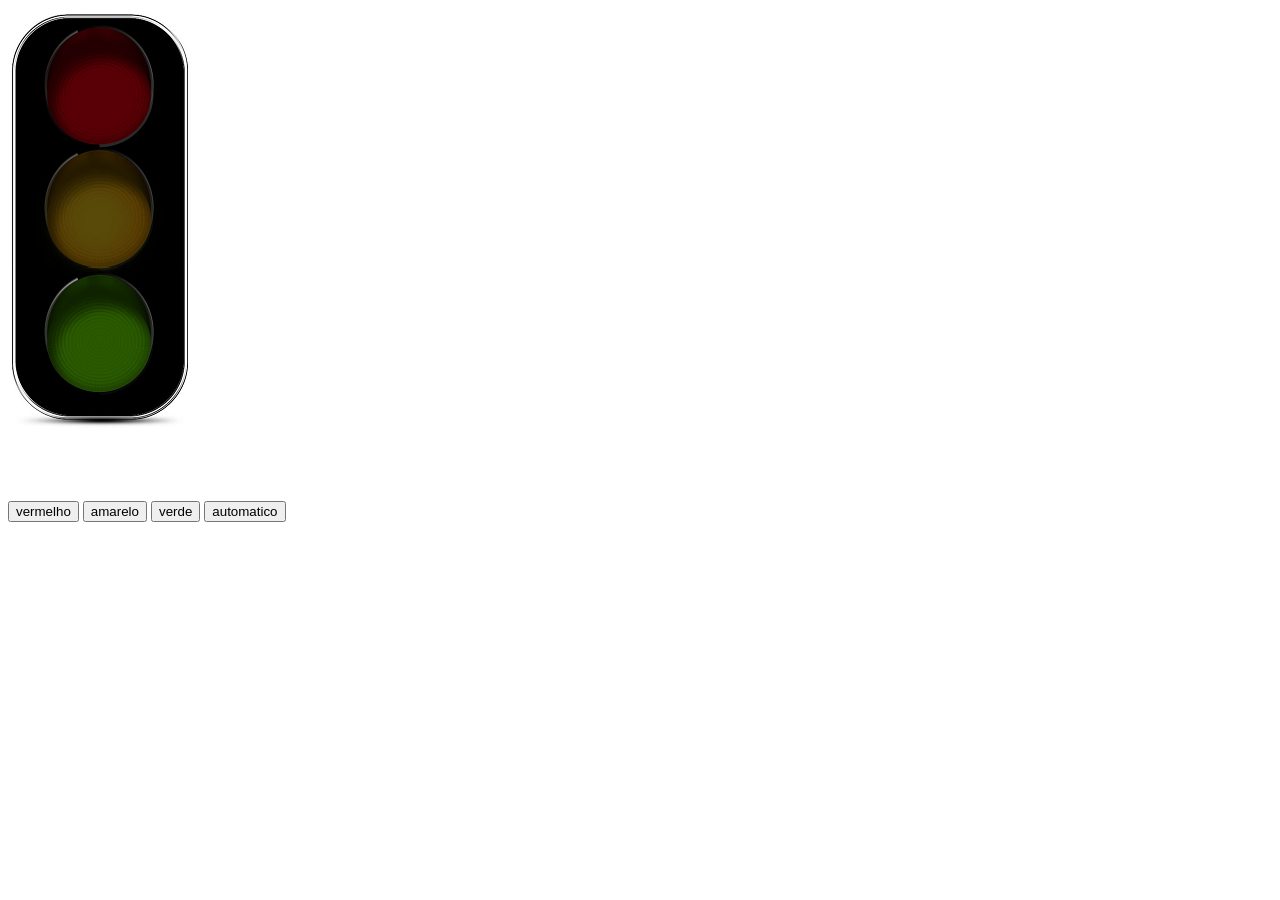
<file: semaforo/index.html>
<html>
    <head>
        <title> Semáforo</title>
        <meta charset="utf-8" /> 
    </head>
    <body>
        <img src="./img/desligado.png" id="img"/>
        <br>
        <br>
        <br>
        <br>
        <br>
        <input type="button" value="vermelho" id="vermelho">
        <input type="button" value="amarelo" id="amarelo">
        <input type="button" value="verde" id="verde">
        <input type="button" value="automatico" id="automatico">        
        
        <script>
            "use strict";

            const $vermelho = document.getElementById('vermelho');
            const $verde = document.getElementById('verde');
            const $amarelo = document.getElementById('amarelo');
            const $auto = document.getElementById('automatico');
            const $img = document.getElementById('img');

            const vermelho = (vermelho) => {
                document.getElementById('img').src="./img/vermelho.png";
            }

            const verde = (verde) => {
                document.getElementById('img').src="./img/verde.png";
            }

            const amarelo = (amarelo) => {
                document.getElementById('img').src="./img/amarelo.png";
                estadoDoFarol.stop;
            }

            $vermelho.addEventListener('click',vermelho);
            $verde.addEventListener('click',verde);
            $amarelo.addEventListener('click',amarelo);

            const estadoDoFarol = () => !Boolean($img.src.match ('vermelho'));

            const sequencia = () => {  
                if (estadoDoFarol()) {
                    vermelho();
                }else{
                    amarelo();
                    
                }
            };
            

            const alternar = () => {
                id = setInterval ( sequencia, 500);
            }

            $auto.addEventListener( 'click', alternar);
        

        </script>
    
    </body> 
</html>
</file>
<file: 05-06-2020 - Everson Silva/style.css>
body{
    margin: 0;
    padding: 0;
/*    background-color: #1c1b1c;*/
    height: 100vh;
    display: flex;
    justify-content: center;
    align-content: center;
    align-items: center;
}

#container{
    height: 600px;
    width: 1100px;
    background-color: #fff;
    border-radius: 10px;
    border: 2px solid #1c1b1c;
}

#containerInput{
    height: 100px;
    width: 100%;
    background-color: #1c1b1c;
    display: flex;
    justify-content: center;
    align-content: center;
    align-items: center;
    flex-direction: row;
}

#containerInput input{
    height: 50px;
    width: auto;
    padding: 5px;
    padding-left: 20px;
    padding-right: 20px;
    border-radius: 40px;
    font-size: 1.5em;
    border: 2px solid #03ff7d;
    margin-right: 20px;
    user-select: none;
    outline: none;
    cursor: pointer;
}

#conteudo{
    height: 500px;
    width: 100%;
    overflow: auto;
}

#itensConteudo{
    height: 50px;
    width: 100%;
    background: gray;
    display: flex;
    justify-content: center;
    align-content: center;
    align-items: center;
    font-size: 1.4em;
    font-family: comic sans ms;
    font-weight: bold;
    border-bottom: 2px solid #000;
    
}
</file>
<file: aula _6/style.css>
:root{
    --width-slide: 50vw;
    --height-slide: 50vh;
}

#container{
    display: flex;
    width: var(--width-slide);
    height: var(--height-slide);
    background-color: #000;
    border: 5px solid;
    border-radius: 10px;
    box-shadow: 0px 20px 30px orange;
    margin: 15vh auto;
}

#containerImages{
    display: flex;
    width: var(--width-slide);
    height: var(--height-slide);
    overflow-x: hidden;
}


.images{
    width: 100%;
    height: 100%;
    transition: 500ms;
}

#prev, #next{
    position: absolute;
    width: 40px;
    height: inherit;
    color:  orange;
    text-align: center;
    font: bold 30px/var(--height-slide) "comic sans ms";
    user-select: none;
    

}

#prev{
    left: 25vw;
}

#next{
    right: 25vw;

}

#prev:hover, #next:hover {
    background-color: rgb(255,255,255,0.2);
    color: white;
}
</file>
<file: aula-2_IMC/style.css>
*{
    margin: 0;
    padding: 0;
    font-family: "comic sans ms";
}

header{
    display: flex;
    width: 100vw;
    height: 10vh;
    background-color: #0336ff;
    color: #fff;
    justify-content: center;
    align-items: center;
}

main{
    display: flex;
    width: 80vw;
    height: 60vh;
    flex-direction: column;
    justify-content: space-around;
/*    align-items: center;*/
    background-color: #CEE8CD;
    margin: 5vh auto;
    padding: 5vw;
    box-sizing: border-box;
}

main label{
    color: gray;
}

main input{
    border: none;
    border-bottom: 1px solid #000;
    background-color: #CEE8CD;
    outline: none;
    font-size: 4vh;
}

main button{
    font-size: 5vh;
    padding:  1.2vh;
}

footer{
    width: 80vw;
    height: 15vh;
    background-color: #CEE8CD;
    margin: auto;
    box-sizing: border-box;
    padding: 3vh;
    
    
}
</file>
<file: aula_4/style.css>
.container{
    display: flex;
    flex-wrap: wrap; 
}

.card{
    border: 2px solid orange;
    margin: 5px;
}

.card-title{
    background-color: gray;
    color: #fff;
    text-align: center;
    font-weight: bold;
}

li{
    padding: 2px 10px;
}

ul{
    list-style-type: none;
    margin: 0px;
    padding: 0px;
}

.card-body li:nth-child(odd){
    background-color:#fcba03;
}

.card-body li:nth-child(even){
    background-color:#cc971d;
}
</file>
<file: cadastroSimples/style.css>
body{
    background-color: #019BD3;
}

.cadastro-form {
    background-color: white;
    width: 80vw;
    margin: 10vh auto;
    border-radius: 6px;
    box-shadow: 0px 0px 20px black;
}

.titulo{
    background-color: #1668C4;
    height: 45px;
    text-align: center;
    font: bold calc(12px + 1vw)/45px sans-serif;
    border-top-left-radius: 5px;
    border-top-right-radius: 5px;
    box-shadow: 1px 0px 5px black;
    color: white;
}

.subtitulo{
    display: flex;
    justify-content: space-between;
    padding: 2vw;
}

.subtitulo > div {
    color: #1668C4;
    font: bold calc(12px + 1vw)/45px sans-serif;
    text-shadow: 1px 1px 1px black;
}

.botao {
    font: bold calc(2px + 1vw) sans-serif;
    background-color: white;
    border: 1px solid #0058A0;
    border-radius: 5px;
    color: #0066B8;
    box-shadow: 0px 0px 3px black;
    cursor: pointer;
}

.botao:hover{
    background-color: #1668C4;
    color: white;
}

.conteiner-modal{
    width: 100vw;
    height: 100vh;
    background-color: #00000090;
    position: fixed;
    top:0px;
    left: 0px;
    z-index: -10;
    opacity: 0;
}

.modal {
    width: 50vw;
    margin: 10vh auto;
    background-color: white;
}

.form{
    display: grid;
    grid-template-areas: 
    "nome nome nome nome"
    "email email celular celular"
    "endereco numero bairro bairro"
    "cidade cidade estado cep";
    gap: 10px;
    padding: 2vh;
}

.form > input{
    width: 100%;
}

#nome { grid-area: nome;}
#email { grid-area: email;}
#celular { grid-area: celular;}
#endereco { grid-area: endereco;}
#numero { grid-area: numero;}
#bairro { grid-area: bairro;}
#cidade { grid-area: cidade;}
#estado { grid-area: estado;}
#cep { grid-area: cep;}

.exibirModal{
    opacity: 1;
    z-index: 5000;
}

.acao{
    display: flex;
    justify-content: center;
    padding: 2vw;
}

.botao{
    font: calc( 2px + 1vw) sans-serif; 
    margin: 1vw;
}

.tabela{
    width: 100%;
    background-color: #1668C4;
    border-radius: 5px;
}

th{
    padding: 5px;
    color: #fff;
    font: bold calc(3px + 1vw) arial;
}

td{
    border-radius: 5px;
    border: 1px solid #000;
    color: #0066B8;
    font: bold calc(2px + 1vw) arial;
}

.registros{
    background-color: #92bcec;
}

.registros tr:hover{
    background-color: orange;
}
</file>
<file: cep/style.css>
* {
    margin: 0;
    padding: 0;
}
body{
    display: grid;
    grid-template-rows: 15vh 70vh 15vh;
    justify-content: center;
    align-items: center;
}
header>div{
    text-align: center;
    font-weight:bold;
}
main>form {
    width: 30vw;
    display: grid;
    grid-template-columns: 1fr 1fr;
    gap: 1vw;
   
}
main>form>div {
    display: flex;
    justify-content: space-between;
}

footer>span {
    display: flex;
    font-size: x-small;
    justify-content: center;
}
</file>
<file: cidades/style.css>
/*
 primaria: #6d6d6d;
 secundaria: #1b1b1b;
 texto: #424242;

*/
 
li{
    list-style: none;
}

#tabela{
    margin-left: auto;
    margin-right: auto;
    height: 500px;
    width: 500px;
    background-color: #424242;
    border-radius: 20px;
}

#titulo{
    height: 42px;
    width: 100%;
    background-color: #6d6d6d;
    font-size: 34px;
    text-align: center;
    color: #fff;
    padding-top: 8px;
    
    
}

#configSelect{
    height: 50px;
    width: 380px;
    background-color: #fff;
    margin-left: 60px;
    margin-top: 30px;
    font-size: 20px;
    font-family: "comic sans ms", "Arial";
    
}

#containerConteudo{
    height: 320px;
    width: 380px;
    background-color: #6d6d6d;
    margin-top: 10px;
    margin-left: 60px;
    overflow-y: scroll;
}

.numeracao{
    height: 42px;
    width: 50px;
    float: left;
    background-color: #cc9814;
    text-align: center;
    font-family: "comic sans ms";
    font-size: 24px;
    color: #fff;
    padding-top: 8px;
    border-radius: 0px 0px 10px 0px;
}

.resposta{
    height: 42px;
    width: 290px;
    float: left;
    text-align: center;
    font-family: "comic sans ms";
    font-size: 24px;
    padding-top: 8px;
    
    
}

div:nth-child(old){
    background-color: #000;
    color: #fff;
    
}

div:nth-child(even){
    background-color: #fff;
    color: #000;
    
}
</file>
<file: covidMundo/componentes/spinner.css>
.spinner{
    width: 30px;
    height: 30px;
    animation: spin 2s linear infinite;
    border-radius: 50%;
}
.blue{
    border: 5px solid linen;
    border-top-color: blue;
}
.red{
    border: 5px solid lightcoral;
    border-top-color: red;
}
.gold{
    border: 5px solid lightgoldenrodyellow;
    border-top-color: gold;
}
.green{
    border: 5px solid greenyellow;
    border-top-color: green;
}
.littlePink{
    border: 5px solid hotpink;
    border-top-color: pink;
}
@keyframes spin{
    to{
        transform: rotate(360deg);
    }
}
</file>
<file: covidMundo/style.css>
* {
    padding: 0;
    margin: 0;
    border: 0;
    box-sizing: border-box
}
body{
    display: grid;
    grid-template-rows: 10vh 85vh 5vh;
}
header{
    font: bolder 5vh/10vh serif;
    text-align: center;
}
main{
    display: grid;
    grid-template-columns: 35vw 35vw;
    justify-content: center;
}
footer{
    font: bolder 2vh/5vh serif;
    text-align: center;
}
.map-imagem, .info{
    display: flex;
    justify-content: center;
    align-items: center;
}
svg{
    height: 80vh;
}
g{
    stroke: cornflowerblue;
    stroke-width: 500px;
}
.g:hover{
    background-color: red;
}
.info{
    display: flex;
    flex-direction: row;
    justify-content: center;
}
.estado{
    background-color: black;
    color: white;
    text-align: center;
    font: bolder 4vh/10vh serif;
    height: 10vh;
    margin-bottom: 5vh;
}
.card{
    height: 15vh;
    width: 25vh;
    text-align: center;
    color: white;
    margin-top: 3vh;
}
.suspeitos{
    background-color: teal;
}
.confirmados{
    background-color: goldenrod;
}
.mortes{
    background-color: rosybrown;
}
.ok{
    background-color: green;
}
.recuperado{
    background-color: indigo;
}
.numeros{
    display: flex;
    justify-content: center;
    align-items: center;
    font: bolder 8vh serif;
}
.titulo{
    font: bolder 3vh/5vh serif;
}
</file>
